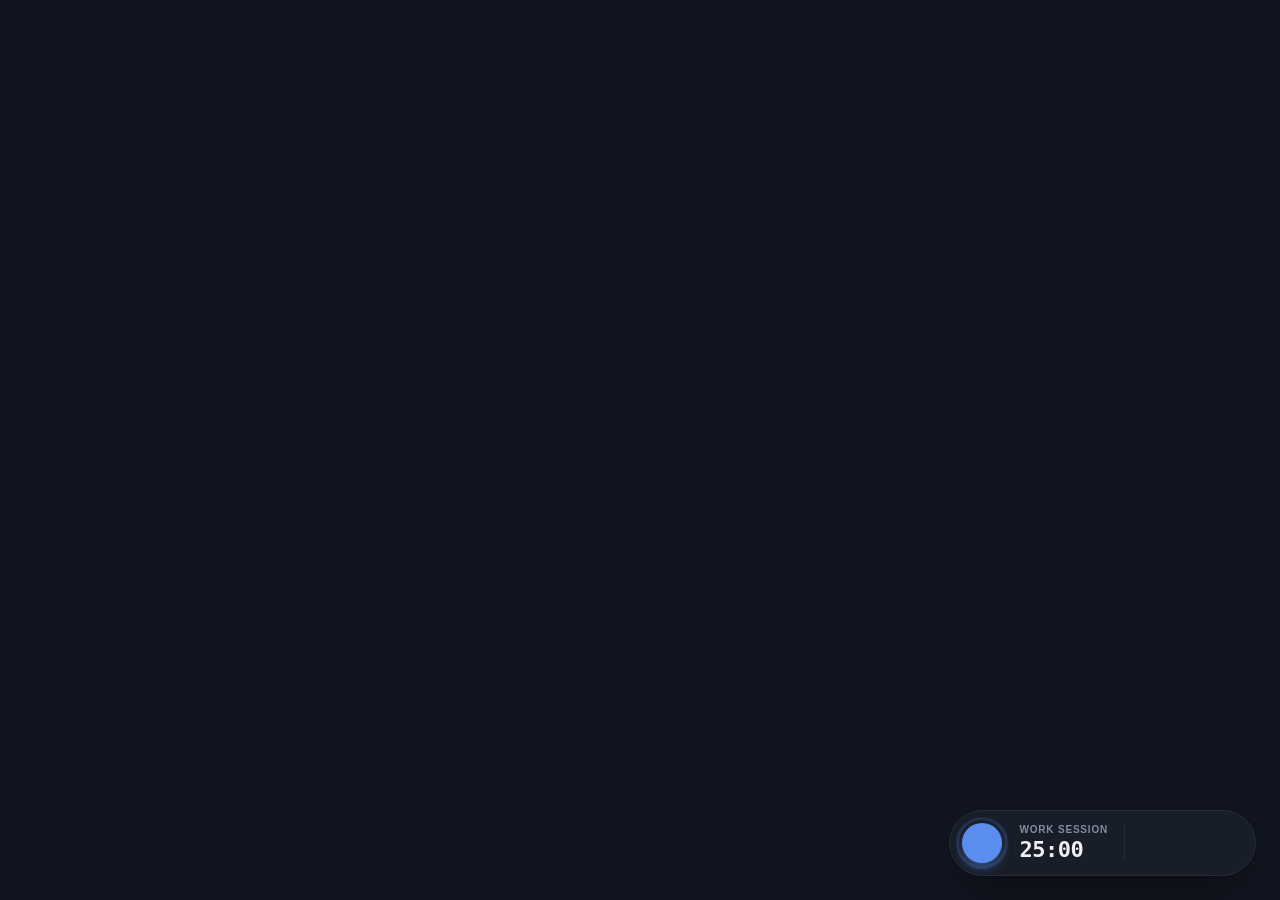
<file: index.html>
<!DOCTYPE html>
<html lang="en">

<head>
  <meta charset="UTF-8" />
  <title>Dreamer</title>
  <meta name="description" content="Make your dreams come true" />
  <link rel="icon" href="/assets/dreamer-DzqmVHhp.ico" />
  <link rel="apple-touch-icon" href="/assets/dreamer-BzXW0STx.png" sizes="180x180" />
  <meta name="viewport" content="width=device-width,initial-scale=1" />
  <link rel="mask-icon" href="/assets/dreamer-DzqmVHhp.ico" color="#0b7dc2">
  <!-- Light page colour until the app sets the real one for the active theme (useSystemChromeTheme). -->
  <meta name="theme-color" content="#f4f6fb">
  <link
    href="https://fonts.googleapis.com/css2?family=Poppins:ital,wght@0,100;0,200;0,300;0,400;0,500;0,600;0,700;0,800;0,900;1,100;1,200;1,300;1,400;1,500;1,600;1,700;1,800;1,900&display=swap"
    rel="stylesheet" />
  <meta name="viewport" content="width=device-width, initial-scale=1.0" />
  <style>
    #app-initial-loader {
      position: fixed;
      inset: 0;
      display: flex;
      align-items: center;
      justify-content: center;
      background: #fff;
      z-index: 9999;
    }

    #app-initial-loader svg {
      width: 40px;
      height: 40px;
      animation: app-initial-loader-spin 0.8s linear infinite;
    }

    @keyframes app-initial-loader-spin {
      to {
        transform: rotate(360deg);
      }
    }
  </style>
  <script>
    // Single Page Apps for GitHub Pages / Static Hosting
    // MIT License - https://github.com/rafgraph/spa-github-pages
    // This script checks to see if a redirect is present in the query string,
    // converts it back into the correct url and adds it to the
    // browser's history using window.history.replaceState(...),
    // which won't cause the browser to attempt to load the new url.
    // When the single page app is loaded further down in this file,
    // the correct url will be waiting in the browser's history for
    // the single page app to route accordingly.
    (function(l) {
      if (l.search[1] === '/' ) {
        var decoded = l.search.slice(1).split('&').map(function(s) { 
          return s.replace(/~and~/g, '&')
        }).join('?');
        window.history.replaceState(null, null,
            l.pathname.slice(0, -1) + decoded + l.hash
        );
      }
    }(window.location))
  </script>
  <script type="module" crossorigin src="/assets/index-9BIIBP47.js"></script>
  <link rel="stylesheet" crossorigin href="/assets/index-DjjZh7gj.css">
<link rel="manifest" href="/manifest.webmanifest"></head>

<body>
  <div id="app">
    <div id="app-initial-loader">
      <svg viewBox="0 0 50 50" xmlns="http://www.w3.org/2000/svg">
        <circle cx="25" cy="25" r="20" fill="none" stroke="#e5eef5" stroke-width="5" />
        <circle cx="25" cy="25" r="20" fill="none" stroke="#0b7dc2" stroke-width="5" stroke-linecap="round"
          stroke-dasharray="90 125" />
      </svg>
    </div>
  </div>
</body>

</html>
</file>
<file: assets/index-DjjZh7gj.css>
._container_1cbc4_2{align-items:center;position:sticky;background:var(--card-background);border-bottom:1px solid var(--division-color);display:flex;height:50px;justify-content:space-between;margin-bottom:10px;z-index:99;top:0;transition:background-color .2s ease,border-color .2s ease}._transparent_1cbc4_16{background:transparent;border-bottom-color:transparent}._left_1cbc4_21{align-items:center;color:var(--header-logo-text);cursor:pointer;display:flex;margin-left:12px;z-index:1}._right_1cbc4_30{display:flex;align-items:center;margin-right:12px}._side_1cbc4_36{flex:1;min-width:0}._right_1cbc4_30._side_1cbc4_36{justify-content:flex-end}._rightIcon_1cbc4_45{cursor:pointer;z-index:1;margin-left:8px;fill:var(--icon-color-inactive-invert)}._backIcon_1cbc4_52{margin-right:8px}._navItem_1cbc4_56{align-items:center;border-radius:8px;cursor:pointer;display:flex;flex:1;justify-content:center;margin:4px;min-width:0;padding:4px 0}._navIcon_1cbc4_68{cursor:pointer;fill:var(--icon-color-inactive-invert)}._activeNavIcon_1cbc4_73{color:var(--icon-primary)!important;fill:var(--icon-primary)!important}._activeIndicator_1cbc4_78{background:var(--icon-primary);bottom:-1px;height:2px;left:0;position:absolute;transition:transform .2s ease,opacity .2s ease}._icon_1vtik_1{fill:var(--icon-color);color:var(--icon-color)}._default_pdmgw_1{font-weight:500;color:var(--text-color)}._primary_pdmgw_6{color:var(--text-title-primary-color)}._noMargin_pdmgw_10{margin:0}._default_11sgl_1{font-size:14px;color:var(--text-color)}._description_11sgl_6{font-size:12px;font-weight:300;line-height:18px}._noMargin_11sgl_12{margin:0}._underline_11sgl_16{text-decoration:underline}._bold_11sgl_20{font-weight:600}.notistack-SnackbarContainer{z-index:13000!important}.notistack-MuiContent{background:var(--card-background)!important;color:var(--text-color)!important;box-shadow:0 8px 25px var(--card-shadow)!important;border-radius:10px!important;font-size:14px!important;padding:12px 16px!important}.notistack-MuiContent-error{border-left:4px solid #eb5757!important}@keyframes toast-success-pop{0%{transform:scale(.8);opacity:0}60%{transform:scale(1.03);opacity:1}to{transform:scale(1)}}.notistack-MuiContent-success{border-left:4px solid #27ae60!important;animation:toast-success-pop .32s cubic-bezier(.34,1.56,.64,1)}.notistack-MuiContent-info{border-left:4px solid var(--icon-primary)!important}.notistack-MuiContent-warning{border-left:4px solid #feb000!important}._drawerRow_r9dxx_234{width:100%;display:flex;align-items:center;gap:16px;padding:16px 20px;background:none;border:0;cursor:pointer;transition:all .2s ease;color:var(--text-color);text-align:left}._drawerRow_r9dxx_234:hover{background:var(--surface-secondary)}._drawerRow_r9dxx_234._collapsed_r9dxx_250{flex-direction:column;gap:4px;padding:8px 4px;align-items:center;text-align:center}._iconBox_r9dxx_258{display:flex;align-items:center;justify-content:center;width:40px;height:40px;border-radius:8px;color:var(--icon-color-inactive);flex-shrink:0}._collapsed_r9dxx_250 ._iconBox_r9dxx_258{width:48px;height:48px}._avatar_r9dxx_273{display:inline-flex;align-items:center;justify-content:center;flex-shrink:0;border-radius:50%;overflow:hidden;color:#fff;font-weight:600;line-height:1;cursor:pointer}._photo_r9dxx_286{width:100%;height:100%;object-fit:cover}._label_r9dxx_292{flex:1;font-size:14px;font-weight:500;color:var(--text-color);margin:0;overflow:hidden;text-overflow:ellipsis;white-space:nowrap}._container_71539_1{border-top-color:var(--division-color);width:100%}._container_10lbz_234{align-items:center;background:var(--background);display:flex;flex-direction:column;min-height:100vh}._body_10lbz_242{display:flex;flex:1;flex-direction:column;width:100%}@media (max-width: 768px){._body_10lbz_242{max-width:600px}}._container_xaxbq_2{padding:12px;display:flex;flex-direction:column;min-width:350px;min-height:180px;background:var(--card-background, #fff);box-shadow:0 8px 25px var(--card-shadow, rgba(0, 0, 0, .06));border-radius:10px}@media (max-width: 768px){._container_xaxbq_2{max-width:600px}}._title_xaxbq_18{text-align:center;margin-top:16px}._overlay_xaxbq_23{align-items:center;background:var(--modal-overlay-background, rgba(0, 0, 0, .5));position:fixed;display:flex;height:100%;justify-content:center;min-height:fill-available;min-height:-webkit-fill-available;width:100%;z-index:10000;left:0;top:0}._container_v24r5_2{background:var(--card-background);min-height:200px;border-top-left-radius:20px;border-top-right-radius:20px;width:100%;box-shadow:0 8px 25px var(--card-shadow);border:1px solid var(--modal-from-bottom-border);z-index:10000;max-width:600px}._overlay_v24r5_14{background:var(--modal-overlay-background);position:fixed;width:100%;z-index:10000;left:0;top:0;display:flex;justify-content:center;align-items:flex-end}._sheet_v24r5_26{z-index:10000;position:fixed;left:2vw;width:96vw;border-radius:12px 12px 0 0;background:var(--card-background);touch-action:none;bottom:0;overflow:hidden}._overlayVisible_v24r5_38{height:100%;min-height:fill-available;min-height:-webkit-fill-available}._default_qnmlp_1{background:var(--button-default-background);border:0;border-radius:12px;color:var(--text-color-invert);font-size:.875rem;font-weight:500;padding:10px 24px;cursor:pointer;box-shadow:0 2px 8px var(--card-shadow);transition:transform .15s ease,box-shadow .15s ease}._default_qnmlp_1:hover:not(:disabled){transform:translateY(-1px);box-shadow:0 6px 16px var(--card-shadow)}._default_qnmlp_1:active:not(:disabled){transform:translateY(0);box-shadow:0 2px 6px var(--card-shadow)}._ghost_qnmlp_22{background:transparent;border:1px solid var(--button-ghost-border);color:var(--button-ghost-color);padding:0 4px;border-radius:10px;box-shadow:none}._ghost_qnmlp_22:hover:not(:disabled){box-shadow:0 4px 10px var(--card-shadow)}._ghost_qnmlp_22:active:not(:disabled){box-shadow:none}._sm_qnmlp_37{font-size:.8125rem;padding:8px 18px;border-radius:10px}._lg_qnmlp_43{font-size:1rem;padding:14px 32px;border-radius:14px}._md_qnmlp_49{font-size:.875rem;padding:10px 24px;border-radius:12px}._dash_qnmlp_55{border:1px dashed var(--button-dash);background:transparent;color:var(--text-color);box-shadow:none}._dash_qnmlp_55:hover:not(:disabled){box-shadow:none}._outline_qnmlp_65{border:1px solid var(--card-border);background:transparent;color:var(--text-color);box-shadow:none}._outline_qnmlp_65:hover:not(:disabled){background:var(--surface-secondary);box-shadow:none}._outline_qnmlp_65:active:not(:disabled){box-shadow:none}._plain_qnmlp_79{border:0;background:var(--button-action-background);color:var(--button-action-color);box-shadow:none}._plain_qnmlp_79:hover:not(:disabled){box-shadow:none}._plain_qnmlp_79:active:not(:disabled){box-shadow:none}._block_qnmlp_92{width:100%;box-sizing:border-box}._disabled_qnmlp_97{opacity:.3;cursor:not-allowed}._overlay_oetnw_2{align-items:center;background:var(--modal-overlay-background);position:fixed;display:flex;height:100%;justify-content:center;min-height:fill-available;min-height:-webkit-fill-available;width:100%;z-index:10000;left:0;top:0}._container_oetnw_17{padding:0;display:flex;flex-direction:column;width:min(92vw,420px);min-height:180px;background:var(--card-background);box-shadow:0 8px 25px var(--card-shadow);border-radius:10px;overflow:hidden}._header_oetnw_29{display:flex;align-items:center;gap:8px;padding:16px;background:#feb0001a}._badge_oetnw_37{display:flex;align-items:center;justify-content:center;width:30px;height:30px;border-radius:9px;flex-shrink:0;background:var(--modal-logo-warning);box-shadow:0 2px 8px #feb00066}._icon_oetnw_49{width:18px;height:18px;fill:var(--icon-color-revert)}._body_oetnw_55{flex:1;padding:16px;color:var(--text-color)}._footer_oetnw_61{display:flex;gap:16px;padding:0 16px 16px}._primaryButton_oetnw_67{background:var(--modal-button-primary);color:#fff;flex:1}._secondaryButton_oetnw_73{flex:1;background:transparent;color:var(--modal-button-secondary);border:2px solid var(--modal-button-secondary)}._tertiaryButton_oetnw_80{flex:1;background:transparent;color:var(--modal-button-primary);border:2px solid var(--modal-button-primary)}._modalShell_1x7oo_2{padding:0!important;width:100%;max-width:480px;max-height:80vh;overflow:hidden}._mobileSheet_1x7oo_10{display:flex;flex-direction:column;max-height:85vh}._header_1x7oo_16{display:flex;align-items:center;justify-content:space-between;padding:16px;background:#0b7dc214}._headerTitle_1x7oo_24{display:flex;align-items:center;gap:8px}._badge_1x7oo_30{display:flex;align-items:center;justify-content:center;width:30px;height:30px;border-radius:9px;flex-shrink:0;background:var(--icon-primary);box-shadow:0 2px 8px #0b7dc266}._backButton_1x7oo_42{display:flex;align-items:center;justify-content:center;width:30px;height:30px;border:0;background:transparent;border-radius:8px;cursor:pointer;color:var(--text-color);flex-shrink:0}._backButton_1x7oo_42:hover{background-color:var(--surface-secondary)}._closeIcon_1x7oo_59{cursor:pointer;padding:4px;border-radius:50%;transition:background-color .2s ease;color:var(--text-description-color)}._closeIcon_1x7oo_59:hover{background-color:var(--surface-secondary)}._body_1x7oo_70{flex:1;padding:16px;overflow-y:auto;display:flex;flex-direction:column;gap:12px}._footer_1x7oo_79{display:flex;justify-content:flex-end;gap:8px;padding:16px}._modal_kfo26_2{-webkit-backdrop-filter:blur(28px) saturate(180%);backdrop-filter:blur(28px) saturate(180%);background:color-mix(in srgb,var(--card-background) 84%,transparent);border:1px solid color-mix(in srgb,var(--text-color) 12%,transparent);border-radius:22px;box-shadow:0 24px 60px #00000040,inset 0 1px #ffffff59;max-width:80vw;width:80vw}*:has(>._modal_kfo26_2){-webkit-backdrop-filter:blur(8px);backdrop-filter:blur(8px);background:#00000073}*:has(>._mobileDialog_kfo26_17){-webkit-backdrop-filter:blur(28px) saturate(180%);backdrop-filter:blur(28px) saturate(180%);background:color-mix(in srgb,var(--card-background) 84%,transparent);border:1px solid color-mix(in srgb,var(--text-color) 12%,transparent);border-bottom:0;border-radius:22px 22px 0 0;box-shadow:inset 0 1px #ffffff59}._dialog_kfo26_26{display:flex;flex-direction:column;max-height:70vh}._mobileDialog_kfo26_17{max-height:85vh;padding:12px}._tabs_kfo26_37{border-bottom:1px solid color-mix(in srgb,var(--text-color) 12%,transparent);display:flex;margin-top:8px}._tab_kfo26_37{align-items:center;background:none;border:0;color:var(--text-description-color);cursor:pointer;display:flex;flex:1;font-size:14px;font-weight:500;gap:6px;justify-content:center;padding:10px 0;position:relative;transition:color .15s ease}._tab_kfo26_37:after{background:var(--almanac-accent);border-radius:2px 2px 0 0;bottom:-1px;content:"";height:2px;left:20%;opacity:0;position:absolute;right:20%;transition:opacity .15s ease}._tab_kfo26_37:hover{color:var(--text-color)}._tabActive_kfo26_75{color:var(--almanac-accent);font-weight:600}._tabActive_kfo26_75:after{opacity:1}._clearButton_kfo26_83{background:none;border:0;color:var(--text-description-color);cursor:pointer;display:flex;padding:0}._inputRow_kfo26_92{align-items:center;background:color-mix(in srgb,var(--card-background) 45%,transparent);border:1px solid color-mix(in srgb,var(--text-color) 12%,transparent);border-radius:16px;box-shadow:inset 0 1px #ffffff59;display:flex;gap:8px;padding:12px;transition:border-color .15s ease,box-shadow .15s ease}._inputRow_kfo26_92:focus-within{border-color:color-mix(in srgb,var(--almanac-accent) 50%,transparent);box-shadow:0 0 0 3px color-mix(in srgb,var(--almanac-accent) 15%,transparent),inset 0 1px #ffffff59}._inputIcon_kfo26_108{color:var(--text-description-color);flex-shrink:0}._input_kfo26_92{background:transparent;border:0;color:var(--text-color);flex:1;font-size:17px;outline:none}._input_kfo26_92::placeholder{color:var(--text-description-color)}._results_kfo26_125{display:flex;flex-direction:column;gap:2px;min-height:120px;overflow-y:auto;padding-top:8px}._emptyState_kfo26_134{align-items:center;color:var(--text-description-color);display:flex;flex-direction:column;font-size:14px;gap:8px;padding:16px 8px;text-align:center}._resultRow_kfo26_145{align-items:center;background:none;border:0;border-radius:12px;cursor:pointer;display:flex;gap:12px;padding:10px 8px;text-align:left;transition:background-color .15s ease;width:100%}._resultRow_kfo26_145._activeResultRow_kfo26_158{background:color-mix(in srgb,var(--card-background) 85%,transparent);box-shadow:inset 0 0 0 1px color-mix(in srgb,var(--almanac-accent) 40%,transparent),0 4px 14px #00000014}._badge_kfo26_163{align-items:center;border-radius:50%;display:flex;flex-shrink:0;height:36px;justify-content:center;overflow:hidden;width:36px}._info_kfo26_174{display:flex;flex:1;flex-direction:column;gap:2px;min-width:0}._titleLine_kfo26_182{align-items:center;display:flex;gap:6px;min-width:0}._resultTitle_kfo26_189{color:var(--text-color);font-size:15px;font-weight:600;overflow:hidden;text-overflow:ellipsis;white-space:nowrap}._metaIcon_kfo26_198{color:var(--text-description-color);flex-shrink:0}._subtitleLine_kfo26_203{align-items:center;color:var(--text-description-color);display:flex;font-size:13px;gap:4px}._preview_kfo26_211{color:var(--text-description-color);font-size:13px;overflow:hidden;text-overflow:ellipsis;white-space:nowrap}._tags_kfo26_219{display:flex;flex-shrink:0;gap:4px}._tag_kfo26_219{background:color-mix(in srgb,var(--text-color) 7%,transparent);border:1px solid color-mix(in srgb,var(--text-color) 12%,transparent);border-radius:999px;color:var(--text-description-color);font-size:11px;padding:2px 8px}._date_kfo26_234{color:var(--text-description-color);flex-shrink:0;font-size:12px}._footer_kfo26_240{border-top:1px solid color-mix(in srgb,var(--text-color) 12%,transparent);margin-top:8px}._createButton_kfo26_245{align-items:center;background:var(--almanac-accent);border:0;border-radius:999px;color:#fff;cursor:pointer;display:flex;font-size:14px;font-weight:600;gap:6px;box-shadow:0 6px 18px color-mix(in srgb,var(--almanac-accent) 35%,transparent),inset 0 1px #ffffff59;max-width:100%;padding:8px 16px}._shortcutsHint_1ozj9_2{align-items:center;color:var(--text-description-color);display:flex;flex-wrap:wrap;font-size:12px;gap:12px;justify-content:center;padding:8px 4px 0}._shortcutItem_1ozj9_13{align-items:center;display:inline-flex;gap:4px}._kbd_1ozj9_19{align-items:center;background:var(--surface-secondary);border:1px solid var(--almanac-card-border);border-radius:4px;color:var(--text-description-color);display:inline-flex;font-family:inherit;font-size:11px;height:18px;justify-content:center;line-height:1;min-width:18px;padding:0 4px}._drawerRow_882ol_234{width:100%;display:flex;align-items:center;gap:16px;padding:16px 20px;background:none;border:0;cursor:pointer;transition:all .2s ease;color:var(--text-color);text-align:left}._drawerRow_882ol_234:hover{background:var(--surface-secondary)}._drawerRow_882ol_234._collapsed_882ol_250{flex-direction:column;gap:4px;padding:8px 4px;align-items:center;text-align:center}._iconBox_882ol_258{display:flex;align-items:center;justify-content:center;width:40px;height:40px;border-radius:8px;color:var(--icon-color-inactive);flex-shrink:0}._collapsed_882ol_250 ._iconBox_882ol_258{width:48px;height:48px}._label_882ol_273{flex:1;font-size:14px;font-weight:500;color:var(--text-color);margin:0;overflow:hidden;text-overflow:ellipsis;white-space:nowrap}._leftDrawer_1fw34_234{--drawer-background: var(--almanac-surface);--division-color: var(--almanac-divider);--icon-primary: var(--almanac-accent);--text-title-primary-color: var(--almanac-ink);--text-description-color: var(--almanac-muted);--surface-secondary: var(--almanac-pill-bg);--text-color: var(--almanac-ink);--card-selected-background: var(--almanac-badge-bg);--card-shadow: var(--almanac-shadow);background:var(--drawer-background);box-shadow:0 4px 12px var(--card-shadow);display:flex;flex-direction:column;position:sticky;z-index:10;top:0;align-self:flex-start;height:100vh;overflow-x:hidden;overflow-y:auto;width:280px;transition:width .3s ease}._leftDrawer_1fw34_234._minimized_1fw34_258{width:72px}._drawerHeader_1fw34_262{padding:20px 20px 16px;border-bottom:1px solid var(--division-color);background:var(--drawer-background);display:flex;align-items:center;justify-content:space-between;position:relative}._minimized_1fw34_258 ._drawerHeader_1fw34_262{padding:12px 8px;justify-content:center}._appBrand_1fw34_276{display:flex;align-items:center;gap:12px;width:100%}._minimized_1fw34_258 ._appBrand_1fw34_276{justify-content:center}._appIcon_1fw34_286{color:var(--icon-primary)}._brandText_1fw34_290{display:flex;align-items:center;gap:8px;min-width:0}._brandIcon_1fw34_297{flex-shrink:0;color:var(--icon-primary)}._appTitle_1fw34_302{margin:0;color:var(--text-title-primary-color);font-family:var(--almanac-font-serif);font-size:18px;font-weight:700}._toggleButton_1fw34_310{background:none;border:0;cursor:pointer;padding:8px;border-radius:6px;color:var(--text-description-color);transition:all .2s ease;display:flex;align-items:center;justify-content:center;flex-shrink:0}._toggleButton_1fw34_310:hover{background:var(--surface-secondary);color:var(--text-color)}._toggleIcon_1fw34_328{transition:transform .3s ease}._themeToggleButton_1fw34_332{background:none;border:0;cursor:pointer;padding:8px;border-radius:6px;color:var(--text-description-color);transition:all .2s ease;display:flex;align-items:center;justify-content:center;flex-shrink:0}._themeToggleButton_1fw34_332:hover{background:var(--surface-secondary);color:var(--text-color)}._minimized_1fw34_258 ._themeToggleButton_1fw34_332{display:none}._themeIcon_1fw34_353{transition:all .2s ease;width:20px;height:20px}._navigationMenu_1fw34_359{flex:1;padding:12px;display:flex;flex-direction:column;gap:4px}._drawerFooter_1fw34_367{border-top:1px solid var(--division-color);padding:8px 0}._navigationItem_1fw34_372{width:100%;display:flex;align-items:center;gap:14px;padding:12px 14px;border-radius:12px;background:none;border:0;cursor:pointer;transition:all .15s ease;color:var(--text-color);text-align:left}._navigationItem_1fw34_372:hover{background:var(--surface-secondary)}._navigationItem_1fw34_372:active{background:var(--card-selected-background)}._navigationItem_1fw34_372._activeNavigationItem_1fw34_392{background:var(--icon-primary);color:#fff}._navigationItem_1fw34_372._minimizedNavigationItem_1fw34_396{flex-direction:column;gap:4px;padding:10px 4px;align-items:center;text-align:center}._navigationItem_1fw34_372._activeNavigationItem_1fw34_392 ._navigationLabel_1fw34_404,._navigationItem_1fw34_372._activeNavigationItem_1fw34_392 ._navigationDescription_1fw34_405{color:#fff}._navigationItem_1fw34_372._activeNavigationItem_1fw34_392 ._navigationDescription_1fw34_405{opacity:.75}._navigationIcon_1fw34_413{display:flex;align-items:center;justify-content:center;border-radius:8px;color:var(--icon-color-inactive);transition:all .2s ease;flex-shrink:0}._navigationItem_1fw34_372:hover ._navigationIcon_1fw34_413{color:var(--icon-primary)}._activeNavigationIcon_1fw34_427{color:#fff!important}._navigationContent_1fw34_431{flex:1;display:flex;flex-direction:column;gap:4px}._navigationLabel_1fw34_404{font-size:16px;font-weight:600;color:var(--text-color);margin:0}._navigationDescription_1fw34_405{font-size:14px;color:var(--text-description-color);margin:0;line-height:1.4}._minimizedLabel_1fw34_452{font-size:10px;font-weight:500;color:var(--text-color);margin:0;text-align:center;line-height:1.2;max-width:60px;overflow:hidden;text-overflow:ellipsis;white-space:nowrap}._desktopContainer_t42hb_1{display:flex;min-height:100vh}._desktopBody_t42hb_6{flex:1;min-width:0}._group_1eopl_2{display:flex;flex-direction:column;gap:8px}._groupTitle_1eopl_8{margin:0 4px;color:var(--text-description-color);font-size:12px;font-weight:600;letter-spacing:.06em;text-transform:uppercase}._card_1eopl_17{overflow:hidden;border:1px solid var(--card-border);border-radius:16px;background:var(--card-background)}._row_1eopl_24+._row_1eopl_24{border-top:1px solid var(--division-color)}._rowMain_1eopl_28{box-sizing:border-box;display:flex;align-items:center;gap:12px;width:100%;padding:14px 16px;border:0;background:transparent;color:var(--text-color);font-family:inherit;text-align:left}._clickable_1eopl_42{cursor:pointer}._clickable_1eopl_42:hover,._clickable_1eopl_42:active{background:var(--card-selected-background)}._rowIcon_1eopl_49{display:flex;flex-shrink:0;align-items:center;justify-content:center;width:36px;height:36px;border-radius:10px;background:var(--card-selected-background);color:var(--icon-color)}._rowText_1eopl_61{display:flex;flex:1;flex-direction:column;gap:2px;min-width:0}._rowTitle_1eopl_69{font-size:15px;font-weight:600}._rowDescription_1eopl_74{color:var(--text-description-color);font-size:13px;line-height:1.35}._danger_1eopl_80{color:#d64545}._rowIcon_1eopl_49._danger_1eopl_80{background:#d645451f}._rowIcon_1eopl_49._danger_1eopl_80 svg{color:inherit;fill:currentcolor}._chevron_1eopl_92{flex-shrink:0;color:var(--text-description-color)}._rowExtra_1eopl_97{padding:0 16px 14px 64px}._segmented_1eopl_101{display:flex;gap:2px;padding:3px;border-radius:10px;background:var(--card-selected-background)}._segment_1eopl_101{display:inline-flex;flex:1;align-items:center;justify-content:center;gap:6px;padding:7px 8px;border:0;border-radius:8px;background:transparent;color:var(--text-description-color);font-family:inherit;font-size:13px;font-weight:600;cursor:pointer;transition:background .15s,color .15s}._segmentActive_1eopl_127{background:var(--card-background);box-shadow:0 1px 3px var(--card-shadow);color:var(--radio-color)}._minutes_10bnt_1{display:inline-flex;flex-shrink:0;align-items:center;overflow:hidden;border:1px solid var(--input-border);border-radius:10px;background:var(--input-background)}._minutes_10bnt_1:focus-within{border-color:var(--input-border-focus)}._input_10bnt_14{width:52px;padding:7px 0 7px 10px;border:0;background:transparent;color:var(--text-color);font-family:inherit;font-size:14px;font-weight:600;text-align:right}._input_10bnt_14:focus{outline:none}._unit_10bnt_29{padding:0 10px 0 6px;color:var(--text-description-color);font-size:13px}._card_ddtf7_2{display:flex;flex-direction:column;gap:16px;padding:16px;border:1px solid var(--card-border);border-radius:20px;background:var(--card-background);box-shadow:0 4px 16px var(--card-shadow)}._identity_ddtf7_13{display:flex;align-items:center;gap:12px}._avatar_ddtf7_19{flex-shrink:0;width:56px;height:56px;border-radius:50%;object-fit:cover}._avatarFallback_ddtf7_27{display:flex;align-items:center;justify-content:center;background:var(--card-selected-background);color:var(--text-color);font-size:22px;font-weight:700}._text_ddtf7_37{display:flex;flex:1;flex-direction:column;align-items:flex-start;gap:2px;min-width:0}._name_ddtf7_46{max-width:100%;overflow:hidden;color:var(--text-color);font-size:18px;font-weight:700;text-overflow:ellipsis;white-space:nowrap}._subtitle_ddtf7_56{color:var(--text-description-color);font-size:13px;line-height:1.35}._plan_ddtf7_62{display:inline-flex;align-items:center;gap:4px;margin-top:6px;padding:3px 10px;border-radius:100px;background:var(--card-selected-background);color:var(--text-description-color);font-size:12px;font-weight:600}._planPro_ddtf7_75{background:#e8aa2829;color:#b07a00}._googleButton_ddtf7_80{box-sizing:border-box;display:flex;align-items:center;justify-content:center;gap:8px;width:100%;padding:12px;border:1px solid var(--card-border);border-radius:12px;background:var(--background);color:var(--text-color);font-family:inherit;font-size:15px;font-weight:600;cursor:pointer}._googleButton_ddtf7_80:active{background:var(--card-selected-background)}._container_worif_2{display:flex;flex-direction:column;flex:1;min-height:100vh;background:var(--background)}._body_worif_10{display:flex;flex:1;flex-direction:column;gap:22px;padding:16px 16px 22px}._version_worif_18{align-self:center;margin-top:auto;padding:8px;border:0;background:transparent;color:var(--text-description-color);font-family:inherit;font-size:12px;cursor:pointer}._desktopContainer_4lde1_2{display:flex;position:relative;height:100vh;background:var(--background)}._desktopBody_4lde1_9{flex:1;height:100vh;overflow-y:auto}._content_4lde1_15{max-width:960px;margin:0 auto;padding:40px 32px 56px}._pageHeader_4lde1_21{margin-bottom:32px}._pageTitle_4lde1_25{margin:0;color:var(--text-title-primary-color);font-size:28px;font-weight:700}._pageSubtitle_4lde1_32{margin:6px 0 0;color:var(--text-description-color);font-size:14px}._layout_4lde1_38{display:grid;grid-template-columns:300px minmax(0,1fr);gap:32px;align-items:start}@media (max-width: 960px){._layout_4lde1_38{grid-template-columns:minmax(0,1fr)}}._sidebar_4lde1_50{display:flex;position:sticky;top:24px;flex-direction:column;gap:16px}@media (max-width: 960px){._sidebar_4lde1_50{position:static}}._main_4lde1_63{display:flex;flex-direction:column;gap:22px}._version_4lde1_69{align-self:center;padding:4px 8px;border:0;background:transparent;color:var(--text-description-color);font-family:inherit;font-size:12px;cursor:pointer}._version_4lde1_69:hover{color:var(--text-color)}._content_1szdj_2{padding:0 12px 12px}._weeklyRowCard_1szdj_6{border:1px solid var(--card-border);border-radius:18px;box-shadow:0 6px 20px var(--card-shadow);margin-bottom:12px}._body_1szdj_13{padding:8px}._subTasksLabel_1szdj_17{display:block;margin:16px 8px 8px;font-size:11px;font-weight:700;letter-spacing:.06em;text-transform:uppercase;color:var(--text-description-color)}._button_aap0f_1{border-radius:0}._firstButton_aap0f_5{border-radius:5px 0 0 5px;border-width:1px 0 1px 1px}._lastButton_aap0f_10{border-radius:0 5px 5px 0}._middleButton_aap0f_14{border-width:1px 0 1px 1px}._active_aap0f_18{border-color:var(--radio-color);border-width:1px;color:var(--radio-color)}._leftActiveBorder_aap0f_24{border-width:1px 0px 1px 0px}._rightActiveBorder_aap0f_28{border-width:1px 0 1px 0px}._rightActiveAndLastBorder_aap0f_32{border-width:1px 1px 1px 0px}._scopePicker_14g7r_2{display:flex;margin-top:12px}._container_js8ww_1{background:var(--card-background);box-sizing:border-box;border-radius:12px;box-shadow:0 8px 25px var(--card-shadow);padding:12px;display:flex;flex-direction:column;position:relative;min-width:0}._container_1xfn3_1{position:relative;display:inline-flex;flex-shrink:0;width:20px;height:20px;cursor:pointer}._container_1xfn3_1 ._check_1xfn3_9{width:13px;height:13px}._container_1xfn3_1._lg_1xfn3_13{width:24px;height:24px}._container_1xfn3_1._lg_1xfn3_13 ._check_1xfn3_9{width:16px;height:16px}._container_1xfn3_1._disabled_1xfn3_21{cursor:not-allowed}._container_1xfn3_1._disabled_1xfn3_21 ._box_1xfn3_24{opacity:.5}._container_1xfn3_1._round_1xfn3_27 ._box_1xfn3_24{border-radius:50%}._input_1xfn3_31{position:absolute;top:0;right:0;bottom:0;left:0;margin:0;opacity:0;cursor:pointer}._input_1xfn3_31:disabled{cursor:not-allowed}._box_1xfn3_24{position:absolute;top:0;right:0;bottom:0;left:0;display:flex;align-items:center;justify-content:center;border-radius:6px;border:1.5px solid var(--input-border);background:var(--input-background);transition:background-color .15s ease,border-color .15s ease,transform .1s ease;pointer-events:none}._check_1xfn3_9{color:var(--text-color-invert);opacity:0;transform:scale(.5);transition:opacity .12s ease,transform .12s ease}._input_1xfn3_31:checked+._box_1xfn3_24{background:var(--checkbox-accent-color);border-color:var(--checkbox-accent-color)}._input_1xfn3_31:checked+._box_1xfn3_24 ._check_1xfn3_9{opacity:1;transform:scale(1)}._input_1xfn3_31:hover:not(:disabled)+._box_1xfn3_24{border-color:var(--checkbox-accent-color)}._input_1xfn3_31:focus-visible+._box_1xfn3_24{outline:2px solid var(--checkbox-accent-color);outline-offset:2px}._input_1xfn3_31:active:not(:disabled)+._box_1xfn3_24{transform:scale(.9)}._container_1sq6y_2{display:flex;align-items:center;padding:0;background:var(--card-background)}._titleRow_1sq6y_9{display:flex;align-items:center;justify-content:space-between;width:100%;padding:4px 0;cursor:pointer}._titleContainer_1sq6y_18{display:flex;align-items:center;gap:4px}._menuContainer_1sq6y_24{display:flex;align-items:center}._avatar_1sq6y_29{display:flex;flex-shrink:0;align-items:center;justify-content:center;width:32px;height:32px;border-radius:50%;overflow:hidden}._titleGroup_1sq6y_40{display:flex;flex-direction:column}._collapseIcon_1sq6y_45{cursor:pointer;transition:color .2s ease;color:var(--text-description-color)}._collapseIcon_1sq6y_45:hover{color:var(--text-color)}._iconGroup_1sq6y_54{display:flex}._cardContainer_17k5r_2{margin:0 0 8px}._cardCollapsed_17k5r_6{cursor:pointer}._addGroupDisabledDescription_17k5r_10{display:block;padding:8px;font-size:13px;color:var(--text-description-color)}._doneIndicator_17k5r_17{display:flex;align-items:center;justify-content:center;flex-shrink:0;width:20px;height:20px;border-radius:50%;border:2px solid var(--card-border)}._doneIndicatorDone_17k5r_28{border-color:var(--almanac-accent);background:var(--almanac-accent)}._noteSubmitRow_17k5r_33{display:flex;align-items:stretch;gap:22px}._noteColumn_17k5r_39{position:relative;flex:6;min-width:0;min-height:450px;max-height:500px;border-right:1px solid var(--card-border)}._noteColumnScroll_17k5r_48{position:absolute;top:8px;right:0;bottom:0;left:0;width:100%;overflow-y:auto;scrollbar-width:thin;scrollbar-color:transparent transparent}._noteColumnScroll_17k5r_48:hover,._noteColumnScroll_17k5r_48:focus-within{scrollbar-color:var(--card-border) transparent}._noteColumnScroll_17k5r_48::-webkit-scrollbar{width:6px}._noteColumnScroll_17k5r_48::-webkit-scrollbar-thumb{background:transparent;border-radius:999px}._noteColumnScroll_17k5r_48:hover::-webkit-scrollbar-thumb,._noteColumnScroll_17k5r_48:focus-within::-webkit-scrollbar-thumb{background:var(--card-border)}._noteScroll_17k5r_70{max-height:350px;overflow-y:auto}._submitColumn_17k5r_75{flex:4;min-width:0}._cardNotScheduled_17k5r_80{opacity:.6}._notScheduledBadge_17k5r_84{display:block;font-size:11px;font-weight:400;color:var(--text-description-color);background:var(--surface-secondary);border-radius:999px;padding:2px 8px;width:fit-content;white-space:nowrap;margin-bottom:4px}._scheduledBadge_17k5r_97{display:block;font-size:11px;font-weight:400;color:var(--text-description-color);background:none;white-space:nowrap;margin-bottom:4px}._hrContainer_17k5r_107{margin-bottom:8px!important;margin-top:0!important}._hr_17k5r_107{height:2px!important}._container_93zjc_2{border-radius:8px;color:var(--text-color);background:var(--input-background);border:0}._container_93zjc_2:focus{outline:none;border-color:var(--input-border-focus)}._container_93zjc_2::placeholder{color:var(--text-placeholder-color);opacity:1}._dash_93zjc_17{border:1px dashed var(--input-border)}._solid_93zjc_21{border:1px solid var(--input-border)}._inputWrapper_93zjc_25{position:relative;display:inline-block}._input_93zjc_25{width:100%;border-radius:8px;color:var(--text-color);background:var(--input-background);border:0;box-sizing:border-box;padding:8px 2.2em 8px 8px}._input_93zjc_25:focus{outline:none;border-color:var(--input-border-focus)}._input_93zjc_25::placeholder{color:var(--text-placeholder-color);opacity:1}._input_93zjc_25._hasSuffix_93zjc_49{padding-right:3.5em}._dashBorder_93zjc_53{border:1.5px dashed var(--input-border)}._solidBorder_93zjc_57{border:1.5px solid var(--input-border)}._placeholder_93zjc_61{position:absolute;left:12px;top:50%;transform:translateY(-50%);color:var(--text-placeholder-color);opacity:.7;pointer-events:auto;font-size:.75rem;cursor:text;-webkit-user-select:none;user-select:none;transition:opacity .2s;z-index:2;display:flex;align-items:center}._right_93zjc_78{position:absolute;right:10px;top:50%;transform:translateY(-50%);z-index:3;display:flex;align-items:center;justify-content:center}._left_93zjc_89{position:absolute;left:10px;top:50%;transform:translateY(-50%);z-index:3;display:flex;align-items:center;justify-content:center}._clearIcon_93zjc_100{background:none;border:0;padding:0;margin:0;cursor:pointer;height:1.5em;width:1.5em;opacity:.7;transition:opacity .2s}._clearIcon_93zjc_100:hover{opacity:1}._clearIcon_93zjc_100 svg{display:block}._suffix_93zjc_118{position:absolute;right:10px;top:50%;transform:translateY(-50%);color:var(--text-description-color);font-size:.75rem;pointer-events:none;z-index:2;display:flex;align-items:center;padding-right:4px}._colorClassName_93zjc_132{width:20px;height:20px}._container_1kknq_2{align-items:center;display:flex;padding:8px;justify-content:space-between;min-width:0}._noPaddingHorizontal_1kknq_10{padding-left:0;padding-right:0}._body_1kknq_15{display:flex;flex:1;min-width:0;flex-direction:column;margin-left:8px;margin-right:8px}._left_1kknq_24{display:flex;align-items:center;flex:1;min-width:0}._right_1kknq_31{display:flex;flex-shrink:0}._input_1b6zc_2{background:var(--input-background);color:var(--text-color);border:1px dashed var(--input-border);border-radius:8px;padding:4px 12px;font-size:1rem}._emptyFieldsState_k0b72_2{display:flex;flex-direction:column;gap:8px;padding:12px 0}._emptyFieldsMessage_k0b72_9{font-size:14px;font-weight:600;color:var(--text-color)}._availableFieldsList_k0b72_15{display:flex;flex-wrap:wrap;gap:4px}._availableFieldChip_k0b72_21{display:inline-flex;align-items:center;gap:6px;padding:4px 8px;border:1px solid var(--card-border);border-radius:999px;background:var(--surface-secondary);color:var(--text-color);font-size:13px;cursor:pointer}._availableFieldChip_k0b72_21:hover{border-color:var(--almanac-accent, var(--icon-primary))}._addNewFieldLink_k0b72_37{align-self:flex-start;display:inline-flex;align-items:center;gap:6px;padding:4px 0;border:0;background:none;color:var(--almanac-accent, var(--icon-primary));font-size:13px;font-weight:600;cursor:pointer}._addNewFieldLink_k0b72_37:hover{text-decoration:underline}._unit_k0b72_54{width:50px;margin-left:8px}._textLikeField_k0b72_59{margin-bottom:12px}._textLikeInputRow_k0b72_63{margin-top:8px}._textLikeInput_k0b72_63{width:100%;padding:0;text-align:start}._nativeDateInput_k0b72_73{border:1px dashed var(--input-border);border-radius:8px;background:var(--input-background);color:var(--text-color)}._noteField_k0b72_80,._selectField_k0b72_84{margin-bottom:12px}._optionList_k0b72_88{display:flex;flex-direction:column;gap:4px;margin-top:8px}._optionRow_k0b72_95{display:flex;align-items:center;gap:8px;cursor:pointer}._optionRadio_k0b72_102{accent-color:var(--radio-color);width:16px;height:16px;cursor:pointer}._titleInput_k0b72_109{width:100%;margin:4px 0 8px;font-weight:600}._checkInHeading_k0b72_115{display:flex;align-items:center;gap:8px;padding-bottom:12px;margin-bottom:12px;border-bottom:1px solid var(--card-border)}._checkInHeadingIcon_k0b72_124{display:flex;align-items:center;justify-content:center;flex-shrink:0;width:28px;height:28px;border-radius:50%;background:var(--almanac-success, #2fb344)}._checkInHeadingSubtitle_k0b72_135{font-size:12px;color:var(--text-description-color)}._footerCenter_k0b72_140{display:flex;align-items:center;justify-content:flex-end;margin-top:8px;margin-bottom:8px}._stepperPill_k0b72_148{display:flex;align-items:center;justify-content:space-between;gap:8px;padding:6px;border:1px solid var(--card-border);border-radius:999px;background:var(--card-background)}._stepperBtn_k0b72_159{display:flex;align-items:center;justify-content:center;align-self:stretch;flex-shrink:0;width:67px;padding:0;border:1px solid var(--card-border);border-radius:43px;background:transparent;color:var(--almanac-accent, var(--icon-primary));font-size:40px;line-height:1;cursor:pointer}._stepperBtn_k0b72_159:hover{color:var(--text-color);border-color:var(--card-border-hover)}._stepperValue_k0b72_180{display:flex;flex-direction:column;align-items:center;flex:1;min-width:0}._stepperInput_k0b72_188{width:100%;padding:0;border:0;background:transparent;color:var(--text-color);font-size:24px;font-weight:700;text-align:center;-webkit-appearance:textfield;-moz-appearance:textfield;appearance:textfield}._stepperInput_k0b72_188::-webkit-outer-spin-button,._stepperInput_k0b72_188::-webkit-inner-spin-button{-webkit-appearance:none;-moz-appearance:none;appearance:none;margin:0}._stepperInput_k0b72_188:focus{outline:none}._stepperUnit_k0b72_207{font-size:12px;color:var(--text-description-color)}._durationRow_k0b72_212{display:flex;align-items:center;gap:8px}._durationRowCompact_k0b72_218{gap:4px}._durationHmsGroup_k0b72_222{display:flex;align-items:center;gap:4px;flex:1;min-width:0;padding:10px 8px;border:1px solid var(--card-border);border-radius:999px;background:var(--card-background)}._durationPart_k0b72_234{display:flex;flex-direction:column;align-items:center;flex:1;min-width:0}._durationPartInput_k0b72_242{width:100%;padding:0;border:0;background:transparent;color:var(--text-color);font-size:20px;font-weight:700;text-align:center;-webkit-appearance:textfield;-moz-appearance:textfield;appearance:textfield}._durationPartInput_k0b72_242::-webkit-outer-spin-button,._durationPartInput_k0b72_242::-webkit-inner-spin-button{-webkit-appearance:none;-moz-appearance:none;appearance:none;margin:0}._durationPartInput_k0b72_242:focus{outline:none}._durationPartLabel_k0b72_261{font-size:11px;color:var(--text-description-color)}._durationStopwatchReadout_k0b72_266{flex:1;min-width:0;padding:10px 8px;border:1px solid var(--card-border);border-radius:999px;background:var(--card-background);text-align:center;font-size:22px;font-weight:700;font-variant-numeric:tabular-nums;color:var(--almanac-accent, var(--icon-primary))}._stopwatchBtn_k0b72_280{display:flex;align-items:center;justify-content:center;flex-shrink:0;width:48px;height:48px;padding:0;border:1px solid var(--card-border);border-radius:999px;background:transparent;color:var(--almanac-accent, var(--icon-primary));cursor:pointer;transition:background .15s ease,border-color .15s ease;--icon-color: var(--almanac-accent, var(--icon-primary))}._stopwatchBtn_k0b72_280:hover{--icon-color: #fff;color:#fff;background:var(--almanac-accent, var(--icon-primary));border-color:transparent}._stopwatchBtnActive_k0b72_303{color:#fff;background:#eb5757;border-color:transparent;--icon-color: #fff}._stopwatchBtnActive_k0b72_303:hover{--icon-color: #fff;color:#fff;background:#eb5757}._mediaField_k0b72_315{margin-bottom:12px}._submitButtonContent_k0b72_319{display:inline-flex;align-items:center;justify-content:center;gap:8px}._submitButton_k0b72_319{padding:14px 24px;border-radius:100px;background:var(--almanac-accent);color:#fff;font-size:15px;font-weight:600;box-shadow:0 6px 16px var(--almanac-accent-soft)}._mediaUploadControl_k0b72_336{margin-top:8px}._mediaDropzone_k0b72_340{display:flex;align-items:center;justify-content:center;gap:8px;padding:16px;border:1px dashed var(--input-border);border-radius:8px;color:var(--text-description-color);cursor:pointer;transition:all .2s ease}._mediaDropzone_k0b72_340:hover{border-color:var(--card-border-hover);color:var(--text-color)}._mediaDropzoneActive_k0b72_357{border-color:var(--card-border-hover);background:var(--card-selected-background);color:var(--text-color)}._mediaCaptureButton_k0b72_363{display:flex;align-items:center;justify-content:center;gap:8px;width:100%;padding:8px 12px;border:1px dashed var(--input-border);border-radius:8px;background:var(--input-background);color:var(--text-color);cursor:pointer}._mediaCaptureButton_k0b72_363:disabled{opacity:.6;cursor:default}._mediaError_k0b72_381{display:block;margin-top:4px;color:var(--error-color, #e5484d)}._mediaProgressTrack_k0b72_387{width:100%;height:4px;margin-top:4px;border-radius:999px;background:var(--card-border);overflow:hidden}._mediaProgressFill_k0b72_396{height:100%;border-radius:999px;background:var(--almanac-accent, var(--icon-primary));transition:width .15s ease}._mediaLogPanel_k0b72_403{display:flex;flex-direction:column;gap:2px;margin-top:4px;padding:4px 8px;border-radius:6px;background:var(--surface-secondary)}._mediaLogLine_k0b72_413{font-family:monospace;font-size:11px;color:var(--text-description-color);white-space:nowrap;overflow:hidden;text-overflow:ellipsis}._mediaPreview_k0b72_422{position:relative;display:inline-block;margin-top:8px;cursor:pointer}._mediaPreviewImg_k0b72_429,._mediaPreviewVideo_k0b72_430{pointer-events:none}._mediaPreviewImg_k0b72_429{max-width:200px;max-height:200px;border-radius:8px;object-fit:cover}._mediaPreviewVideo_k0b72_430{max-width:240px;max-height:240px;border-radius:8px}._mediaPlayIcon_k0b72_447{position:absolute;top:50%;left:50%;transform:translate(-50%,-50%);color:#fff;filter:drop-shadow(0 1px 3px rgba(0,0,0,.6));pointer-events:none}._mediaPreviewModal_k0b72_457{padding:0;min-width:0;min-height:0;background:transparent;box-shadow:none}._mediaPreviewModalImg_k0b72_465,._mediaPreviewModalVideo_k0b72_466{display:block;max-width:90vw;max-height:90vh;border-radius:8px}._mediaFilled_k0b72_473{margin-top:8px}._mediaFilled_k0b72_473 ._mediaPreview_k0b72_422{display:block;width:100%;margin-top:0}._mediaFilled_k0b72_473 ._mediaPreviewImg_k0b72_429,._mediaFilled_k0b72_473 ._mediaPreviewVideo_k0b72_430{width:100%;max-width:none;max-height:320px}._mediaActionsRow_k0b72_488{display:flex;gap:8px;margin-top:8px}._mediaChangeButton_k0b72_494,._mediaDeleteButton_k0b72_495{display:flex;flex:1;align-items:center;justify-content:center;gap:6px;padding:8px 12px;border:1px solid var(--card-border);border-radius:10px;background:var(--surface-secondary);color:var(--text-color);font-size:13px;font-weight:600;cursor:pointer}._mediaChangeButton_k0b72_494:hover:not(:disabled),._mediaDeleteButton_k0b72_495:hover:not(:disabled){border-color:var(--card-border-hover)}._mediaChangeButton_k0b72_494:disabled,._mediaDeleteButton_k0b72_495:disabled{opacity:.6;cursor:default}._mediaDeleteButton_k0b72_495{border-color:var(--error-color, #e5484d);background:transparent;color:var(--error-color, #e5484d)}._emptyFieldsDivider_k0b72_526{height:1px;background:var(--division-color)}._editableField_k0b72_531:hover ._fieldTitleEdit_k0b72_531,._editableField_k0b72_531 ._fieldTitleEdit_k0b72_531:focus-visible{opacity:1}._fieldTitle_k0b72_531{display:inline-flex;align-items:center;gap:4px}._fieldTitleEdit_k0b72_531{display:flex;align-items:center;justify-content:center;padding:2px;border:0;border-radius:6px;background:transparent;color:var(--text-description-color);cursor:pointer;opacity:0;transition:opacity .15s ease}._fieldTitleEdit_k0b72_531:hover{color:var(--almanac-accent, var(--icon-primary));background:var(--card-background)}._customizedTag_k0b72_560{padding:0 6px;border-radius:999px;background:var(--almanac-accent-soft, var(--surface-secondary));color:var(--almanac-accent, var(--icon-primary));font-size:11px;font-weight:600;line-height:18px}._poolField_ei7t4_2{margin-bottom:12px}._card_ei7t4_6{display:flex;flex-direction:column;align-items:flex-start;gap:4px;margin-top:8px;padding:12px;border-radius:14px;background:var(--almanac-pill-bg)}._badge_ei7t4_17{padding:2px 8px;border-radius:999px;background:var(--almanac-card);color:var(--almanac-ink);font-size:11px;font-weight:600}._badgeDaily_ei7t4_26{padding:2px 8px;border-radius:999px;background:var(--almanac-accent-soft);color:var(--almanac-accent)}._itemLink_ei7t4_33,._itemTitle_ei7t4_34{color:var(--almanac-ink);font-size:16px;font-weight:700;text-decoration:none}._itemLink_ei7t4_33{display:inline-flex;align-items:center;gap:4px}._itemLink_ei7t4_33:hover{color:var(--almanac-accent)}._muted_ei7t4_50{color:var(--almanac-muted)}._card_1e2d4_2{margin-top:12px;padding:12px;border-radius:20px;background:var(--almanac-pill-bg)}._header_1e2d4_9{display:flex;align-items:center;gap:8px;margin-bottom:8px;color:var(--almanac-accent)}._title_1e2d4_17{margin:0;color:var(--almanac-ink);font-size:15px;font-weight:700}._row_1e2d4_24{display:grid;grid-template-columns:1fr 1fr;padding:12px 0;border-radius:14px;background:var(--almanac-card)}._row_1e2d4_24+._row_1e2d4_24{margin-top:8px}._cell_1e2d4_35{min-width:0;padding:0 12px}._cell_1e2d4_35+._cell_1e2d4_35{border-left:1px solid var(--almanac-card-border)}._label_1e2d4_43{display:block;margin:0 0 6px;overflow:hidden;color:var(--almanac-muted);font-size:13px;text-overflow:ellipsis;white-space:nowrap}._valueLine_1e2d4_53{display:flex;align-items:center;gap:6px;color:var(--almanac-ink)}._value_1e2d4_53{font-size:22px;font-weight:700;font-variant-numeric:tabular-nums;line-height:1.2}._unit_1e2d4_67{color:var(--almanac-muted);font-size:13px}._muted_1e2d4_72{color:var(--almanac-muted)}._up_1e2d4_76{color:#219653}._down_1e2d4_80{color:#eb5757}._container_19khu_2{display:flex;flex-direction:column;gap:16px}._formCard_19khu_8{display:flex;flex-direction:column}._formRow_19khu_13{padding:12px 0;border-bottom:1px solid var(--division-color)}._formRowLast_19khu_18{border-bottom:0}._rowIconBadge_19khu_22{display:flex;align-items:center;justify-content:center;width:36px;height:36px;flex-shrink:0;border-radius:9px;background:var(--card-group-background);color:var(--text-description-color)}._itemMeta_19khu_34{align-items:flex-start}._rowInput_19khu_38{display:block;width:100%;margin-top:4px}._boundsRow_19khu_44{display:flex;gap:8px;margin-top:4px}._boundsRow_19khu_44 ._rowInput_19khu_38{margin-top:0}._typeSelectContainer_19khu_53{min-width:140px}._typeSelectElement_19khu_57{min-height:32px}._typeSelectInput_19khu_61{padding:6px 8px 6px 10px}._optionsEditor_19khu_65{margin-top:4px;display:flex;flex-direction:column;gap:8px}._optionChips_19khu_72{display:flex;flex-wrap:wrap;gap:4px}._optionChip_19khu_72{display:flex;align-items:center;gap:4px;padding:4px 4px 4px 8px;border-radius:999px;background:var(--card-group-background);font-size:.8125rem;color:var(--text-color)}._optionChipRemove_19khu_89{display:flex;align-items:center;justify-content:center;width:16px;height:16px;border:0;border-radius:50%;background:transparent;color:var(--text-description-color);cursor:pointer}._optionChipRemove_19khu_89:hover{background:var(--card-selected-background);color:var(--text-color)}._optionAddRow_19khu_106{display:flex;align-items:center;gap:4px}._optionAddButton_19khu_112{display:flex;align-items:center;justify-content:center;flex-shrink:0;border:0;background:transparent;color:var(--radio-color);cursor:pointer}._optionAddButton_19khu_112:disabled{color:var(--text-description-color);cursor:not-allowed;opacity:.5}._addFieldButtonContainer_19khu_128{display:flex;flex-direction:column;gap:8px}._cancelButton_19khu_134{margin-bottom:4px}._color_11daa_2{width:24px;height:24px;cursor:pointer}._selected_11daa_8{border:2px solid var(--card-border);box-sizing:border-box;border-radius:3px}._container_11daa_14{display:flex;padding:0 12px;display:inline-flex;flex-wrap:wrap;gap:8px;flex:1}._iconSearchInput_6kfmg_2{border-radius:100px;box-sizing:border-box;flex:1;margin-right:8px}._twoLineInput_6kfmg_9{border-radius:100px;box-sizing:border-box;flex:1}._searchInput_6kfmg_15{border-radius:20px;min-width:214px}._inputContainer_6kfmg_20{display:flex;align-items:center}._container_6kfmg_25{display:flex;flex-direction:column}._footer_6kfmg_30{display:flex;justify-content:flex-end}._rightContainer_6kfmg_35{display:flex;align-items:center}._colorView_6kfmg_40{width:24px;height:24px}._searchButton_6kfmg_45{margin-right:6px;border-radius:6px;padding:2px 6px;display:flex;align-items:center}._divider_6kfmg_53{height:20px;margin:0 4px;width:1px;background-color:var(--button-ghost-border)}._colorPicker_6kfmg_60{margin-top:8px}._searchIcon_6kfmg_64{margin-right:4px;width:16px;height:16px;color:var(--text-placeholder-color)}._selectWrapper_1hzd5_1{position:relative}._selectLabel_1hzd5_5{display:block}._selectElement_1hzd5_9{position:relative;display:flex;align-items:center;border:1px solid var(--input-border);border-radius:8px;background:var(--input-background);cursor:pointer;-webkit-user-select:none;user-select:none;transition:border-color .15s ease}._selectElement_1hzd5_9:focus,._selectElement_1hzd5_9:focus-visible{outline:none;border-color:var(--input-border-focus)}._selectElement_1hzd5_9:hover{border-color:var(--card-border-hover)}._selectElement_1hzd5_9._open_1hzd5_27{border-color:var(--card-border-open)}._selectElement_1hzd5_9._disabled_1hzd5_30{cursor:not-allowed;opacity:.5}._selectElement_1hzd5_9._disabled_1hzd5_30:hover{border-color:var(--input-border)}._selectedValue_1hzd5_38{display:flex;align-items:center;min-height:20px;padding:8px 4px 8px 12px;flex:1;min-width:0;white-space:nowrap;overflow:hidden;text-overflow:ellipsis;color:var(--text-color);font-size:14px}._chevron_1hzd5_52{flex-shrink:0;margin-right:8px;color:var(--text-description-color);transition:transform .15s ease}._chevronOpen_1hzd5_59{transform:rotate(180deg)}._optionsList_1hzd5_63{position:fixed;width:max-content;max-width:260px;margin-top:4px;max-height:300px;overflow-y:auto;background-color:var(--card-background);border:1px solid var(--card-border);border-radius:8px;box-shadow:0 4px 16px #0000001f;z-index:999999;padding:4px}._optionsList_1hzd5_63._optionsListAbove_1hzd5_77{margin-top:0;margin-bottom:4px}._option_1hzd5_63{display:flex;align-items:center;justify-content:space-between;gap:8px;padding:8px 10px;border-radius:6px;cursor:pointer;font-size:14px;color:var(--text-color)}._option_1hzd5_63:hover{background-color:var(--card-selected-background)}._option_1hzd5_63+._option_1hzd5_63{margin-top:2px}._optionLabel_1hzd5_100{overflow:hidden;text-overflow:ellipsis;white-space:nowrap}._optionSelected_1hzd5_106{color:var(--radio-color);font-weight:600}._optionCheck_1hzd5_111{flex-shrink:0;color:var(--radio-color)}._shuffleButton_1s1te_2{display:inline-flex;align-items:center;gap:4px;padding:4px 8px;border:1px solid var(--division-color);border-radius:999px;background:var(--background);color:var(--text-color);font-size:12px;cursor:pointer}._shuffleButton_1s1te_2:disabled{opacity:.5;cursor:default}._itemList_1s1te_19{display:flex;flex-direction:column;gap:4px;max-height:320px;margin:8px 0 0;padding:0;overflow-y:auto;list-style:none}._item_1s1te_19{display:flex;align-items:center;gap:8px;padding:4px 8px;border-radius:8px;background:var(--card-group-background)}._itemIndex_1s1te_39{flex-shrink:0;min-width:18px;color:var(--text-description-color);font-size:12px;text-align:right}._itemBody_1s1te_47{display:flex;flex:1;flex-direction:column;min-width:0}._itemTitle_1s1te_54{overflow:hidden;color:var(--text-color);font-size:13px;text-overflow:ellipsis;white-space:nowrap}._itemLink_1s1te_62{display:inline-flex;align-items:center;gap:4px;overflow:hidden;color:var(--radio-color);font-size:12px;text-decoration:none;text-overflow:ellipsis;white-space:nowrap}._itemLink_1s1te_62:hover{text-decoration:underline}._itemRemove_1s1te_77{display:flex;flex-shrink:0;align-items:center;justify-content:center;width:24px;height:24px;border:0;border-radius:50%;background:transparent;color:var(--text-description-color);cursor:pointer}._itemRemove_1s1te_77:hover{color:var(--text-color)}._addBox_1s1te_94{display:flex;align-items:flex-start;gap:4px;margin-top:8px}._addInput_1s1te_101{box-sizing:border-box;flex:1;min-width:0;padding:4px 8px;border:1px dashed var(--division-color);border-radius:8px;background:var(--background);color:var(--text-color);font-family:inherit;font-size:13px;line-height:1.5;resize:vertical}._addButton_1s1te_116{display:flex;flex-shrink:0;align-items:center;justify-content:center;padding:4px 0;border:0;background:transparent;color:var(--radio-color);cursor:pointer}._addButton_1s1te_116:disabled{color:var(--text-description-color);cursor:not-allowed}._bar_yrucs_2{display:flex;flex-wrap:wrap;align-items:center;gap:8px;margin-bottom:8px}._trigger_yrucs_10,._generate_yrucs_11{display:inline-flex;align-items:center;gap:6px;padding:6px 14px;border:0;border-radius:999px;background:linear-gradient(135deg,#6366f1,#a855f7,#ec4899);color:#fff;font-family:inherit;font-size:13px;cursor:pointer}._trigger_yrucs_10:disabled,._generate_yrucs_11:disabled{cursor:default;opacity:.6}._applied_yrucs_30{display:inline-flex;align-items:center;gap:4px;font-size:12px;color:var(--text-description-color)}._undo_yrucs_38,._cancel_yrucs_39{padding:0;border:0;background:none;color:#a855f7;font-family:inherit;font-size:13px;cursor:pointer}._cancel_yrucs_39{padding:6px 12px;color:var(--text-description-color)}._box_yrucs_54{display:flex;flex-direction:column;gap:8px;margin-bottom:8px;padding:12px;border-radius:10px;background:linear-gradient(135deg,#6366f114,#ec489914)}._input_yrucs_64{box-sizing:border-box;width:100%;resize:vertical;padding:8px 12px;border:1px solid var(--division-color);border-radius:10px;background:var(--background);color:var(--text-color);font-family:inherit;font-size:14px}._input_yrucs_64:focus{outline:none;border-color:#a855f7}._error_yrucs_81{font-size:13px;color:var(--error-color, #e5484d)}._actions_yrucs_86{display:flex;justify-content:flex-end;gap:8px}._container_1rsp8_2{position:relative}._tabRow_1rsp8_6{display:flex;gap:6px;margin-bottom:4px}._tabPill_1rsp8_12{display:flex;align-items:center;gap:4px;border:1px solid var(--input-border);background:var(--input-background);padding:4px 12px;border-radius:999px;font-size:12px;font-weight:600;color:var(--text-color);cursor:pointer;transition:background .15s ease,color .15s ease,border-color .15s ease}._tabPill_1rsp8_12[data-active=true]{background:#2a78d6;border-color:#2a78d6;color:#fff}._tabPillHint_1rsp8_32{font-size:10px;font-weight:700;text-transform:uppercase;opacity:.7}._toolbar_1rsp8_39{display:flex;justify-content:flex-end;gap:4px;margin-bottom:4px}._buttonGroup_1rsp8_46{display:inline-flex}._buttonGroup_1rsp8_46 ._editButton_1rsp8_49{justify-content:center;min-width:76px;border:1px solid var(--card-border);border-radius:0}._buttonGroup_1rsp8_46 ._editButton_1rsp8_49:first-child{border-top-left-radius:8px;border-bottom-left-radius:8px}._buttonGroup_1rsp8_46 ._editButton_1rsp8_49:last-child{margin-left:-1px;border-top-right-radius:8px;border-bottom-right-radius:8px}._editorSkeleton_1rsp8_65{display:flex;flex-direction:column;gap:8px;padding-top:4px}._editButton_1rsp8_49{display:flex;align-items:center;gap:4px;padding:4px 8px}._titleInput_1rsp8_79{width:100%;margin-bottom:8px;font-weight:600}._iconSuccess_1rsp8_85{position:absolute;right:-20px;bottom:-30px}._emptyContainer_1rsp8_91{display:flex;align-items:center;justify-content:center;padding:16px;flex-direction:column;text-align:center}._iconEmpty_1rsp8_100{color:var(--icon-color-inactive-invert)}._itemEmptyContainer_1rsp8_104{position:absolute;opacity:.4}._editHoverButtonWrap_1rsp8_109{position:sticky;top:8px;z-index:2;display:flex;justify-content:flex-end;height:0;opacity:0;transition:opacity .15s ease;pointer-events:none}._container_1rsp8_2:hover ._editHoverButtonWrap_1rsp8_109{opacity:1;pointer-events:auto}._editHoverButton_1rsp8_109{display:inline-flex;align-items:center;gap:4px;padding:12px 16px;font-size:15px;border-radius:10px;background:color-mix(in srgb,var(--card-background, #fff) 85%,transparent);-webkit-backdrop-filter:blur(3px);backdrop-filter:blur(3px);box-shadow:0 4px 14px var(--card-shadow)}._editModal_1rsp8_137{width:min(900px,90vw);height:min(720px,85vh);padding:0;transition:width .15s ease,height .15s ease}._editModalMaximized_1rsp8_144{width:96vw;height:92vh}._editModalBody_1rsp8_149{display:flex;flex-direction:column;height:100%;min-height:0}._editModalHeader_1rsp8_156{display:flex;align-items:center;justify-content:space-between;flex-shrink:0;padding:12px 16px;border-bottom:1px solid var(--card-border)}._editModalHeaderActions_1rsp8_165{display:flex;align-items:center;gap:4px}._editModalEditor_1rsp8_171{flex:1;min-height:0;overflow-y:auto;padding:16px}._skeleton_1w494_1{display:inline-block;vertical-align:middle;flex-shrink:0;border-radius:6px;background:linear-gradient(90deg,color-mix(in srgb,var(--text-color) 12%,transparent) 25%,color-mix(in srgb,var(--text-color) 24%,transparent) 37%,color-mix(in srgb,var(--text-color) 12%,transparent) 63%);background-size:400% 100%;animation:_shimmer_1w494_1 1.4s ease infinite}._onPage_1w494_11{background:linear-gradient(90deg,color-mix(in srgb,var(--text-color) 18%,transparent) 25%,color-mix(in srgb,var(--text-color) 32%,transparent) 37%,color-mix(in srgb,var(--text-color) 18%,transparent) 63%);background-size:400% 100%}@keyframes _shimmer_1w494_1{0%{background-position:100% 50%}to{background-position:0 50%}}._container_16hcx_2{display:flex;flex-direction:column;gap:12px}._empty_16hcx_8{color:var(--almanac-muted)}._chips_16hcx_12{display:flex;flex-wrap:wrap;gap:4px}._chip_16hcx_12{padding:4px 8px;border:1px solid var(--almanac-card-border);border-radius:999px;background:var(--almanac-card);color:var(--almanac-ink);font-size:12px;cursor:pointer}._chipActive_16hcx_28{border-color:var(--almanac-accent);background:var(--almanac-accent-soft);color:var(--almanac-accent)}._list_16hcx_34{display:flex;flex-direction:column;margin:0;padding:0;list-style:none}._row_16hcx_42{display:flex;flex-wrap:wrap;align-items:center;justify-content:space-between;gap:4px 12px;padding:8px 0;border-bottom:1px solid var(--almanac-divider)}._row_16hcx_42:last-child{border-bottom:0}._title_16hcx_55{min-width:0;color:var(--almanac-ink);font-weight:600;text-decoration:none;overflow-wrap:anywhere}._meta_16hcx_63{display:flex;gap:8px;color:var(--almanac-muted);font-size:12px}._rating_16hcx_70{color:var(--almanac-accent);font-weight:600}._section_1aw19_2{border-top:1px solid var(--almanac-divider)}._sectionNoBorder_1aw19_6{border-top:0}._header_1aw19_10{display:flex;align-items:center;gap:4px;width:100%;padding:8px 0;border:0;background:transparent;cursor:pointer;color:var(--text-description-color);text-align:left}._chevron_1aw19_23{flex-shrink:0;margin-left:auto;transition:transform .2s ease}._chevronOpen_1aw19_29{transform:rotate(180deg)}._icon_1aw19_33{flex-shrink:0}._label_1aw19_37{font-size:13px;font-weight:600;color:var(--text-color)}._summary_1aw19_43{flex-shrink:0;font-size:12px;color:var(--text-description-color)}._body_1aw19_49{padding-bottom:8px}._container_xkvrk_2{margin-bottom:12px}._inputRow_xkvrk_6{display:flex}._inputWrapper_xkvrk_10{color:var(--text-color);width:100%}._rightActions_xkvrk_15{display:flex;align-items:center;gap:6px}._aiButton_xkvrk_21{display:flex;align-items:center;gap:6px;flex-shrink:0;height:32px;padding:0 8px;border:1px dashed var(--almanac-accent, var(--button-dash));border-radius:8px;background:var(--card-background);color:var(--almanac-accent, var(--icon-primary));font-size:.75rem;font-weight:600;white-space:nowrap;cursor:pointer}._aiButton_xkvrk_21:hover:not(:disabled){background:var(--surface-secondary)}._aiButton_xkvrk_21:disabled{opacity:.4;cursor:not-allowed}._aiButtonIcon_xkvrk_45{display:flex;align-items:center;justify-content:center;flex-shrink:0;width:32px;height:32px;border:1px dashed var(--almanac-accent, var(--button-dash));border-radius:8px;background:var(--card-background);color:var(--almanac-accent, var(--icon-primary));cursor:pointer}._aiButtonIcon_xkvrk_45:hover:not(:disabled){background:var(--surface-secondary)}._aiButtonIcon_xkvrk_45:disabled{opacity:.4;cursor:not-allowed}._submitButton_xkvrk_66{display:flex;align-items:center;flex-shrink:0;height:32px;padding:0 12px;border:0;border-radius:8px;background:var(--almanac-accent, var(--button-default-background));color:#fff;font-size:.75rem;font-weight:600;white-space:nowrap;cursor:pointer}._submitButton_xkvrk_66:hover:not(:disabled){filter:brightness(1.06)}._submitButton_xkvrk_66:disabled{opacity:.4;cursor:not-allowed}._input_xkvrk_6{height:64px;padding-left:2.6em;font-size:.875rem;border-radius:12px!important}._inputWithAiButton_xkvrk_96{padding-right:11em}._inputWithActions_xkvrk_100{padding-right:6.5em}._placeholder_xkvrk_104{left:2.6em;font-size:.875rem}._addIcon_xkvrk_109{color:var(--almanac-accent, var(--icon-primary))}._section_2pl48_2{display:flex;flex-direction:column;gap:4px;padding-top:12px}._heading_2pl48_9{display:flex;align-items:center;gap:8px;font-size:.8125rem;font-weight:600;color:var(--text-description-color)}._count_2pl48_18{padding:0 8px;border-radius:10px;background:var(--card-group-background)}._row_2pl48_24{display:flex;align-items:center;gap:8px;padding:8px 12px;border-radius:8px;cursor:pointer}._row_2pl48_24:hover{background:var(--card-group-background)}._indicator_2pl48_36{display:flex;align-items:center;justify-content:center;width:18px;height:18px;flex-shrink:0;border:2px solid var(--card-border);border-radius:50%}._indicatorDone_2pl48_47{border-color:var(--almanac-accent);background:var(--almanac-accent)}._title_2pl48_52{flex:1;min-width:0;overflow:hidden;white-space:nowrap;text-overflow:ellipsis}._meta_2pl48_60{font-size:.75rem;color:var(--text-description-color)}._chevron_2pl48_65{color:var(--text-description-color)}._trigger_2vy34_2{display:flex;align-items:center;justify-content:center;padding:4px;border:0;background:transparent;border-radius:6px;cursor:pointer;color:var(--text-description-color)}._trigger_2vy34_2:hover{background-color:var(--surface-secondary)}._overlay_2vy34_17{position:fixed;top:0;right:0;bottom:0;left:0;border:0;background:transparent;z-index:10500;cursor:default}._menu_2vy34_26{position:fixed;z-index:10501;min-width:180px;padding:4px;background:var(--card-background);border:1px solid var(--card-border, var(--division-color));border-radius:10px;box-shadow:0 4px 16px var(--card-shadow, rgba(0, 0, 0, .15));display:flex;flex-direction:column;gap:2px}._menuItem_2vy34_40{display:flex;align-items:center;gap:8px;padding:8px;border:0;background:transparent;border-radius:6px;font-size:.875rem;color:var(--text-color);text-align:left;cursor:pointer}._menuItem_2vy34_40:hover{background-color:var(--surface-secondary)}._menuItem_2vy34_40:disabled{opacity:.5;cursor:default}._menuItem_2vy34_40:disabled:hover{background-color:transparent}._menuItemDanger_2vy34_64{color:var(--error-color, #e5484d)}._container_1595i_2{display:flex;flex-direction:column;gap:12px}._infoBox_1595i_8{display:flex;align-items:flex-start;gap:8px;padding:8px 12px;border-radius:10px;background:var(--almanac-accent-soft, var(--surface-secondary));color:var(--text-color);font-size:.8125rem;line-height:1.4;--icon-color: var(--almanac-accent, var(--icon-primary))}._formCard_1595i_21{display:flex;flex-direction:column}._formRow_1595i_26{padding:12px 0;border-bottom:1px solid var(--division-color)}._formRowLast_1595i_31{border-bottom:0}._rowIconBadge_1595i_35{display:flex;align-items:center;justify-content:center;width:32px;height:32px;flex-shrink:0;border-radius:8px;background:var(--card-group-background);color:var(--text-description-color)}._rowInput_1595i_47{display:block;width:100%;margin-top:4px}._boundsRow_1595i_53{display:flex;gap:8px;margin-top:4px}._boundsRow_1595i_53 ._rowInput_1595i_47{margin-top:0}._actions_1595i_62{display:flex;gap:8px}._rowCaption_1595i_67{display:flex;flex-wrap:wrap;align-items:center;gap:4px;margin-top:4px;font-size:.75rem;color:var(--text-description-color)}._rowCaptionChanged_1595i_77{color:var(--almanac-accent, var(--icon-primary))}._rowCaptionValue_1595i_81{display:inline-flex;align-items:center;font-weight:600;color:var(--text-color)}._rowReset_1595i_88{display:inline-flex;align-items:center;gap:2px;margin-left:auto;padding:2px 4px;border:0;border-radius:6px;background:transparent;color:var(--text-description-color);font-size:.75rem;cursor:pointer}._rowReset_1595i_88:hover{color:var(--text-color);background:var(--surface-secondary)}._headerDoneButton_14cp5_2{display:flex;align-items:center;gap:6px;padding:8px 16px;border:0;border-radius:10px;font-size:14px;font-weight:600;color:#fff;background:var(--icon-primary);box-shadow:0 2px 8px #0b7dc259;transition:transform .15s ease,box-shadow .15s ease,filter .15s ease}._headerDoneButton_14cp5_2:hover:not(:disabled){transform:translateY(-1px);box-shadow:0 4px 12px #0b7dc273;filter:brightness(1.06)}._collapseSetting_14cp5_22{display:flex;align-items:center;gap:8px;padding:8px;border-radius:6px;transition:background-color .2s ease}._collapseSetting_14cp5_22:hover{background-color:var(--card-group-background)}._removeIconButton_14cp5_34{width:100%;margin-top:8px;color:var(--danger-color)}._addFieldButton_14cp5_40{flex-shrink:0;font-size:12px;padding:4px 8px;display:flex;align-items:center;gap:4px}._fieldsSection_14cp5_49{display:flex;flex-direction:column;gap:8px}._fieldsSection_14cp5_49:not(:last-child){margin-bottom:12px}._sectionHeader_14cp5_58{display:flex;align-items:center;justify-content:space-between;gap:8px}._sectionLabel_14cp5_65{font-size:12px;font-weight:600;color:var(--text-description-color);text-transform:uppercase;letter-spacing:.02em}._fieldsList_14cp5_73{max-height:360px;overflow-y:auto;border:1px solid var(--division-color);border-radius:8px;background:var(--background)}._fieldRowLeft_14cp5_81{display:flex;align-items:center;gap:4px}._dragHandle_14cp5_87{display:flex;align-items:center;justify-content:center;padding:4px;border:0;background:transparent;border-radius:6px;cursor:grab;touch-action:none;color:var(--text-description-color);flex-shrink:0}._dragHandle_14cp5_87:hover{background-color:var(--surface-secondary)}._dragHandle_14cp5_87:active{cursor:grabbing}._fieldItem_14cp5_107{padding:12px;transition:background-color .2s ease;cursor:pointer}._fieldItem_14cp5_107:hover{background:var(--surface-secondary)}._fieldIconBadge_14cp5_116{display:flex;align-items:center;justify-content:center;width:40px;height:40px;flex-shrink:0;border-radius:10px;background:var(--card-group-background);color:var(--text-description-color)}._fieldRowActions_14cp5_128{display:flex;align-items:center;gap:4px;cursor:default}._emptyState_14cp5_135{display:flex;flex-direction:column;align-items:center;justify-content:center;padding:22px;text-align:center}._emptyIcon_14cp5_144{color:var(--text-description-color);margin-bottom:8px}._emptyText_14cp5_149{color:var(--text-description-color);font-size:14px}._completionHint_14cp5_154{display:block;margin-top:4px;font-size:12px;color:var(--text-description-color)}._requiredToggle_14cp5_161{padding:2px 4px;border:1px solid var(--division-color);border-radius:999px;background:transparent;font-size:11px;color:var(--text-description-color);cursor:pointer;flex-shrink:0}._requiredToggleOn_14cp5_172{border-color:var(--checkbox-accent-color);background-color:var(--checkbox-accent-color);color:#fff}._fieldEditButton_14cp5_178{display:flex;align-items:center;justify-content:center;padding:4px;border:0;background:transparent;border-radius:6px;cursor:pointer;color:var(--text-description-color);flex-shrink:0}._fieldEditButton_14cp5_178:hover{background-color:var(--surface-secondary)}._fieldTab_14cp5_194{display:flex;flex-direction:column;gap:12px}._infoBox_14cp5_200{display:flex;align-items:flex-start;gap:8px;padding:8px 12px;border-radius:10px;background:var(--almanac-accent-soft, var(--surface-secondary));color:var(--text-color);font-size:13px;line-height:1.4;--icon-color: var(--almanac-accent, var(--icon-primary))}._fieldSummary_14cp5_213{display:flex;align-items:center;gap:8px;padding:12px 0}._fieldSummaryUnit_14cp5_220{color:var(--text-description-color)}._customizeTabs_14cp5_224{display:flex;margin-bottom:12px;padding:4px;border:1px solid var(--card-border);border-radius:999px;background:var(--card-background)}._customizeTab_14cp5_224{display:flex;flex:1;align-items:center;justify-content:center;gap:4px;padding:4px 12px;border:0;border-radius:999px;background:transparent;color:var(--text-color);font-family:inherit;font-size:14px;font-weight:600;cursor:pointer}._customizeTab_14cp5_224[data-active=true]{background:var(--almanac-accent, #2f6feb);color:#fff}._fieldTitleRow_14cp5_254{display:inline-flex;align-items:center;gap:4px}._customizedTag_14cp5_260{padding:0 6px;border-radius:999px;background:var(--almanac-accent-soft, var(--surface-secondary));color:var(--almanac-accent, var(--icon-primary));font-size:11px;font-weight:600;line-height:18px}._fieldRowWrap_14cp5_270{border-bottom:1px solid var(--division-color)}._fieldRowWrap_14cp5_270:last-child{border-bottom:0}._rowDescription_14cp5_277{display:flex;flex-wrap:wrap;align-items:center;gap:4px 4px}._typeTag_14cp5_284{padding:0 6px;border-radius:6px;background:var(--card-group-background);color:var(--text-color);font-size:11px;font-weight:600;line-height:18px;white-space:nowrap}._rowDescriptionText_14cp5_295{min-width:0;overflow:hidden;text-overflow:ellipsis;white-space:nowrap}._previewOn_14cp5_302{color:var(--almanac-accent, var(--icon-primary));--icon-color: var(--almanac-accent, var(--icon-primary))}._preview_14cp5_302{display:flex;flex-direction:column;gap:4px;padding:0 12px 12px;cursor:default}._previewLabel_14cp5_315{font-size:11px;font-weight:600;color:var(--text-description-color);text-transform:uppercase;letter-spacing:.02em}._previewMock_14cp5_323{display:flex;align-items:center;gap:4px;padding:8px 12px;border:1px dashed var(--input-border);border-radius:8px;color:var(--text-description-color);font-size:13px}._previewMockTall_14cp5_334{align-items:flex-start;min-height:72px}._previewDropzone_14cp5_339{justify-content:center;padding:12px}._previewOptions_14cp5_344{display:flex;flex-direction:column;gap:4px}._previewOption_14cp5_344{display:flex;align-items:center;gap:8px;font-size:13px}._previewOptionMark_14cp5_357{width:16px;height:16px;flex-shrink:0;border:1px solid var(--input-border);border-radius:4px}._previewOptionRadio_14cp5_365{border-radius:50%}._container_mglpn_2{display:flex;flex-direction:column;gap:8px}._modeToggle_mglpn_8{display:inline-flex;width:fit-content}._avatarUpload_mglpn_13{display:flex;align-items:center;gap:8px}._avatarUploadButton_mglpn_19{width:56px;height:56px;flex-shrink:0;border:1px dashed var(--input-border);border-radius:50%;cursor:pointer;transition:all .2s ease}._avatarUploadButton_mglpn_19:disabled{opacity:.6;cursor:default}._avatarUploadButton_mglpn_19:hover{border-color:var(--card-border-hover)}._avatarUploadButtonDragging_mglpn_36{border-color:var(--card-border-hover);background:var(--card-selected-background)}._avatarUploadCircle_mglpn_41{width:100%;height:100%;display:flex;align-items:center;justify-content:center;border-radius:50%;overflow:hidden}._avatarUploadImg_mglpn_51{width:100%;height:100%;object-fit:cover}._avatarUploadPlaceholder_mglpn_57{color:var(--text-placeholder-color)}._avatarUploadLabel_mglpn_61{color:var(--text-description-color)}._avatarUploadError_mglpn_65{color:var(--error-color, #e5484d)}._options_b2gc0_2{display:flex;flex-direction:column;gap:4px}._option_b2gc0_2{padding:8px 12px;border:1px solid var(--division-color);border-radius:8px;cursor:pointer}._optionSelected_b2gc0_15{border-color:var(--almanac-accent)}._cardContainer_7n87o_2{margin:0}._settingRow_7n87o_6{border-radius:8px;transition:background-color .2s ease}._settingRowCursor_7n87o_11{cursor:pointer}._settingRowHover_7n87o_15:hover{background-color:var(--surface-secondary)}._dangerRow_7n87o_19 p{color:#ff4d4f}._trigger_1j2dn_2{display:flex;align-items:center;justify-content:center;padding:0;border:0;background:none;color:inherit;cursor:pointer}._list_1j2dn_13{border:1px solid var(--division-color);border-radius:8px;background:var(--background)}._row_1j2dn_19{padding:12px;border-bottom:1px solid var(--division-color);cursor:pointer}._row_1j2dn_19:last-child{border-bottom:0}._iconBadge_1j2dn_28{display:flex;align-items:center;justify-content:center;width:40px;height:40px;flex-shrink:0;border-radius:10px;background:var(--card-group-background);color:var(--text-description-color)}._container_ngn4e_1{display:flex;justify-content:center;align-items:center;margin:8px -12px}._hr_ngn4e_11{width:100%;height:6px;background-color:var(--hr-color)}._card_t6ow8_2{display:flex;flex-direction:column;gap:8px;margin-bottom:12px}._header_t6ow8_9{display:flex;align-items:center;justify-content:space-between}._title_t6ow8_15{font-size:.875rem;font-weight:600}._addButton_t6ow8_20{display:inline-flex;align-items:center;gap:4px;margin-bottom:12px}._container_138bt_2{display:flex;flex-direction:column;gap:8px}._header_138bt_8{display:flex;align-items:center;justify-content:space-between;gap:8px}._headerLeft_138bt_15,._navArrows_138bt_21{display:flex;align-items:center;gap:8px}._navIcon_138bt_27{cursor:pointer;color:var(--almanac-muted)}._navIcon_138bt_27:hover{color:var(--almanac-ink)}._monthLabel_138bt_35{margin:0;font-family:var(--almanac-font-serif);font-weight:600;font-size:15px;color:var(--almanac-ink)}._todayButton_138bt_43{background:var(--almanac-accent-soft);color:var(--almanac-accent);border:0;padding:4px 12px;border-radius:100px;font-size:12px;font-weight:600;line-height:1.4;cursor:pointer;transition:background .15s ease}._todayButton_138bt_43:hover{background:var(--almanac-accent);color:var(--almanac-pill-active-ink)}._weekdays_138bt_60{display:grid;grid-template-columns:repeat(7,1fr)}._weekday_138bt_60{margin:0;text-align:center;font-size:10px;font-weight:600;letter-spacing:.04em;color:var(--almanac-muted)}._grid_138bt_74{display:grid;grid-template-columns:repeat(7,1fr);gap:2px}._dayCell_138bt_80{position:relative;display:flex;align-items:center;justify-content:center;aspect-ratio:1;border:0;background:transparent;border-radius:6px;cursor:pointer;padding:0}._dayCell_138bt_80:hover{background:var(--almanac-pill-bg)}._dayCell_138bt_80[data-outside]{opacity:.35}._dayCell_138bt_80[data-today]{box-shadow:inset 0 0 0 1px var(--almanac-accent)}._dayCell_138bt_80[data-selected] ._dayNumber_138bt_101{background:var(--almanac-accent);color:#fff;font-weight:700}._dayNumber_138bt_101{position:relative;display:flex;align-items:center;justify-content:center;width:22px;height:22px;border-radius:50%;font-size:12px;color:var(--almanac-ink-soft)}._statusDot_138bt_119{position:absolute;top:-1px;right:-1px;width:7px;height:7px;border-radius:50%;background:var(--almanac-muted);opacity:.5;box-shadow:0 0 0 2px var(--almanac-card)}._statusDot_138bt_119[data-level=done]{background:var(--almanac-status-done);opacity:1}._container_b43rf_2{position:relative}._trigger_b43rf_6{display:inline-flex;align-items:center;gap:8px;padding:8px 12px;border:1px solid var(--card-border);border-radius:999px;background:var(--card-background);color:var(--text-color);font-family:inherit;cursor:pointer}._label_b43rf_19{font-size:14px;font-weight:600}._titleRow_b43rf_24{display:flex;align-items:center;gap:8px}._chevronButton_b43rf_30{display:inline-flex;align-items:center;justify-content:center;width:32px;height:32px;flex-shrink:0;padding:0;border:1px solid var(--card-border);border-radius:50%;background:var(--card-background);color:var(--text-color);cursor:pointer;transition:background .15s ease}._chevronButton_b43rf_30:hover,._chevronButton_b43rf_30[aria-expanded=true]{background:var(--almanac-accent-soft);color:var(--almanac-accent)}._chevronOpen_b43rf_50{transform:rotate(180deg);transition:transform .15s ease}._panel_b43rf_55{position:absolute;top:calc(100% + 4px);left:0;z-index:10;width:320px;max-width:calc(100vw - 22px);padding:12px;border:1px solid var(--card-border);border-radius:16px;background:var(--card-background);box-shadow:0 8px 24px var(--card-shadow)}._row_jfmrl_2{display:flex;align-items:center;justify-content:space-between;gap:8px;margin-bottom:12px}._dayChip_jfmrl_10{flex-shrink:0;padding:4px 12px;border-radius:999px;background:color-mix(in srgb,var(--almanac-accent, #2f6feb) 12%,transparent);color:var(--almanac-accent, #2f6feb);font-size:14px;font-weight:600}._container_i7vqh_2{position:relative;display:inline-block}._trigger_i7vqh_7{display:inline-flex;align-items:center;gap:8px;padding:8px 12px;border:1px solid var(--card-border);border-radius:999px;background:var(--card-background);color:var(--text-color);font-family:inherit;cursor:pointer}._trigger_i7vqh_7[data-active=true]{border-color:var(--almanac-accent, #2f6feb);color:var(--almanac-accent, #2f6feb)}._label_i7vqh_24{font-size:14px;font-weight:600;white-space:nowrap}._chevronOpen_i7vqh_30{transform:rotate(180deg)}._panel_i7vqh_34{position:absolute;top:calc(100% + 4px);left:0;z-index:10;display:flex;flex-direction:column;min-width:100%;padding:4px;border:1px solid var(--card-border);border-radius:16px;background:var(--card-background);box-shadow:0 8px 24px var(--card-shadow)}._option_i7vqh_49{padding:8px 12px;border:0;border-radius:12px;background:transparent;color:var(--text-color);font-family:inherit;font-size:14px;text-align:left;white-space:nowrap;cursor:pointer}._option_i7vqh_49:hover{background:var(--surface-secondary)}._option_i7vqh_49[data-active=true]{color:var(--almanac-accent, #2f6feb);font-weight:600}._checkOption_i7vqh_69{display:flex;align-items:center;gap:8px}._clearOption_i7vqh_75{margin-top:4px;border-top:1px solid var(--card-border);border-radius:0 0 12px 12px;color:var(--text-color-secondary)}._attachmentThumb_57wi3_1{position:relative;display:flex;align-items:center;justify-content:center;width:160px;height:160px;border-radius:12px;overflow:hidden;background:var(--input-background);cursor:pointer}._attachmentThumbImg_57wi3_14,._attachmentThumbVideo_57wi3_15{width:100%;height:100%;object-fit:cover;pointer-events:none}._attachmentPlayIcon_57wi3_22{position:absolute;top:50%;left:50%;transform:translate(-50%,-50%);color:#fff;filter:drop-shadow(0 1px 3px rgba(0,0,0,.6));pointer-events:none}._mediaPreviewModal_57wi3_32._mediaPreviewModal_57wi3_32{padding:0;min-width:0;min-height:0;max-width:none;background:transparent;box-shadow:none}._mediaPreviewModalImg_57wi3_41,._mediaPreviewModalVideo_57wi3_42{display:block;width:min(94vw,960px);height:auto;max-height:85vh;max-height:85dvh;object-fit:contain;border-radius:8px}._logFeed_16p47_2{display:flex;flex-direction:column;max-height:440px;overflow-y:auto;padding:12px;border-radius:14px;scroll-behavior:smooth;scrollbar-width:thin;scrollbar-color:transparent transparent}._logFeed_16p47_2:hover,._logFeed_16p47_2:focus-within{scrollbar-color:var(--card-border) transparent}._logFeed_16p47_2::-webkit-scrollbar{width:6px}._logFeed_16p47_2::-webkit-scrollbar-thumb{background:transparent;border-radius:999px}._logFeed_16p47_2:hover::-webkit-scrollbar-thumb,._logFeed_16p47_2:focus-within::-webkit-scrollbar-thumb{background:var(--card-border)}._emptyText_16p47_27{text-align:center;color:var(--text-description-color);padding:12px 0}._divider_16p47_33{display:block;margin-top:12px;text-align:center;font-size:.6875rem;color:var(--text-color-secondary, var(--text-color));opacity:.7}._divider_16p47_33:first-child{margin-top:0}._row_16p47_46{display:flex;align-items:flex-start;gap:8px;max-width:78%;margin-top:12px}._row_16p47_46:first-child{margin-top:0}._row_16p47_46[data-grouped=true]{margin-top:6px}._row_16p47_46[data-mine=true]{align-self:flex-end}._row_16p47_46[data-variant=list]{display:block;max-width:100%}._avatarSlot_16p47_67{flex-shrink:0;width:26px}._bubbleCol_16p47_72{display:flex;flex-direction:column;gap:3px;min-width:0}._row_16p47_46[data-mine=true] ._bubbleCol_16p47_72{align-items:flex-end}._author_16p47_83{font-weight:600;font-size:.6875rem;color:var(--text-color-secondary, var(--text-color));padding:0 4px}._logBubble_16p47_90{background:var(--button-action-background);border:1px solid var(--card-border);border-radius:4px 16px 16px;padding:8px 12px;max-width:100%;box-shadow:0 1px 2px var(--card-shadow);transition:border-color .15s ease}._logBubble_16p47_90[data-clickable=true]{cursor:pointer}._logBubble_16p47_90[data-clickable=true]:hover{border-color:var(--card-border-hover)}._logBubble_16p47_90[data-mine=true]{background:linear-gradient(135deg,var(--icon-primary),color-mix(in srgb,var(--icon-primary) 82%,#000));border-color:transparent;color:#fff;border-radius:16px 4px 16px 16px;box-shadow:0 2px 8px color-mix(in srgb,var(--icon-primary) 35%,transparent)}._logBubbleGroup_16p47_113{display:block;font-size:.625rem;font-weight:700;letter-spacing:.02em;text-transform:uppercase;opacity:.7;margin-bottom:3px}._logFieldList_16p47_123{display:flex;flex-direction:column;gap:5px}._logFieldMedia_16p47_129{display:flex;flex-direction:column;gap:4px}._logFieldRow_16p47_135{display:flex;align-items:center;gap:5px;font-size:.8125rem;line-height:1.4;color:var(--text-color)}._logField_16p47_123{display:flex;flex-direction:column;gap:1px;font-size:.8125rem;line-height:1.4;color:var(--text-color)}._logFieldTitleRow_16p47_153{display:flex;align-items:center;gap:5px}._logFieldValueRow_16p47_159{display:flex;align-items:baseline;gap:5px;padding-left:19px}._logFieldConnector_16p47_166{flex-shrink:0;opacity:.45;font-size:.6875rem}._logFieldValue_16p47_159{font-weight:600}._logSubTask_16p47_176{opacity:.75;font-weight:400}._bubbleWrapper_16p47_181{position:relative}@media (max-width: 768px){._bubbleWrapper_16p47_181{display:grid;grid-template-columns:auto auto;align-items:flex-start;gap:4px}._bubbleWrapper_16p47_181 ._logMessageActions_16p47_191{grid-column:1/-1;justify-self:start}}@media (max-width: 768px){._row_16p47_46[data-mine=true] ._bubbleWrapper_16p47_181 ._logBubble_16p47_90{grid-column:2;grid-row:1}._row_16p47_46[data-mine=true] ._bubbleWrapper_16p47_181 ._logActionMenu_16p47_202{grid-column:1;grid-row:1}._row_16p47_46[data-mine=true] ._bubbleWrapper_16p47_181 ._logMessageActions_16p47_191{justify-self:end}}._logMessageActions_16p47_191{display:flex;align-items:center;gap:2px;background:var(--input-background);border-radius:999px;padding:2px;box-shadow:0 2px 10px var(--card-shadow),0 0 0 1px var(--card-border)}@media (min-width: 769px){._logMessageActions_16p47_191{position:absolute;bottom:-16px;right:-6px;z-index:2;opacity:0;transform:translateY(4px);pointer-events:none;transition:opacity .15s ease,transform .15s ease}._row_16p47_46:hover ._logMessageActions_16p47_191,._logMessageActions_16p47_191:focus-within,._logMessageActions_16p47_191[data-has-reaction=true]{opacity:1;transform:translateY(0);pointer-events:auto}}@media (max-width: 768px){._logMessageActions_16p47_191{background:none;box-shadow:none;padding:0;gap:4px;flex-shrink:0}}._logActionMenu_16p47_202{display:none}@media (max-width: 768px){._logActionMenu_16p47_202{display:flex}}@media (min-width: 769px){._row_16p47_46[data-mine=true] ._logMessageActions_16p47_191{right:auto;left:-6px}}._logActionButton_16p47_263{display:flex;align-items:center;gap:4px;border:0;background:transparent;color:var(--text-color-secondary, var(--text-color));border-radius:999px;padding:4px 9px;font-size:.6875rem;font-weight:500;cursor:pointer;transition:background-color .12s ease}@media (max-width: 768px){._logActionButton_16p47_263{min-width:32px;justify-content:center;padding:4px 8px;background:var(--input-background);box-shadow:0 0 0 1px var(--card-border)}}._logActionButton_16p47_263:hover{background:var(--almanac-divider)}._logActionButton_16p47_263[data-active=true]{color:#c23a63;background:#c23a631f}._logActionButton_16p47_263[data-active=true]:hover{background:#c23a632e}@media (max-width: 768px){._logActionButtonDesktopOnly_16p47_298{display:none}}@media (min-width: 769px){._logActionButtonHoverOnly_16p47_304{display:none}._row_16p47_46:hover ._logActionButtonHoverOnly_16p47_304,._logMessageActions_16p47_191:focus-within ._logActionButtonHoverOnly_16p47_304{display:flex}}._iconDelete_ed3uf_2{margin-left:8px;color:var(--error-color, #e5484d)}._body_qiikt_2{min-width:320px}._fieldRow_qiikt_6{padding-bottom:12px;border-bottom:1px solid var(--card-border)}._fieldRow_qiikt_6:last-child{padding-bottom:0;border-bottom:0}._emptyText_qiikt_15{display:block;padding:12px 0;text-align:center;color:var(--text-description-color)}._headerActionsRow_qiikt_22{display:flex;align-items:center;gap:8px}._headerSaveButton_qiikt_28{display:flex;align-items:center;gap:6px;padding:8px 16px;border:0;border-radius:10px;font-size:14px;font-weight:600;color:#fff;background:var(--icon-primary);box-shadow:0 2px 8px #0b7dc259;transition:transform .15s ease,box-shadow .15s ease,filter .15s ease}._headerSaveButton_qiikt_28:hover:not(:disabled){transform:translateY(-1px);box-shadow:0 4px 12px #0b7dc273;filter:brightness(1.06)}._stateContainer_iha1h_1{display:flex;align-items:center;justify-content:center}._refetchSpinner_iha1h_7{display:flex;justify-content:center;padding-bottom:4px}._doneLabel_iha1h_13{color:var(--checkbox-accent-color);font-weight:600}._grid_1wrvn_2{display:grid;grid-template-columns:repeat(auto-fill,minmax(96px,1fr));gap:8px;padding:12px}._item_1wrvn_9{display:flex;flex-direction:column;gap:4px}._date_1wrvn_15{color:var(--text-description-color);font-size:.6875rem}._emptyText_1wrvn_20{display:block;padding:12px;color:var(--text-description-color);text-align:center}._container_2yyh8_2{overflow:hidden;display:grid;flex:1;grid-template-areas:"value icon" "title icon";grid-template-columns:minmax(0,1fr) auto;column-gap:8px;align-items:center;padding:12px 16px}@media (max-width: 768px){._container_2yyh8_2{grid-template-areas:"value icon" "title title"}}._value_2yyh8_18{grid-area:value}._title_2yyh8_22{grid-area:title;align-self:start}._icon_2yyh8_27{display:flex;grid-area:icon}@media (max-width: 768px){._icon_2yyh8_27{align-self:start}}._background_2yyh8_37{top:-44px;width:160px;height:160px;right:-104px;opacity:.12;border-radius:12px;position:absolute;transform:rotate(40deg)}@media (max-width: 768px){._background_2yyh8_37{display:none}}._unit_2yyh8_53{font-size:13px;font-weight:500;opacity:.7}._caption_2yyh8_59{display:block;font-size:11px;color:var(--text-description-color)}._rangeSelect_1xl3w_2{margin-bottom:12px}._cardGrid_1xl3w_6{display:grid;grid-template-columns:repeat(2,1fr);gap:12px;margin-bottom:12px}._calendarPanel_1plny_2,._desktopPanel_1plny_9{display:flex;flex-direction:column;gap:12px;margin-bottom:8px}._toolbar_1plny_16{display:flex;flex-wrap:wrap;align-items:center;gap:8px}._columns_1plny_23{display:grid;grid-template-columns:minmax(0,3fr) minmax(0,2fr);gap:12px;align-items:start}._column_1plny_23{display:flex;flex-direction:column;gap:12px;min-width:0}._tabs_1dul8_2{display:flex;margin:12px 0;padding:4px;border:1px solid var(--card-border);border-radius:999px;background:var(--card-background)}._tab_1dul8_2{display:flex;flex:1;align-items:center;justify-content:center;gap:8px;padding:8px 12px;border:0;border-radius:999px;background:transparent;color:var(--text-color);font-family:inherit;font-size:14px;font-weight:600;cursor:pointer}._tab_1dul8_2[data-active=true]{background:var(--almanac-accent, #2f6feb);color:#fff}._inputWrapper_1u7g2_2{display:flex;flex-direction:column;min-width:250px;gap:8px;position:relative}._tagsContainer_1u7g2_10{display:flex;flex-wrap:wrap;gap:4px;align-items:center;max-width:200px}._input_1u7g2_2{border-radius:100px}._tag_1u7g2_10{display:flex;align-items:center;gap:4px;padding:2px 6px;background:var(--card-selected-background);border-radius:12px;font-size:11px;line-height:1;white-space:nowrap;max-width:120px;flex-shrink:0}._tagText_1u7g2_36{color:var(--text-color);font-size:11px;line-height:1;overflow:hidden;text-overflow:ellipsis;white-space:nowrap}._removeButton_1u7g2_45{display:flex;align-items:center;justify-content:center;background:none;border:0;padding:0;cursor:pointer;color:var(--text-color);border-radius:50%;width:14px;height:14px;flex-shrink:0}._removeButton_1u7g2_45:hover{background:var(--surface-secondary)}._dropdownArrow_1u7g2_63{color:var(--text-placeholder-color);width:20px;height:20px;margin-left:4px;flex-shrink:0;transition:transform .2s ease}._dropdownArrow_1u7g2_63._open_1u7g2_71{transform:rotate(180deg)}._selector_1u7g2_75{position:absolute;top:100%;left:0;right:0;background:var(--card-background);border:1px solid var(--button-ghost-border);border-radius:8px;box-shadow:0 4px 12px var(--card-shadow, rgba(0, 0, 0, .1));z-index:9999;max-height:200px;overflow-y:auto;margin-top:4px;width:100%}._selectorItem_1u7g2_91{padding:8px 12px;cursor:pointer;border-bottom:1px solid var(--button-ghost-border);background:var(--card-background);transition:background-color .2s ease}._selectorItem_1u7g2_91:hover{background:var(--card-selected-background)}._selectorItem_1u7g2_91:last-child{border-bottom:0}._selectorItem_1u7g2_91:first-child{border-top-left-radius:8px;border-top-right-radius:8px}._selectorItem_1u7g2_91:last-child{border-bottom-left-radius:8px;border-bottom-right-radius:8px}._searchIcon_1u7g2_113{margin-right:4px;width:16px;height:16px;color:var(--text-placeholder-color)}._container_32ncs_1{width:45px;height:24px;background-color:var(--toggle-background);display:flex;align-items:center;justify-content:flex-start;border-radius:50px;padding:2px 6px;cursor:pointer;-webkit-tap-highlight-color:transparent}._checkedContainer_32ncs_14{background-color:var(--toggle-checked-color)}._handle_32ncs_18{width:20px;height:20px;background-color:var(--toggle-handle);border-radius:10px}._container_1b7tt_2{margin-bottom:12px}._scheduleControls_1b7tt_6{display:flex;align-items:center;gap:8px}._configIconButton_1b7tt_12{width:32px;height:32px;border-radius:6px;border:0;background:transparent;color:var(--text-description-color, #666);display:flex;align-items:center;justify-content:center;cursor:pointer;transition:all .2s ease}._configIconButton_1b7tt_12:hover{background:var(--surface-secondary, rgba(0, 0, 0, .05));color:var(--button-action-color, #007aff);transform:scale(1.05)}._configIconButton_1b7tt_12:active{transform:scale(.95)}._configButton_1b7tt_34{padding:8px 12px;font-size:14px;font-weight:500;min-width:70px;border-radius:8px;border:1px solid var(--card-border, rgba(0, 0, 0, .1));background:var(--card-background, #fff);color:var(--button-action-color, #007aff);transition:all .2s ease}._configButton_1b7tt_34:hover{background:var(--button-action-color, #007aff);color:#fff;border-color:var(--button-action-color, #007aff);transform:translateY(-1px);box-shadow:0 2px 8px #007aff4d}._configButton_1b7tt_34:active{transform:translateY(0);box-shadow:0 1px 4px #007aff33}._modalContainer_1b7tt_57{background:var(--card-background);border-radius:16px 16px 0 0;height:auto;max-height:90vh;overflow-y:auto;overscroll-behavior:contain;box-shadow:0 -8px 32px #0000001a;position:relative;display:flex;flex-direction:column;padding-bottom:env(safe-area-inset-bottom)}[style*="calc(-100vh"]{bottom:0!important;height:auto!important;max-height:90vh!important}._desktopModalContainer_1b7tt_77{background:var(--card-background);border-radius:16px;height:auto;max-height:90vh;overflow-y:auto;position:relative;display:flex;flex-direction:column;min-width:500px;max-width:600px}._modalHandle_1b7tt_90{width:40px;height:4px;background:var(--card-border, rgba(0, 0, 0, .2));border-radius:2px;margin:8px auto 4px;flex-shrink:0}._modalHeader_1b7tt_99{display:flex;justify-content:center;align-items:center;padding:12px 16px 8px;background:var(--card-background);border-radius:16px 16px 0 0;position:sticky;top:0;z-index:10;border-bottom:1px solid var(--card-border, rgba(0, 0, 0, .08));position:relative;flex-shrink:0;min-height:50px}._desktopModalContainer_1b7tt_77 ._modalHeader_1b7tt_99{border-radius:16px 16px 0 0;padding:12px 16px 8px;min-height:50px}._modalTitle_1b7tt_121{margin:0;font-size:18px;font-weight:600;color:var(--text-color);text-align:center}._saveHeaderButton_1b7tt_129{min-width:70px;padding:8px 12px;font-size:16px;font-weight:600;color:#fff;background:var(--button-action-color, #007aff);border:0;border-radius:8px;position:absolute;right:16px;top:50%;transform:translateY(-50%);z-index:11}._saveHeaderButton_1b7tt_129:hover{background:var(--button-action-color, #005bb5)}@media (min-width: 769px){._saveHeaderButton_1b7tt_129{position:absolute;right:16px;top:50%;transform:translateY(-50%)}}._modalContent_1b7tt_156{padding:0 16px 22px;flex:1;overflow-y:visible}._desktopModalContainer_1b7tt_77 ._modalContent_1b7tt_156{padding:0 16px 16px}._sectionContainer_1b7tt_166{margin-bottom:22px}._sectionContainer_1b7tt_166:last-child{margin-bottom:0}._desktopModalContainer_1b7tt_77 ._sectionContainer_1b7tt_166{margin-bottom:16px}._weeklyHobbyContainer_1b7tt_177{display:flex;overflow:hidden;padding:8px 0 0;margin-top:8px}._groupScheduleWrapper_1b7tt_184{margin-top:8px;padding-top:8px}._groupScheduleList_1b7tt_189{display:flex;flex-direction:column;gap:16px}._groupScheduleRow_1b7tt_195{display:flex;flex-direction:column;gap:4px;padding-bottom:12px;border-bottom:1px solid var(--division-color)}._groupScheduleRow_1b7tt_195:last-child{padding-bottom:0;border-bottom:0}._groupScheduleItemLabel_1b7tt_207{font-size:13px;font-weight:600;color:var(--text-color, #222)}._groupScheduleTimeInput_1b7tt_213{width:140px;margin-top:4px}._groupScheduleDays_1b7tt_218{display:inline-flex;flex-wrap:wrap;gap:4px}._dayPill_1b7tt_224{font-size:12px;color:var(--text-description-color)}._dayPillActive_1b7tt_229{color:var(--text-color, #222);font-weight:700}._dateInput_1b7tt_234{padding:4px 12px;font-size:1rem}@media (max-width: 768px){._dateInput_1b7tt_234{width:120px}}._timeSelector_1b7tt_244{display:flex;align-items:center;gap:8px}._timeLabel_1b7tt_250{display:flex;flex-direction:column;font-size:13px;color:var(--text-description-color, #666);font-weight:500}._select_1b7tt_258{margin-top:2px;padding:4px 8px;font-size:16px;border:1px solid var(--card-border, #ccc);border-radius:4px;background:var(--card-background, #fff);color:var(--text-color, #222)}._select_1b7tt_258:focus{outline:none;border-color:var(--button-action-color)}._colon_1b7tt_272{font-size:18px;font-weight:700;margin:16px 4px 0;color:var(--text-color, #222)}._recurrencePicker_1b7tt_280{display:flex;flex-direction:column;gap:8px;margin-top:8px}._recurrenceFrequencySelect_1b7tt_287{max-width:200px}._recurrenceInterval_1b7tt_291{display:flex;align-items:center;gap:4px;font-size:13px;color:var(--text-description-color, #666)}._recurrenceIntervalInput_1b7tt_299{width:64px}._recurrenceEnds_1b7tt_303{display:flex;flex-direction:column;gap:4px;padding-top:4px}._recurrenceEndsLabel_1b7tt_310{font-size:13px;font-weight:600;color:var(--text-color, #222)}._simpleOverlay_1b7tt_316{position:fixed;top:0;left:0;right:0;bottom:0;background:#0006;z-index:9998}._simpleBottomSheet_1b7tt_326{position:fixed;bottom:-100vh;left:0;right:0;background:var(--card-background);border-radius:16px 16px 0 0;z-index:9999;transition:bottom .3s ease-out;max-height:90vh;overflow-y:auto;overscroll-behavior:contain;box-shadow:0 -8px 32px #0000001a}._simpleBottomSheet_1b7tt_326._visible_1b7tt_340{bottom:0}._container_sb3l2_2{display:flex;display:inline-flex;flex-wrap:wrap;gap:8px;flex:1}._button_sb3l2_10{padding:4px 12px;border-radius:999px;align-items:center;display:flex;flex:1}._icon_sb3l2_18{width:16px;height:16px;margin-right:4px}._activeIcon_sb3l2_24{fill:var(--icon-primary)}._activeButton_sb3l2_28{fill:var(--icon-primary);color:var(--button-multi-select-text-color);border-color:var(--button-multi-select-border-color);font-weight:700}._menu_cue2g_2{height:25px;margin-bottom:20px}._input_cue2g_7{border:0;box-sizing:border-box;background:transparent;font-size:1.25rem;min-height:38px;resize:none;width:100%;color:var(--text-color);border-bottom:3px dashed var(--create-task-dashed-border);margin-bottom:12px}._input_cue2g_7::placeholder{color:var(--text-placeholder-color)}._input_cue2g_7:focus{outline:none;border-bottom:3px dashed var(--create-task-dashed-border-focus)}._shortDescriptionInput_cue2g_27{border:0;box-sizing:border-box;background:transparent;font-size:.875rem;min-height:24px;resize:none;width:100%;color:var(--text-secondary-color, var(--text-color));margin-bottom:12px}._shortDescriptionInput_cue2g_27::placeholder{color:var(--text-placeholder-color)}._shortDescriptionInput_cue2g_27:focus{outline:none}._container_cue2g_45{padding:16px 8px 90px}._tabContainer_cue2g_52{margin-bottom:12px}._tabNavigation_cue2g_56{display:flex;background:var(--card-background);border-radius:8px;padding:4px;margin:0 12px;position:relative;overflow:hidden;border:1px solid var(--tab-border);gap:8px}._tabButton_cue2g_68{flex:1;padding:12px 16px;border:0;background:transparent;color:var(--text-color);font-size:14px;font-weight:500;cursor:pointer;border-radius:6px;transition:all .3s ease;position:relative;z-index:2}._tabButton_cue2g_68:hover{background:#0000000d}._tabButton_cue2g_68._activeTab_cue2g_85{background:var(--tab-active-background);color:var(--text-color-invert);box-shadow:0 2px 4px #0003}._tabContent_cue2g_91{position:relative;flex:1}._tabPanel_cue2g_96{width:100%;height:100%}._invitationContainer_cue2g_101{padding-bottom:90px}._invitationCard_cue2g_105{margin:0 12px}._invitationContent_cue2g_109{padding:16px}._inputGroup_cue2g_113{margin-bottom:16px}._inputLabel_cue2g_117{display:block;margin-bottom:8px;color:var(--text-color);font-family:var(--almanac-font-serif, inherit);font-size:16px;font-weight:500}._invitationInput_cue2g_126{width:100%;padding:12px;border:2px solid var(--card-border);border-radius:8px;font-size:16px;color:var(--text-color);background:var(--card-background);transition:border-color .3s ease;box-sizing:border-box}._invitationInput_cue2g_126:focus{outline:none;border-color:var(--button-action-color)}._invitationInput_cue2g_126::placeholder{color:var(--text-placeholder-color)}._submitButton_cue2g_145{padding:10px 20px;color:#fff;flex:1;border-radius:5px;font-size:16px;font-weight:700;cursor:pointer;background:linear-gradient(to right,#3b8fd6,#00b7d6);box-shadow:0 4px 8px #0003;transition:background .3s ease}._submitButton_cue2g_145:hover{background:linear-gradient(to right,#00b7d6,#3b8fd6)}._submitButton_cue2g_145:disabled{background:#ccc;cursor:not-allowed;box-shadow:none}._submitButtonContent_cue2g_166{display:inline-flex;align-items:center;justify-content:center;gap:6px}._deleteButton_cue2g_173{padding:10px 20px;border:0;color:#fff;flex:1;border-radius:5px;font-size:16px;font-weight:700;cursor:pointer;background:linear-gradient(to right,#ff5858,#d60000);box-shadow:0 4px 8px #0003;transition:background .3s ease;margin-right:12px}._footer_cue2g_188{position:fixed;left:0;width:100%;padding:12px;box-sizing:border-box;justify-content:center;bottom:0;background:var(--card-background)}._footerCenter_cue2g_199{display:flex;width:100%}._timeSelector_cue2g_204{display:flex;align-items:center;padding:12px 0}._timeLabel_cue2g_210{margin-right:12px;color:var(--text-color);font-size:16px}._timeInput_cue2g_216{padding:8px;border:1px solid var(--card-border);border-radius:4px;font-size:16px;color:var(--text-color);background:var(--card-background)}._timeInput_cue2g_216:focus{outline:none;border-color:var(--button-action-color)}._rootContainer_cue2g_229{--background: var(--almanac-bg);--surface-primary: var(--almanac-surface);--surface-secondary: var(--almanac-surface);--card-background: var(--almanac-card);--card-border: var(--almanac-card-border);--card-border-hover: var(--almanac-accent);--card-shadow: var(--almanac-shadow);--card-selected-background: var(--almanac-badge-bg);--text-color: var(--almanac-ink);--text-color-invert: var(--almanac-surface);--text-title-primary-color: var(--almanac-ink);--text-description-color: var(--almanac-muted);--text-placeholder-color: var(--almanac-muted);--text-link: var(--almanac-accent);--division-color: var(--almanac-divider);--hr-color: var(--almanac-divider);--button-action-background: var(--almanac-accent-soft);--button-action-color: var(--almanac-accent);--button-default-background: var(--almanac-ink);--button-dash: var(--almanac-card-border);--button-ghost-border: var(--almanac-card-border);--button-ghost-color: var(--almanac-ink-soft);--icon-primary: var(--almanac-accent);--icon-color: var(--almanac-ink);--icon-color-inactive-invert: var(--almanac-muted);--checkbox-accent-color: var(--almanac-accent);--heatmap-level-0: var(--almanac-heatmap-0);--heatmap-level-1: var(--almanac-heatmap-1);--heatmap-level-2: var(--almanac-heatmap-2);--heatmap-level-3: var(--almanac-heatmap-3);--input-background: var(--almanac-card);--input-border: var(--almanac-card-border);--input-border-focus: var(--almanac-accent);height:100vh;display:flex;flex-direction:column;background:var(--almanac-bg)}._content_180go_2{padding-bottom:8px;display:flex;flex-direction:column}._displayRow_180go_8{display:flex;align-items:center;gap:8px}._editIcon_180go_14{cursor:pointer;transition:color .2s ease}._dateInput_180go_19{padding:4px 12px;font-size:16px}._shortDescriptionTextarea_180go_24{width:100%;box-sizing:border-box;min-height:80px;resize:vertical;padding:8px 12px;font-size:14px;font-family:inherit;color:var(--text-color);background:var(--card-background);border:1px solid var(--border-color, #d9d9d9);border-radius:8px}._shortDescriptionTextarea_180go_24::placeholder{color:var(--text-placeholder-color)}._shortDescriptionTextarea_180go_24:focus{outline:none;border-color:var(--primary-color, #607d8b)}._endDateRow_180go_45{display:flex;align-items:center;gap:8px}._durationSummary_180go_51{display:block;opacity:.7;padding:0 12px}._headerActionsRow_180go_57{display:flex;align-items:center;gap:8px}._headerSaveButton_180go_63{display:flex;align-items:center;gap:6px;padding:8px 16px;border:0;border-radius:10px;font-size:14px;font-weight:600;color:#fff;background:var(--icon-primary);box-shadow:0 2px 8px #0b7dc259;transition:transform .15s ease,box-shadow .15s ease,filter .15s ease}._headerSaveButton_180go_63:hover:not(:disabled){transform:translateY(-1px);box-shadow:0 4px 12px #0b7dc273;filter:brightness(1.06)}._noBodyPadding_180go_83{padding:0!important}._myReminderDateFields_180go_87,._scheduleDateFields_180go_91{padding:16px 16px 0}._archivedGroupRow_180go_95{display:flex;align-items:center;justify-content:space-between;gap:8px;padding:8px 0;border-bottom:1px solid var(--division-color)}._archivedGroupRow_180go_95:last-child{border-bottom:0}._archivedGroupTitle_180go_107{font-size:14px;color:var(--text-color)}._personalBadge_180go_112{color:var(--icon-primary)}._resetReminderRow_180go_116{padding:8px 16px 16px;display:flex;justify-content:center}._scopePicker_180go_122{display:flex;margin-top:12px}._chooser_wfjyf_2{display:flex;flex-direction:column;gap:12px;padding:16px}._chooserTitle_wfjyf_9{color:var(--text-color)}._cardRow_wfjyf_13{display:flex;gap:12px;flex-wrap:wrap}._card_wfjyf_13{flex:1 1 160px;display:flex;flex-direction:column;align-items:flex-start;gap:4px;padding:12px;border:1px solid var(--division-color);border-radius:10px;background:transparent;cursor:pointer;text-align:left;transition:border-color .15s ease,transform .15s ease}._card_wfjyf_13:hover{border-color:var(--icon-primary);transform:translateY(-1px)}._cardIcon_wfjyf_38{fill:var(--icon-primary)}._cardTitle_wfjyf_42{font-weight:600;color:var(--text-color)}._cardDescription_wfjyf_47{opacity:.7;font-size:13px}._switcherRow_wfjyf_52{padding:16px 16px 0;display:flex;justify-content:center}._urlText_unm51_2{display:block;width:100%;overflow:hidden;text-overflow:ellipsis;white-space:nowrap;font-family:monospace;font-size:.75rem}._editIcon_unm51_12{cursor:pointer;transition:color .2s ease}._rightIcons_unm51_17{display:flex;align-items:center;gap:4px}._buttonSpinner_unm51_23{margin-right:4px;vertical-align:middle}._modalShell_unm51_28{padding:0!important;width:100%;max-width:400px;max-height:80vh;overflow:hidden}._mobileSheet_unm51_36{display:flex;flex-direction:column;max-height:85vh}._header_unm51_42{display:flex;align-items:center;justify-content:space-between;padding:16px;background:linear-gradient(135deg,#0ea5e91a,#0b7dc21a)}._headerTitle_unm51_50{display:flex;align-items:center;gap:8px}._badge_unm51_56{display:flex;align-items:center;justify-content:center;width:30px;height:30px;border-radius:9px;flex-shrink:0;background:linear-gradient(135deg,#0ea5e9,#2563eb,#0b7dc2);box-shadow:0 2px 8px #2563eb66}._body_unm51_68{display:flex;flex-direction:column;gap:4px;padding:16px;min-width:320px;overflow-y:auto}._footer_unm51_77{display:flex;justify-content:flex-end;gap:8px;padding:16px}._secondaryButton_unm51_84{padding:8px 16px}._gradientButton_unm51_88{display:flex;align-items:center;gap:6px;padding:8px 16px;border:0;color:#fff;background:linear-gradient(135deg,#0ea5e9,#2563eb,#0b7dc2);box-shadow:0 3px 10px #2563eb59;transition:transform .15s ease,box-shadow .15s ease,filter .15s ease}._gradientButton_unm51_88:hover:not(:disabled){transform:translateY(-1px);box-shadow:0 5px 16px #2563eb73;filter:brightness(1.06)}._closeIcon_unm51_105{cursor:pointer;padding:4px;border-radius:50%;transition:background-color .2s ease;color:var(--text-description-color)}._closeIcon_unm51_105:hover{background-color:var(--surface-secondary)}._card_m3p77_2{margin:8px 0;display:flex;flex-direction:column;gap:8px}._header_m3p77_9{display:flex;align-items:center;gap:4px;flex-wrap:wrap}._title_m3p77_16{font-weight:700;font-size:.875rem}._headerRight_m3p77_21{display:flex;align-items:center;gap:4px;margin-left:auto}._pill_m3p77_28{font-size:.6875rem;font-weight:600;color:var(--text-color-secondary, var(--text-color));background:var(--input-background);padding:2px 10px;border-radius:999px}._rankList_m3p77_37{display:flex;flex-direction:column;gap:2px;margin:0;padding:0;list-style:none}._rankRow_m3p77_46{display:flex;align-items:center;gap:4px;padding:4px;border-radius:8px}._rankRow_m3p77_46[data-you=true]{background:#2a78d614}._rankIndex_m3p77_57{width:20px;flex-shrink:0;font-size:.8125rem;text-align:center}._rankName_m3p77_64{flex:1;min-width:0;font-size:.8125rem;white-space:nowrap;overflow:hidden;text-overflow:ellipsis}._rankCount_m3p77_73{font-weight:700;font-size:.8125rem;color:#188a63;flex-shrink:0}._emptyText_m3p77_80{font-size:.75rem;color:var(--text-color-secondary, var(--text-color))}._viewLink_m3p77_85{display:block;text-align:center;padding:4px;font-size:.75rem;font-weight:600;color:var(--icon-primary);border-radius:8px;border:1px dashed var(--icon-primary)}._header_11191_2{display:flex;align-items:center;justify-content:space-between;padding:12px 12px 0}._body_11191_9{max-height:350px;overflow-y:auto;padding:8px 12px 12px}._container_iqaeq_2{display:flex;flex-direction:column;gap:12px}._header_iqaeq_8{display:flex;align-items:center;gap:8px}._headerTitle_iqaeq_14{flex:1;font-size:15px;font-weight:600;color:var(--text-color)}._backButton_iqaeq_21,._deleteButton_iqaeq_22{display:flex;align-items:center;justify-content:center;padding:4px;border:0;background:transparent;border-radius:6px;cursor:pointer;color:var(--text-description-color);flex-shrink:0}._backButton_iqaeq_21:hover,._deleteButton_iqaeq_22:hover{background-color:var(--surface-secondary)}._deleteButton_iqaeq_22{color:var(--error-color, #e5484d)}._modalShell_16iw1_2{padding:0!important;width:100%;max-width:560px;max-height:80vh;overflow:hidden}._mobileSheet_16iw1_10{display:flex;flex-direction:column;max-height:85vh}._header_16iw1_16{display:flex;align-items:center;justify-content:space-between;padding:16px;background:linear-gradient(135deg,#6366f114,#ec489914)}._headerTitle_16iw1_24{display:flex;align-items:center;gap:8px}._badge_16iw1_30{display:flex;align-items:center;justify-content:center;width:30px;height:30px;border-radius:9px;flex-shrink:0;background:linear-gradient(135deg,#6366f1,#a855f7,#ec4899);box-shadow:0 2px 8px #a855f766}._closeIcon_16iw1_42{cursor:pointer;padding:4px;border-radius:50%;transition:background-color .2s ease;color:var(--text-description-color)}._closeIcon_16iw1_42:hover{background-color:var(--surface-secondary)}._body_16iw1_53{flex:1;padding:16px;overflow-y:auto;display:flex;flex-direction:column;gap:12px}._description_16iw1_62{font-size:13px;color:var(--text-description-color)}._promptInput_16iw1_67{box-sizing:border-box;width:100%;resize:vertical;min-height:90px;padding:8px 12px;border-radius:10px;border:1px solid var(--division-color);background:var(--background);color:var(--text-color);font-size:14px;font-family:inherit;transition:border-color .2s ease,box-shadow .2s ease}._promptInput_16iw1_67:focus{outline:none;border-color:#a855f7;box-shadow:0 0 0 3px #a855f726}._errorText_16iw1_87{color:var(--error-color, #e5484d);font-size:13px}._loadingRow_16iw1_92{display:flex;align-items:center;gap:8px}._loadingText_16iw1_98{font-size:13px;color:var(--text-description-color);animation:_loadingTextIn_16iw1_1 .35s ease}@keyframes _loadingTextIn_16iw1_1{0%{opacity:0;transform:translateY(4px)}to{opacity:1;transform:translateY(0)}}@media (prefers-reduced-motion: reduce){._loadingText_16iw1_98{animation:none}}._upsellBadge_16iw1_119{align-self:center;display:flex;align-items:center;justify-content:center;width:64px;height:64px;border-radius:18px;background:linear-gradient(135deg,#6366f1,#a855f7,#ec4899);box-shadow:0 6px 18px #a855f766}._upsellText_16iw1_131{font-size:14px;color:var(--text-description-color);text-align:center}._review_16iw1_137{display:flex;flex-direction:column;gap:12px}._avatarPreview_16iw1_143{display:flex;align-items:center;gap:8px;flex-wrap:wrap}._avatarIcon_16iw1_150{width:40px;height:40px;border-radius:10px;display:flex;align-items:center;justify-content:center;flex-shrink:0}._avatarTitle_16iw1_160{font-size:15px;font-weight:600;color:var(--text-color);flex:1}._avatarToggle_16iw1_167{display:flex;align-items:center;gap:4px;width:100%}._avatarToggleLabel_16iw1_174{font-size:12px;color:var(--text-description-color)}._groupCard_16iw1_179{border:1px solid var(--division-color);border-radius:10px;padding:12px;display:flex;flex-direction:column;gap:4px}._groupHeader_16iw1_188{display:flex;align-items:center;gap:8px}._groupTitle_16iw1_194{font-size:14px;font-weight:600;color:var(--text-color);flex:1}._groupTitleInput_16iw1_201{flex:1;font-size:14px;font-weight:600}._groupRenameButton_16iw1_207{display:flex;align-items:center;justify-content:center;padding:4px;border:0;background:transparent;border-radius:6px;cursor:pointer;color:var(--text-description-color);flex-shrink:0}._groupRenameButton_16iw1_207:hover{background-color:var(--surface-secondary)}._groupSchedule_16iw1_223{font-size:12px;color:var(--text-description-color)}._groupNote_16iw1_228{font-size:12px;color:var(--text-description-color);padding-left:26px}._fieldsList_16iw1_234{display:flex;flex-wrap:wrap;gap:4px;padding-left:26px}._fieldItem_16iw1_241{display:flex;align-items:center;gap:4px;padding:4px 8px;border-radius:999px;background:var(--surface-secondary)}._fieldIcon_16iw1_250{color:var(--text-description-color)}._fieldLabel_16iw1_254{font-size:12px;color:var(--text-color)}._fieldActionButton_16iw1_259{display:flex;align-items:center;justify-content:center;padding:2px;border:0;background:transparent;border-radius:4px;cursor:pointer;color:var(--text-description-color);flex-shrink:0}._fieldActionButton_16iw1_259:hover{background-color:var(--card-selected-background)}._reviseSection_16iw1_275{display:flex;flex-direction:column;gap:4px;padding-top:8px;border-top:1px solid var(--division-color)}._reviseButton_16iw1_283{align-self:flex-start;padding:4px 12px}._footer_16iw1_288{display:flex;justify-content:flex-end;gap:8px;padding:16px}._secondaryButton_16iw1_295{padding:8px 16px}._gradientButton_16iw1_299{display:flex;align-items:center;gap:6px;padding:8px 16px;border:0;color:#fff;background:linear-gradient(135deg,#6366f1,#a855f7,#ec4899);box-shadow:0 3px 10px #a855f759;transition:transform .15s ease,box-shadow .15s ease,filter .15s ease}._gradientButton_16iw1_299:hover:not(:disabled){transform:translateY(-1px);box-shadow:0 5px 16px #a855f773;filter:brightness(1.06)}._guide_fakgu_2{border:1px solid var(--division-color);border-radius:10px}._toggle_fakgu_7{display:flex;align-items:center;gap:8px;width:100%;padding:8px 12px;border:0;background:none;color:var(--text-color);font-family:inherit;font-size:13px;cursor:pointer}._toggleText_fakgu_21{flex:1;text-align:left}._count_fakgu_26{min-width:18px;padding:0 6px;border-radius:9px;background:#a855f7;color:#fff;font-size:11px;line-height:18px;text-align:center}._body_fakgu_37{display:flex;flex-direction:column;gap:12px;padding:0 12px 12px}._row_fakgu_44{display:flex;flex-direction:column;gap:4px}._label_fakgu_50{font-size:12px;color:var(--text-description-color)}._chips_fakgu_55{display:flex;flex-wrap:wrap;gap:4px}._chip_fakgu_55{padding:4px 12px;border:1px solid var(--division-color);border-radius:999px;background:var(--background);color:var(--text-color);font-family:inherit;font-size:13px;cursor:pointer;transition:border-color .2s ease,background-color .2s ease}._chip_fakgu_55:disabled{cursor:default;opacity:.6}._chipActive_fakgu_77{border-color:#a855f7;background:#a855f71f;color:#a855f7}._input_fakgu_83{box-sizing:border-box;width:100%;padding:8px 12px;border:1px solid var(--division-color);border-radius:10px;background:var(--background);color:var(--text-color);font-family:inherit;font-size:14px}._input_fakgu_83:focus{outline:none;border-color:#a855f7}._actions_dyof8_2{display:flex;gap:8px;margin-left:auto}._fill_dyof8_8{margin-left:0;margin-top:12px}._fill_dyof8_8 ._button_dyof8_12{flex:1;min-width:0}._button_dyof8_12{display:flex;align-items:center;gap:8px;padding:8px 12px;border:0;border-radius:999px;background:color-mix(in srgb,currentcolor 12%,transparent);font-family:inherit;font-size:14px;font-weight:600;text-decoration:none;white-space:nowrap;cursor:pointer}._label_dyof8_33{flex:1;text-align:left}._share_dyof8_38{color:var(--almanac-accent, var(--icon-primary))}._group_dyof8_42{color:var(--almanac-accent-secondary)}._card_v0ji2_2{margin:0;padding:16px;border:1px solid var(--card-border);border-radius:18px;box-shadow:0 6px 20px var(--almanac-shadow, var(--card-shadow))}._titleRow_v0ji2_10{display:flex;align-items:center;gap:12px}._avatar_v0ji2_16{display:flex;align-items:center;justify-content:center;flex-shrink:0;width:44px;height:44px;border-radius:50%;overflow:hidden}._titleCol_v0ji2_27{flex:1;min-width:0;display:flex;flex-direction:column}._titleDisplay_v0ji2_34{display:flex;align-items:center;gap:4px}@media (max-width: 768px){._titleDisplay_v0ji2_34{flex-wrap:wrap;row-gap:4px}}._titleInput_v0ji2_46{width:100%;padding:4px 8px;border:1px solid var(--almanac-accent, var(--input-border-focus));border-radius:8px;background:var(--input-background);color:var(--text-color);font-size:20px;font-weight:700}._editTitleButton_v0ji2_57{flex-shrink:0;padding:4px!important}._subTaskNames_v0ji2_62{position:relative;margin-top:4px;font-size:13px;line-height:18px}._subTaskNamesText_v0ji2_69{font-size:inherit;line-height:inherit;color:var(--text-description-color)}._subTaskNamesClamp_v0ji2_75{display:-webkit-box;overflow:hidden;-webkit-box-orient:vertical;-webkit-line-clamp:2}._subTaskNamesToggle_v0ji2_82{display:block;margin-top:2px;line-height:18px;border:0;background:none;padding:0;font-size:12px;font-weight:600;color:var(--almanac-accent, var(--icon-primary));cursor:pointer}._subTaskNamesToggle_v0ji2_82:hover{text-decoration:underline}._subTaskNamesToggleInline_v0ji2_98{position:absolute;right:0;bottom:0;margin-top:0;padding-left:28px;background:linear-gradient(to right,transparent,var(--card-background, #fff) 40%)}._statRow_v0ji2_107{display:grid;grid-template-columns:repeat(4,minmax(0,1fr));gap:8px;margin-top:16px}@media (max-width: 768px){._statRow_v0ji2_107{grid-template-columns:repeat(2,minmax(0,1fr))}}._stat_v0ji2_107{display:flex;align-items:center;gap:8px;min-width:0;padding:8px 12px;border:1px solid var(--card-border);border-radius:12px}._statIcon_v0ji2_129{flex-shrink:0;color:var(--almanac-accent, var(--icon-primary))}._statLabel_v0ji2_134{display:block;font-size:11px;color:var(--text-description-color)}._statValue_v0ji2_140{display:block;font-size:13px;font-weight:600;color:var(--text-color);white-space:nowrap;overflow:hidden;text-overflow:ellipsis}._progressStatBody_v0ji2_150{flex:1;min-width:0}._progressStatHeader_v0ji2_155{display:flex;align-items:baseline;justify-content:space-between;gap:4px}._progressTrack_v0ji2_162{margin-top:4px;height:4px;border-radius:100px;background:var(--almanac-divider, var(--division-color));overflow:hidden}._progressFill_v0ji2_170{height:100%;border-radius:100px;background:var(--almanac-accent, var(--icon-primary));transition:width .3s ease}@media (max-width: 768px){._stat_v0ji2_107{padding:4px 0;border:0;border-radius:0}._stat_v0ji2_107+._stat_v0ji2_107{padding-left:12px;border-left:1px solid var(--card-border)}}._statButton_v0ji2_188{font:inherit;text-align:left;background:none;cursor:pointer;transition:border-color .15s ease}._statButton_v0ji2_188:hover{border-color:var(--card-border-hover)}._desktopContainer_akd4l_2{display:flex;min-height:100vh;background:var(--almanac-bg)}._desktopBody_akd4l_8{--background: var(--almanac-bg);--surface-primary: var(--almanac-surface);--surface-secondary: var(--almanac-surface);--card-background: var(--almanac-card);--card-border: var(--almanac-card-border);--card-border-hover: var(--almanac-accent);--card-shadow: var(--almanac-shadow);--card-selected-background: var(--almanac-badge-bg);--text-color: var(--almanac-ink);--text-color-invert: var(--almanac-surface);--text-title-primary-color: var(--almanac-ink);--text-description-color: var(--almanac-muted);--text-placeholder-color: var(--almanac-muted);--text-link: var(--almanac-accent);--division-color: var(--almanac-divider);--hr-color: var(--almanac-divider);--button-action-background: var(--almanac-accent-soft);--button-action-color: var(--almanac-accent);--button-default-background: var(--almanac-ink);--button-dash: var(--almanac-card-border);--button-ghost-border: var(--almanac-card-border);--button-ghost-color: var(--almanac-ink-soft);--icon-primary: var(--almanac-accent);--icon-color: var(--almanac-ink);--icon-color-inactive-invert: var(--almanac-muted);--checkbox-accent-color: var(--almanac-accent);--heatmap-level-0: var(--almanac-heatmap-0);--heatmap-level-1: var(--almanac-heatmap-1);--heatmap-level-2: var(--almanac-heatmap-2);--heatmap-level-3: var(--almanac-heatmap-3);--input-background: var(--almanac-card);--input-border: var(--almanac-card-border);--input-border-focus: var(--almanac-accent);background:var(--almanac-bg);flex:1;padding:0 22px 190px}._content_akd4l_47{max-width:1400px;margin:0 auto}._subTasksLabel_akd4l_52{display:block;margin:16px 8px 8px;font-size:11px;font-weight:700;letter-spacing:.06em;text-transform:uppercase;color:var(--text-description-color)}._header_akd4l_62{display:flex;padding:12px}._backLink_akd4l_67{display:inline-flex;align-items:center;gap:4px;padding:0;border:0;background:transparent;color:var(--text-color-secondary, var(--text-color));font-size:13px;font-weight:600;cursor:pointer}._backLink_akd4l_67:hover{color:var(--text-color)}._mainContent_akd4l_83{display:grid;grid-template-columns:minmax(0,1fr);gap:22px;align-items:start}._leftColumn_akd4l_90{display:flex;flex-direction:column;gap:12px}._main_akd4l_83{display:flex;flex-direction:column}._fieldsLoading_akd4l_101{display:flex;align-items:center;justify-content:center;padding:60px 0;color:var(--icon-color-inactive-invert)}._fieldsCard_akd4l_109{border:1px solid var(--card-border);border-radius:12px;background:var(--card-background);box-shadow:0 2px 8px var(--card-shadow);transition:all .2s ease}._fieldsCard_akd4l_109:hover{border-color:var(--card-border-hover);box-shadow:0 4px 16px var(--card-shadow)}._fieldsHeader_akd4l_121{padding:24px 24px 16px;border-bottom:1px solid var(--card-border)}._fieldsTitle_akd4l_126{margin:0 0 8px;color:var(--text-title-primary-color);font-family:var(--almanac-font-serif);font-size:20px;font-weight:600}._fieldsDescription_akd4l_134{margin:0;color:var(--text-description-color);font-size:14px;line-height:1.5}._deletedBanner_akd4l_141{display:flex;align-items:center;gap:8px;padding:12px 16px;margin-bottom:16px;border-radius:8px;border:1px solid var(--modal-logo-warning, #f5a623);background:color-mix(in srgb,var(--modal-logo-warning, #f5a623) 12%,transparent);color:var(--text-primary-color);font-size:14px}._breadcrumb_1y2nn_2{display:flex;flex-wrap:wrap;align-items:center;gap:4px;font-size:.8125rem;color:var(--text-description-color)}._crumb_1y2nn_11{max-width:160px;overflow:hidden;color:inherit;text-decoration:none;white-space:nowrap;text-overflow:ellipsis}._crumb_1y2nn_11:hover{color:var(--text-color);text-decoration:underline}._separator_1y2nn_24{opacity:.6}._content_15i1k_2{display:flex;flex-direction:column;gap:12px;padding:12px}._loading_15i1k_9{display:flex;justify-content:center;padding:60px 0}._headerCard_15i1k_15{display:flex;flex-direction:column;align-items:center;gap:8px;padding:16px;text-align:center;border:1px solid var(--card-border);border-radius:18px;box-shadow:0 6px 20px var(--almanac-shadow, var(--card-shadow))}._avatar_15i1k_27{display:flex;align-items:center;justify-content:center;width:64px;height:64px;border-radius:50%}._scheduledBadge_15i1k_36{padding:2px 12px;border-radius:999px;background:var(--almanac-success-background, rgba(47, 179, 68, .14));color:var(--almanac-success, #2fb344);font-size:12px;font-weight:600}._notScheduledBadge_15i1k_45{padding:2px 12px;border-radius:999px;background:var(--surface-secondary);color:var(--text-description-color);font-size:12px;font-weight:600}._bodyCard_15i1k_54{padding:16px;border:1px solid var(--card-border);border-radius:18px;box-shadow:0 6px 20px var(--almanac-shadow, var(--card-shadow))}._pageContainer_1w6dg_1{--background: var(--almanac-bg);--surface-primary: var(--almanac-surface);--surface-secondary: var(--almanac-surface);--card-background: var(--almanac-card);--card-border: var(--almanac-card-border);--card-border-hover: var(--almanac-accent);--card-shadow: var(--almanac-shadow);--card-selected-background: var(--almanac-badge-bg);--text-color: var(--almanac-ink);--text-color-invert: var(--almanac-surface);--text-title-primary-color: var(--almanac-ink);--text-description-color: var(--almanac-muted);--text-placeholder-color: var(--almanac-muted);--text-link: var(--almanac-accent);--division-color: var(--almanac-divider);--hr-color: var(--almanac-divider);--button-action-background: var(--almanac-accent-soft);--button-action-color: var(--almanac-accent);--button-default-background: var(--almanac-ink);--button-dash: var(--almanac-card-border);--button-ghost-border: var(--almanac-card-border);--button-ghost-color: var(--almanac-ink-soft);--icon-primary: var(--almanac-accent);--icon-color: var(--almanac-ink);--icon-color-inactive-invert: var(--almanac-muted);--checkbox-accent-color: var(--almanac-accent);--heatmap-level-0: var(--almanac-heatmap-0);--heatmap-level-1: var(--almanac-heatmap-1);--heatmap-level-2: var(--almanac-heatmap-2);--heatmap-level-3: var(--almanac-heatmap-3);--input-background: var(--almanac-card);--input-border: var(--almanac-card-border);--input-border-focus: var(--almanac-accent);background:var(--almanac-bg);min-height:100vh;padding-bottom:20px}._card_1w6dg_40{display:flex;margin-bottom:20px}._checklistItem_1w6dg_45{display:flex;align-items:center}._taskContainer_1w6dg_50{border-bottom:1px solid var(--card-border);padding:8px 0}._checklistBody_1w6dg_55{flex:1;margin-left:6px}._text_1w6dg_60{font-size:1rem;margin-right:6px}._checkbox_1w6dg_65{height:24px;width:24px}._label_1w6dg_70{font-family:var(--almanac-font-serif, inherit);font-size:1.25rem;min-height:36px;color:var(--text-color);margin-block:0;margin-bottom:6px;text-align:center}._enabled_1w6dg_80{color:var(--almanac-accent, #008000);font-weight:500}._footer_1w6dg_85{margin-left:40px}._editIcon_1w6dg_89{margin-right:8px;cursor:pointer;color:var(--text-color);opacity:.7;transition:opacity .2s ease}._editIcon_1w6dg_89:hover{opacity:1}._deleteIcon_1w6dg_100{margin-right:8px;cursor:pointer;color:var(--text-color);opacity:.7;transition:opacity .2s ease}._deleteIcon_1w6dg_100:hover{opacity:1;color:#ff4d4f}._container_fe1o7_1{margin-bottom:12px;margin-left:12px;margin-right:12px}._header_fe1o7_7{display:flex;align-items:center;justify-content:space-between}._blurContainer_1atup_2{min-height:100vh;min-height:fill-available;min-height:-webkit-fill-available;min-width:100vw;background:var(--drawer-blur-background);position:fixed;visibility:hidden;top:0;left:0;display:flex;justify-content:center;align-items:center;z-index:1000}._visible_1atup_18{visibility:visible}._container_1atup_22{background:var(--drawer-background);min-height:100vh;min-height:fill-available;min-height:-webkit-fill-available;min-width:100vw;overflow:hidden;transform:translateY(100%);position:fixed;top:0;left:0;z-index:1000;transition:transform .1s ease-out;display:flex;flex-direction:column}@media (min-width: 768px){._container_1atup_22{left:unset;min-width:0;width:100%}}._sidebar_8haez_2{display:flex;flex-direction:column;gap:1px;padding:8px;flex:1;min-height:0;overflow-y:auto}._sectionLabel_8haez_12{padding:12px 8px 4px;font-size:.6875rem;font-weight:600;letter-spacing:.04em;text-transform:uppercase;color:var(--text-description-color)}._sectionHeader_8haez_21{display:flex;align-items:center;justify-content:space-between;padding:12px 4px 4px 8px}._sectionHeader_8haez_21 ._sectionLabel_8haez_12{padding:0}._addButton_8haez_31{display:flex;align-items:center;justify-content:center;flex-shrink:0;width:30px;height:30px;border:0;border-radius:7px;background:transparent;color:var(--radio-color);cursor:pointer}._addButton_8haez_31:hover{background:var(--card-selected-background)}._row_8haez_48{display:flex;align-items:center;gap:8px;width:100%;padding:7px 8px;border:0;background:transparent;border-radius:7px;cursor:pointer;font:inherit;text-align:left;color:var(--text-color);transition:background-color .1s ease}._row_8haez_48:hover{background:var(--card-selected-background)}._otherRow_8haez_67{margin-top:8px}._rowActive_8haez_71{background:var(--button-action-background);color:var(--button-action-color)}._rowActive_8haez_71:hover{background:var(--button-action-background)}._rowActive_8haez_71 ._iconBadge_8haez_78{color:inherit}._rowActive_8haez_71 ._count_8haez_81{color:inherit;opacity:.8}._iconBadge_8haez_78{display:flex;align-items:center;justify-content:center;flex-shrink:0;width:22px;height:22px;color:var(--text-description-color)}._allNotesBadge_8haez_96{color:var(--radio-color)}._label_8haez_100{flex:1;min-width:0;overflow:hidden;text-overflow:ellipsis;white-space:nowrap;font-size:.875rem}._count_8haez_81{flex-shrink:0;font-size:.8125rem;color:var(--text-description-color)}._filledDot_8haez_115{flex-shrink:0;width:6px;height:6px;border-radius:50%;background:currentColor;opacity:.5}._skeleton_1vm9k_1{display:inline-block;flex-shrink:0;border-radius:6px;background:linear-gradient(90deg,var(--input-background) 25%,var(--surface-secondary) 37%,var(--input-background) 63%);background-size:400% 100%;animation:_shimmer_1vm9k_1 1.4s ease infinite}@keyframes _shimmer_1vm9k_1{0%{background-position:100% 50%}to{background-position:0 50%}}._list_17gsk_2{display:flex;flex-direction:column;height:100%;min-width:0}._header_17gsk_9{display:flex;align-items:center;justify-content:space-between;gap:8px;padding:12px;flex-shrink:0}._headerTitle_17gsk_18{flex:1;min-width:0;overflow:hidden;text-overflow:ellipsis;white-space:nowrap}._folderPicker_17gsk_26{display:inline-flex;align-items:center;gap:6px;max-width:100%;padding:6px 12px 6px 10px;border:1px solid var(--card-border);border-radius:100px;background:var(--card-background);color:var(--text-color);font-family:inherit;font-size:15px;font-weight:600;cursor:pointer}._folderPicker_17gsk_26 svg{flex-shrink:0;color:var(--text-description-color)}._folderPickerLabel_17gsk_46{overflow:hidden;text-overflow:ellipsis;white-space:nowrap}._newButton_17gsk_52,._sidebarToggle_17gsk_53{display:flex;align-items:center;justify-content:center;flex-shrink:0;width:30px;height:30px;border:0;border-radius:7px;background:transparent;color:var(--radio-color);cursor:pointer}._newButton_17gsk_52:hover:not(:disabled),._sidebarToggle_17gsk_53:hover:not(:disabled){background:var(--card-selected-background)}._newButton_17gsk_52:disabled,._sidebarToggle_17gsk_53:disabled{color:var(--text-description-color);cursor:not-allowed;opacity:.5}._sidebarToggle_17gsk_53{color:var(--text-description-color)}._sidebarToggle_17gsk_53:hover{color:var(--text-color)}._searchRow_17gsk_84{display:flex;align-items:center;gap:6px;margin:0 12px 8px;padding:6px 8px;border-radius:8px;background:var(--input-background);flex-shrink:0}._searchIcon_17gsk_95{flex-shrink:0;color:var(--text-description-color)}._searchInput_17gsk_100{flex:1;min-width:0;border:0;background:transparent;color:var(--text-color);font:inherit;font-size:.8125rem}._searchInput_17gsk_100:focus{outline:none}._searchInput_17gsk_100::placeholder{color:var(--text-description-color)}._searchClear_17gsk_116{display:flex;align-items:center;justify-content:center;flex-shrink:0;width:24px;height:24px;border:0;border-radius:50%;background:var(--card-selected-background);color:var(--text-description-color);cursor:pointer}._searchClear_17gsk_116:hover{color:var(--text-color)}._rows_17gsk_133{flex:1;overflow-y:auto;padding:0 4px 8px}._row_17gsk_133{display:flex;flex-direction:column;gap:3px;width:100%;padding:8px;border:0;border-radius:8px;background:transparent;cursor:pointer;font:inherit;text-align:left;color:var(--text-color)}._row_17gsk_133:hover{background:var(--card-selected-background)}._rowActive_17gsk_157{background:var(--button-action-background);color:var(--button-action-color)}._rowActive_17gsk_157:hover{background:var(--button-action-background)}._rowActive_17gsk_157 ._rowDate_17gsk_164,._rowActive_17gsk_157 ._rowPreview_17gsk_165,._rowActive_17gsk_157 ._rowFieldIcon_17gsk_166{color:inherit;opacity:.85}._rowTop_17gsk_171{display:flex;align-items:baseline;justify-content:space-between;gap:8px}._rowTitle_17gsk_178{min-width:0;overflow:hidden;text-overflow:ellipsis;white-space:nowrap;font-size:.875rem;font-weight:600}._rowDate_17gsk_164{flex-shrink:0;font-size:.75rem;color:var(--text-description-color)}._rowBottom_17gsk_193{display:flex;align-items:center;gap:4px;min-width:0}._rowFieldIcon_17gsk_166{flex-shrink:0;color:var(--text-description-color)}._rowPreview_17gsk_165{min-width:0;overflow:hidden;text-overflow:ellipsis;white-space:nowrap;font-size:.8125rem;color:var(--text-description-color)}._dateGroup_17gsk_214{display:flex;flex-direction:column}._dateGroupLabel_17gsk_219{padding:12px 8px 4px;font-size:.6875rem;font-weight:600;letter-spacing:.04em;text-transform:uppercase;color:var(--text-description-color)}._empty_17gsk_228{display:flex;align-items:center;justify-content:center;padding:22px 12px}._emptyText_17gsk_235{color:var(--text-description-color)}._cluster_17gsk_239{display:flex;flex-direction:column;margin-top:2px}._clusterHeader_17gsk_245{display:flex;align-items:center;gap:4px;width:100%;padding:6px 8px;border:0;border-radius:7px;background:var(--surface-secondary);cursor:pointer;font:inherit;text-align:left;color:var(--text-color)}._clusterHeader_17gsk_245:hover{background:var(--card-selected-background)}._clusterHeaderActive_17gsk_263{background:var(--button-action-background);color:var(--button-action-color)}._clusterHeaderActive_17gsk_263:hover{background:var(--button-action-background)}._clusterHeaderActive_17gsk_263 ._clusterIcon_17gsk_270,._clusterHeaderActive_17gsk_263 ._clusterCount_17gsk_271{color:inherit;opacity:.85}._clusterIcon_17gsk_270{flex-shrink:0;color:var(--text-description-color)}._clusterTitle_17gsk_281{flex:1;min-width:0;overflow:hidden;text-overflow:ellipsis;white-space:nowrap;font-size:.78125rem;font-weight:700;text-transform:uppercase;letter-spacing:.02em}._clusterCount_17gsk_271{flex-shrink:0;min-width:16px;padding:1px 5px;border-radius:999px;background:var(--input-background);font-size:.6875rem;text-align:center;color:var(--text-description-color)}._clusterChildren_17gsk_304{display:flex;flex-direction:column;gap:1px;margin-left:17px;padding-left:8px;border-left:1px solid var(--card-border)}._rowIndented_17gsk_313 ._rowTitle_17gsk_178{font-weight:500}._pane_v9k1f_2{display:flex;flex-direction:column;height:100%;min-width:0}._paneCentered_v9k1f_9{align-items:center;justify-content:center;gap:8px;padding:22px}._emptyIcon_v9k1f_16{color:var(--text-description-color);opacity:.4}._emptyText_v9k1f_21{color:var(--text-description-color);font-size:.9375rem}._paneHeader_v9k1f_26{display:flex;align-items:center;justify-content:center;position:relative;padding:12px 16px 8px;flex-shrink:0}._paneMeta_v9k1f_35{font-size:.75rem;color:var(--text-description-color);text-align:center}._sourceLink_v9k1f_41{display:inline;padding:0;border:0;background:transparent;font:inherit;color:var(--radio-color);cursor:pointer}._sourceLink_v9k1f_41:hover{text-decoration:underline}._deleteButton_v9k1f_54{position:absolute;right:12px;top:50%;transform:translateY(-50%);display:flex;align-items:center;justify-content:center;width:28px;height:28px;border:0;border-radius:7px;background:transparent;color:var(--text-description-color);cursor:pointer}._deleteButton_v9k1f_54:hover{background:var(--card-selected-background);color:var(--text-color)}._folderRow_v9k1f_75{display:flex;justify-content:center;padding-bottom:8px;flex-shrink:0}._folderSelect_v9k1f_82{width:auto}._folderTrigger_v9k1f_86{display:flex;align-items:center;gap:4px;font-size:.75rem;color:var(--text-description-color)}._editorBody_v9k1f_94{flex:1;min-height:0;overflow-y:auto;padding:0 22px 22px}._titleInput_v9k1f_101{display:block;width:100%}._titleInputField_v9k1f_106{padding:0;font-family:var(--almanac-font-serif, inherit);font-size:1.5rem;font-weight:700;border:0;background:transparent}._editorContent_v9k1f_115{margin-top:8px}._editorLoading_v9k1f_119{display:flex;align-items:center;justify-content:center;padding:22px 0;color:var(--text-description-color)}._editorSkeleton_v9k1f_127{display:flex;flex-direction:column;gap:8px;padding-top:4px}._menuHeader_v9k1f_134{display:flex;align-items:center;gap:8px;padding:16px 22px 8px;flex-shrink:0}._menuList_v9k1f_142{flex:1;min-height:0;overflow-y:auto;padding:0 12px 22px;display:flex;flex-direction:column;gap:2px}._menuItem_v9k1f_152{display:flex;flex-direction:column;gap:3px;width:100%;padding:8px 12px;border:0;border-radius:8px;background:transparent;cursor:pointer;font:inherit;text-align:left;color:var(--text-color)}._menuItem_v9k1f_152:hover{background:var(--card-selected-background)}._menuItemTop_v9k1f_170{display:flex;align-items:baseline;justify-content:space-between;gap:8px}._menuItemTitle_v9k1f_177{min-width:0;overflow:hidden;text-overflow:ellipsis;white-space:nowrap;font-size:.875rem;font-weight:600}._menuItemDate_v9k1f_186{flex-shrink:0;font-size:.75rem;color:var(--text-description-color)}._menuItemPreview_v9k1f_192{min-width:0;overflow:hidden;text-overflow:ellipsis;white-space:nowrap;font-size:.8125rem;color:var(--text-description-color)}._screen_qywzc_2{display:flex;flex-direction:column;height:100vh;overflow:hidden}._listPane_qywzc_9,._detailPane_qywzc_14{flex:1;min-height:0}._desktopContainer_1g6f2_235{flex:1;height:100vh;display:flex;background:var(--almanac-bg)}._desktopBody_1g6f2_242{--background: var(--almanac-bg);--surface-primary: var(--almanac-surface);--surface-secondary: var(--almanac-surface);--card-background: var(--almanac-card);--card-border: var(--almanac-card-border);--card-border-hover: var(--almanac-accent);--card-shadow: var(--almanac-shadow);--card-selected-background: var(--almanac-badge-bg);--text-color: var(--almanac-ink);--text-color-invert: var(--almanac-surface);--text-title-primary-color: var(--almanac-ink);--text-description-color: var(--almanac-muted);--text-placeholder-color: var(--almanac-muted);--text-link: var(--almanac-accent);--division-color: var(--almanac-divider);--hr-color: var(--almanac-divider);--button-action-background: var(--almanac-accent-soft);--button-action-color: var(--almanac-accent);--button-default-background: var(--almanac-ink);--button-dash: var(--almanac-card-border);--button-ghost-border: var(--almanac-card-border);--button-ghost-color: var(--almanac-ink-soft);--icon-primary: var(--almanac-accent);--icon-color: var(--almanac-ink);--icon-color-inactive-invert: var(--almanac-muted);--checkbox-accent-color: var(--almanac-accent);--heatmap-level-0: var(--almanac-heatmap-0);--heatmap-level-1: var(--almanac-heatmap-1);--heatmap-level-2: var(--almanac-heatmap-2);--heatmap-level-3: var(--almanac-heatmap-3);--input-background: var(--almanac-card);--input-border: var(--almanac-card-border);--input-border-focus: var(--almanac-accent);background:var(--almanac-bg);display:flex;flex:1;overflow:hidden;position:relative}._sidebarPane_1g6f2_283{flex:0 0 auto;width:220px;min-width:0;min-height:0;overflow:hidden;border-right:1px solid var(--division-color);background:var(--almanac-surface);transition:width .18s ease,border-color .18s ease}._sidebarPaneCollapsed_1g6f2_294{width:0;border-color:transparent}._listPane_1g6f2_299{flex:0 0 320px;min-width:0;min-height:0;overflow:hidden;border-right:1px solid var(--division-color);background:var(--card-background)}._editorPane_1g6f2_308{flex:1;min-width:0;min-height:0;background:var(--card-background)}._pageContainer_hqnu6_2{--background: var(--almanac-bg);--surface-primary: var(--almanac-surface);--surface-secondary: var(--almanac-surface);--card-background: var(--almanac-card);--card-border: var(--almanac-card-border);--card-border-hover: var(--almanac-accent);--card-shadow: var(--almanac-shadow);--card-selected-background: var(--almanac-badge-bg);--text-color: var(--almanac-ink);--text-color-invert: var(--almanac-surface);--text-title-primary-color: var(--almanac-ink);--text-description-color: var(--almanac-muted);--text-placeholder-color: var(--almanac-muted);--text-link: var(--almanac-accent);--division-color: var(--almanac-divider);--hr-color: var(--almanac-divider);--button-action-background: var(--almanac-accent-soft);--button-action-color: var(--almanac-accent);--button-default-background: var(--almanac-ink);--button-dash: var(--almanac-card-border);--button-ghost-border: var(--almanac-card-border);--button-ghost-color: var(--almanac-ink-soft);--icon-primary: var(--almanac-accent);--icon-color: var(--almanac-ink);--icon-color-inactive-invert: var(--almanac-muted);--checkbox-accent-color: var(--almanac-accent);--heatmap-level-0: var(--almanac-heatmap-0);--heatmap-level-1: var(--almanac-heatmap-1);--heatmap-level-2: var(--almanac-heatmap-2);--heatmap-level-3: var(--almanac-heatmap-3);--input-background: var(--almanac-card);--input-border: var(--almanac-card-border);--input-border-focus: var(--almanac-accent);background:var(--almanac-bg);min-height:100vh;padding-bottom:90px}._container_hqnu6_41{display:flex;flex-direction:row;padding:12px}._addNoteButton_hqnu6_47{display:flex;align-items:center;justify-content:center}._addIcon_hqnu6_53{margin-right:4px}._drawerHeader_hqnu6_57{display:flex;justify-content:space-between;align-items:center;padding:12px;border-bottom:1px solid var(--card-border)}._drawerBody_hqnu6_65{padding:12px;display:flex;flex-direction:column;gap:12px}._fieldSelector_hqnu6_72{display:flex;flex-direction:column;gap:8px}._titleInput_hqnu6_78{width:100%;margin-bottom:8px;font-family:var(--almanac-font-serif, inherit);font-weight:600}._noteEditor_hqnu6_85{height:500px}._textarea_hqnu6_89{width:100%;min-height:200px;padding:8px;border:1px solid var(--card-border);border-radius:8px;font-family:inherit;font-size:14px;line-height:1.5;resize:vertical}._textarea_hqnu6_89:focus{outline:none;border-color:var(--button-action-color)}._textarea_hqnu6_89::placeholder{color:var(--text-description-color)}._submitButton_hqnu6_108{margin-top:12px}._footer_hqnu6_112{bottom:0;position:fixed;width:100%;padding:8px;box-sizing:border-box;background:var(--card-background);box-shadow:0 -4px 44px #72727224}._searchRow_hri11_2{display:flex;align-items:center;gap:6px;padding:8px 12px;border-radius:12px;background:var(--input-background);border:1px solid var(--card-border)}._searchIcon_hri11_12{flex-shrink:0;color:var(--text-description-color)}._searchInput_hri11_17{flex:1;min-width:0;border:0;background:transparent;color:var(--text-color);font:inherit;font-size:.875rem}._searchInput_hri11_17:focus{outline:none}._searchClear_hri11_30{display:flex;align-items:center;justify-content:center;flex-shrink:0;width:22px;height:22px;border:0;border-radius:50%;background:var(--division-color);color:var(--text-description-color);cursor:pointer}._item_1ueq8_2{display:flex;align-items:center;gap:8px;width:100%;padding:8px 12px;border:1px solid var(--card-border);border-radius:14px;background:var(--card-background);cursor:pointer;text-align:left;font:inherit;color:inherit;transition:border-color .15s ease,box-shadow .15s ease}._item_1ueq8_2:hover{border-color:var(--card-border-hover)}._selected_1ueq8_21{border-color:var(--card-border-open);background:var(--card-selected-background)}._iconBadge_1ueq8_26{display:flex;align-items:center;justify-content:center;width:40px;height:40px;flex-shrink:0;border-radius:10px;background:var(--card-group-background);color:var(--text-description-color)}._body_1ueq8_38{flex:1;min-width:0}._title_1ueq8_43{overflow:hidden;text-overflow:ellipsis;white-space:nowrap}._subtitle_1ueq8_49{font-size:.75rem}._usageBadge_1ueq8_53{display:flex;align-items:center;justify-content:center;min-width:22px;height:22px;padding:0 6px;flex-shrink:0;border-radius:999px;background:var(--division-color)}._usageCount_1ueq8_65{font-size:.75rem;font-weight:600;color:var(--text-description-color)}._unusedIcon_1ueq8_71{color:var(--text-description-color);opacity:.6}._chevron_1ueq8_76{flex-shrink:0;color:var(--text-description-color);opacity:.5}._container_1fi8f_2{margin-top:16px}._heading_1fi8f_6{margin-bottom:8px}._empty_1fi8f_10{font-size:.8125rem}._list_1fi8f_14{display:flex;flex-direction:column;gap:4px}._row_1fi8f_20{display:flex;align-items:stretch;gap:4px;width:100%;padding:4px;border:1px solid var(--card-border);border-radius:12px;background:var(--card-background)}._row_1fi8f_20:hover{border-color:var(--card-border-hover)}._rowMain_1fi8f_34{display:flex;align-items:center;gap:8px;flex:1;min-width:0;padding:4px;border:0;background:transparent;cursor:pointer;text-align:left;font:inherit;color:inherit}._editButton_1fi8f_49{display:flex;align-items:center;justify-content:center;flex-shrink:0;width:32px;border:0;border-radius:8px;background:var(--division-color);color:var(--text-description-color);cursor:pointer}._editButton_1fi8f_49:hover{color:var(--text-color)}._rowIcon_1fi8f_65{display:flex;align-items:center;justify-content:center;width:32px;height:32px;flex-shrink:0;border-radius:8px;background:var(--card-group-background)}._rowBody_1fi8f_76{flex:1;min-width:0}._rowTitle_1fi8f_81{overflow:hidden;text-overflow:ellipsis;white-space:nowrap}._rowSubtitle_1fi8f_87{font-size:.75rem}._rowChevron_1fi8f_91{flex-shrink:0;color:var(--text-description-color);opacity:.5}._container_wgkc5_2{display:flex;flex-direction:column;padding:12px}._emptyState_wgkc5_8{display:flex;flex-direction:column;align-items:center;justify-content:center;gap:8px;height:100%;min-height:240px;padding:22px;text-align:center;color:var(--text-description-color)}._emptyIcon_wgkc5_21{opacity:.5}._dangerZone_wgkc5_25{margin-top:16px;padding-top:12px;border-top:1px solid var(--card-border)}._deleteButton_wgkc5_31{color:var(--error-color, #e5484d);border-color:var(--error-color, #e5484d)}._deleteHint_wgkc5_36{margin-top:4px;font-size:.75rem;text-align:center}._drawerBody_wgkc5_42{display:flex;flex-direction:column;gap:12px;padding:12px}._drawerTitle_wgkc5_49{font-size:1rem}._screen_t0f65_2{display:flex;flex-direction:column;height:100%;background:var(--background)}._headerIconButton_t0f65_9{display:flex;align-items:center;justify-content:center;border:0;background:transparent;color:var(--text-color);cursor:pointer}._listBody_t0f65_19{flex:1;overflow-y:auto;padding:12px;display:flex;flex-direction:column;gap:12px}._list_t0f65_19{display:flex;flex-direction:column;gap:8px}._loading_t0f65_34{text-align:center;padding:22px 0}._detailBody_t0f65_39{flex:1;overflow-y:auto}._desktopContainer_19683_2{height:100vh;display:flex;position:relative;background:var(--background)}._desktopBody_19683_9{display:flex;flex:1;position:relative;height:100vh;overflow:hidden}._centerContent_19683_17{display:flex;flex-direction:column;width:100%;height:100%;padding:22px 22px 0;max-width:1040px;margin:0 auto}._pageHeader_19683_27{display:flex;align-items:flex-start;justify-content:space-between;gap:12px;margin-bottom:16px;flex-wrap:wrap}._pageSubtitle_19683_36{margin-top:2px;max-width:480px}._addButton_19683_41{display:flex;align-items:center;gap:4px;flex-shrink:0}._panes_19683_48{display:flex;gap:16px;flex:1;min-height:0;padding-bottom:22px}._listPane_19683_56{display:flex;flex-direction:column;gap:12px;width:360px;flex-shrink:0;padding:12px;border:1px solid var(--card-border);border-radius:20px;background:var(--card-background);box-shadow:0 8px 24px var(--card-shadow);overflow-y:auto}._list_19683_56{display:flex;flex-direction:column;gap:8px}._loading_19683_76{text-align:center;padding:22px 0}._detailPane_19683_81{flex:1;min-width:0;padding:12px;border:1px solid var(--card-border);border-radius:20px;background:var(--card-background);box-shadow:0 8px 24px var(--card-shadow);overflow-y:auto}._quickAddTask_17qbj_2{margin-bottom:16px}._rowsCard_17qbj_6{width:100%;margin-bottom:12px;padding:8px 12px;border:1px solid var(--almanac-card-border);border-radius:18px;box-shadow:0 6px 20px var(--almanac-shadow)}._taskRowContainer_17qbj_15{border-bottom:1px solid var(--card-border)}._taskRowContainer_17qbj_15:last-child{border-bottom:0}._checklistItem_17qbj_22{display:flex;align-items:center;gap:8px;padding:12px 4px;cursor:pointer}._completedItem_17qbj_30{opacity:.6}._completedItem_17qbj_30 ._title_17qbj_33{text-decoration:line-through}._rowCheckbox_17qbj_37{display:flex;flex-shrink:0}._checkbox_17qbj_42{height:22px;width:22px}._rowIconBadge_17qbj_47{display:flex;align-items:center;justify-content:center;flex-shrink:0;width:34px;height:34px;border-radius:50%;overflow:hidden}._titleRow_17qbj_58{flex:1;min-width:0;display:flex;flex-direction:column;gap:2px}._title_17qbj_33{min-width:0;overflow:hidden;text-overflow:ellipsis;white-space:nowrap;font-weight:600;cursor:pointer}._rowSubtitle_17qbj_75{color:var(--text-description-color);font-size:13px}._challengeBadge_17qbj_80{flex-shrink:0}._challengeBadgeLink_17qbj_84{display:inline-flex;color:var(--almanac-accent-secondary)}._challengeBadgeLink_17qbj_84:hover{opacity:.7}._rowExpandButton_17qbj_92{display:inline-flex;align-items:center;justify-content:center;flex-shrink:0;width:28px;height:28px;padding:0;border:0;border-radius:6px;background:transparent;color:var(--almanac-muted);cursor:pointer}._rowExpandIcon_17qbj_107{transition:transform .15s ease}._rowExpandIconOpen_17qbj_111{transform:rotate(180deg)}._emptyContainer_17qbj_115{display:flex;align-items:center;justify-content:center;padding:16px;flex-direction:column;text-align:center}._iconEmpty_17qbj_124{color:var(--icon-color-inactive-invert);margin-bottom:4px}._sectionHeader_17qbj_129{display:flex;align-items:center;justify-content:space-between;padding:8px 4px}._sectionHeaderLeft_17qbj_136{display:flex;align-items:center;gap:4px}._sectionIcon_17qbj_142{color:var(--almanac-accent);flex-shrink:0}._sectionLabel_17qbj_147{margin:0;font-size:13px;font-weight:700;letter-spacing:.06em;text-transform:uppercase;color:var(--almanac-ink)}._sectionCount_17qbj_156{display:inline-flex;align-items:center;justify-content:center;width:22px;height:22px;border-radius:50%;background:var(--almanac-accent-soft);font-size:12px;font-weight:700;color:var(--almanac-accent)}._illustration_jalwa_1{width:96px;height:96px;overflow:visible}._floatGroup_jalwa_7{transform-origin:60px 60px;animation:_float_jalwa_7 3.4s ease-in-out infinite}._board_jalwa_12{fill:var(--surface-secondary);stroke:var(--icon-color-inactive-invert);stroke-width:3}._clip_jalwa_18{fill:var(--icon-color-inactive-invert);opacity:.6}._line_jalwa_23{stroke:var(--icon-color-inactive-invert);stroke-width:3;stroke-linecap:round;opacity:.35}._badge_jalwa_30{transform-origin:82px 86px;animation:_badgePulse_jalwa_1 3.2s ease-in-out infinite}._badgeCircle_jalwa_35{fill:var(--icon-primary)}._check_jalwa_39{fill:none;stroke:var(--surface-secondary);stroke-width:3.5;stroke-linecap:round;stroke-linejoin:round;stroke-dasharray:24;animation:_checkDraw_jalwa_1 3.2s ease-in-out infinite}._sparkle_jalwa_49{fill:var(--icon-primary);transform-box:fill-box;transform-origin:center;opacity:0;animation:_twinkle_jalwa_1 2.4s ease-in-out infinite}._sparkle1_jalwa_57{animation-delay:0s}._sparkle2_jalwa_61{animation-delay:.6s}._sparkle3_jalwa_65{animation-delay:1.2s}@keyframes _float_jalwa_7{0%,to{transform:translateY(0)}50%{transform:translateY(-6px)}}@keyframes _badgePulse_jalwa_1{0%,35%{transform:scale(1)}45%{transform:scale(1.12)}55%{transform:scale(1)}to{transform:scale(1)}}@keyframes _checkDraw_jalwa_1{0%,15%{stroke-dashoffset:24;opacity:0}40%{stroke-dashoffset:0;opacity:1}75%{stroke-dashoffset:0;opacity:1}95%,to{stroke-dashoffset:24;opacity:0}}@keyframes _twinkle_jalwa_1{0%,to{opacity:0;transform:scale(.5)}50%{opacity:1;transform:scale(1)}}@media (prefers-reduced-motion: reduce){._floatGroup_jalwa_7,._badge_jalwa_30,._check_jalwa_39,._sparkle_jalwa_49{animation:none}._check_jalwa_39{stroke-dashoffset:0;opacity:1}}[data-theme=light]{--background: var(--almanac-bg);--surface-primary: var(--almanac-surface);--surface-secondary: var(--almanac-surface);--text-color: var(--almanac-ink);--text-color-invert: var(--almanac-surface);--text-placeholder-color: var(--almanac-muted);--text-description-color: var(--almanac-muted);--text-description-color-invert: rgba(255, 255, 255, .5);--text-link: var(--almanac-accent);--text-title-primary-color: var(--almanac-ink);--tab-active-background: rgba(255, 255, 255, .24);--hr-color: var(--almanac-divider);--hr-color-invert: rgba(255, 255, 255, .24);--card-background: var(--almanac-card);--card-shadow: var(--almanac-shadow);--card-border: var(--almanac-card-border);--card-selected-background: var(--almanac-badge-bg);--card-border-hover: var(--almanac-accent);--card-border-open: var(--almanac-accent);--card-group-background: var(--almanac-pill-bg);--button-default-background: var(--almanac-ink);--button-ghost-border: var(--almanac-card-border);--button-ghost-color: var(--almanac-ink-soft);--button-dash: var(--almanac-card-border);--button-disabled: rgba(0, 0, 0, .06);--button-action-background: var(--almanac-accent-soft);--button-action-color: var(--almanac-accent);--button-action-success: #cdfee2;--button-action-pending: #ceedff;--button-action-processing: rgba(242, 153, 74, .4);--button-action-vertical-line: rgba(0, 0, 0, .12);--button-multi-select-border-color: #0b7dc2;--button-multi-select-text-color: #0b7dc2;--button-3d-skip-background: #fff;--button-3d-background: rgba(255, 255, 255, .24);--button-3d-text-background: #fff;--button-3d-text-color: #0b7dc2;--button-3d-active-button-text-color: #feb000;--button-pomodoro-select-task-border: rgba(255, 255, 255, .5);--button-pomodoro-select-task-color: rgba(255, 255, 255, .5);--card-task-selected-task-color: #fff;--card-task-selected-task-background: rgba(255, 255, 255, .24);--icon-primary: var(--almanac-accent);--icon-color: var(--almanac-ink);--icon-color-revert: #fff;--icon-color-inactive-invert: var(--almanac-muted);--pomodoro-player-background: #0b7dc2;--checkbox-accent-color: var(--almanac-accent);--modal-overlay-background: rgba(0, 0, 0, .5);--modal-logo-warning: #feb000;--modal-button-primary: #feb000;--modal-button-secondary: #feb000;--modal-from-bottom-border: rgba(0, 0, 0, .24);--header-logo-text: var(--almanac-accent);--toggle-background: rgba(0, 0, 0, .24);--toggle-checked-color: #0b7dc2;--toggle-handle: #fff;--input-border: var(--almanac-card-border);--input-background: var(--almanac-card);--input-border-focus: var(--almanac-accent);--radio-color: #0b7dc2;--slider-active: #0b7dc2;--slider-left-handle: rgba(0, 0, 0, .5);--slider-right-handle: rgba(0, 0, 0, .12);--tab-active-background: var(--almanac-accent);--tab-border: var(--almanac-accent);--drawer-background: var(--almanac-surface);--drawer-blur-background: #ffffffd1;--division-color: var(--almanac-divider);--heatmap-level-0: var(--almanac-heatmap-0);--heatmap-level-1: var(--almanac-heatmap-1);--heatmap-level-2: var(--almanac-heatmap-2);--heatmap-level-3: var(--almanac-heatmap-3);--create-task-dashed-border: rgba(0, 0, 0, .06);--create-task-dashed-border-focus: rgba(11, 125, 194, .2784313725);--current-list-task: rgba(0, 0, 0, .5);--current-task-item-action-text-color: #334d6e;--current-task-item-action-button-background: rgba(0, 0, 0, .06);--current-task-item-action-icon: #334d6e;--current-task-item-progress-color: #f2994a;--current-task-drag-icon: rgba(0, 0, 0, .24);--common-task-item-division: rgba(0, 0, 0, .12);--common-task-item-icon: rgba(0, 0, 0, .8);--common-task-item-drag-icon: #000;--common-task-item-button-text: rgba(0, 0, 0, .8);--common-task-item-vertical-division: rgba(0, 0, 0, .24);--common-task-action-container-hover: #0b7dc2;--dashed-color-without-transparent: #f3f3f3;--tooltip-background: rgba(255, 154, 44, .2);--almanac-bg: #f4f6fb;--almanac-surface: #fff;--almanac-card: #fff;--almanac-card-border: #e8ecf3;--almanac-ink: #1c2333;--almanac-ink-soft: #4b5468;--almanac-muted: #8a93a8;--almanac-divider: #edf1f7;--almanac-accent: #2f6feb;--almanac-accent-soft: rgba(47, 111, 235, .12);--almanac-accent-secondary: #f2994a;--almanac-pill-bg: #eef1f8;--almanac-pill-active-bg: #2f6feb;--almanac-pill-active-ink: #fff;--almanac-badge-bg: #e7edfd;--almanac-badge-ink: #2f6feb;--almanac-shadow: rgba(31, 41, 61, .08);--almanac-heatmap-0: #edf1f7;--almanac-heatmap-1: #bcd3fb;--almanac-heatmap-2: #6fa1f5;--almanac-heatmap-3: #2f6feb;--almanac-status-done: #3f7d52;--almanac-status-progress: #c9822f;--almanac-status-empty: #c0392b;--almanac-font-serif: "Poppins", sans-serif}[data-theme=dark]{--background: var(--almanac-bg);--surface-primary: var(--almanac-surface);--surface-secondary: var(--almanac-surface);--text-color: var(--almanac-ink);--text-color-invert: var(--almanac-bg);--text-placeholder-color: var(--almanac-muted);--text-description-color: var(--almanac-muted);--text-description-color-invert: #8892b0;--text-link: var(--almanac-accent);--text-title-primary-color: var(--almanac-ink);--tab-active-background: var(--almanac-accent-soft);--tab-border: var(--almanac-accent);--card-background: var(--almanac-card);--card-shadow: var(--almanac-shadow);--card-border: var(--almanac-card-border);--card-selected-background: var(--almanac-badge-bg);--card-border-hover: var(--almanac-accent);--card-border-open: var(--almanac-accent);--card-group-background: var(--almanac-pill-bg);--button-default-background: var(--almanac-ink);--button-ghost-border: var(--almanac-card-border);--button-ghost-color: var(--almanac-ink-soft);--button-dash: var(--almanac-card-border);--button-disabled: rgba(0, 0, 0, .2);--button-action-background: var(--almanac-accent-soft);--button-action-color: var(--almanac-accent);--button-action-success: rgba(33, 150, 83, .3);--button-action-pending: rgba(100, 255, 218, .15);--button-action-processing: rgba(242, 153, 74, .2);--button-action-vertical-line: rgba(0, 0, 0, .3);--button-multi-select-border-color: #64ffda;--button-multi-select-text-color: #64ffda;--button-3d-skip-background: #ccd6f6;--button-3d-background: rgba(136, 146, 176, .3);--button-3d-text-background: #ccd6f6;--button-3d-text-color: #64ffda;--button-3d-active-button-text-color: #feb000;--button-pomodoro-select-task-border: #8892b0;--button-pomodoro-select-task-color: #8892b0;--card-task-selected-task-color: #fff;--card-task-selected-task-background: rgba(100, 255, 218, .2);--icon-primary: var(--almanac-accent);--icon-color: var(--almanac-ink);--icon-color-revert: #fff;--icon-color-inactive-invert: var(--almanac-muted);--pomodoro-player-background: #008a69;--checkbox-accent-color: var(--almanac-accent);--modal-overlay-background: rgba(20, 18, 30, .8);--modal-logo-warning: #feb000;--modal-button-primary: #feb000;--modal-button-secondary: #feb000;--modal-from-bottom-border: rgba(136, 146, 176, .3);--header-logo-text: var(--almanac-accent);--toggle-background: #8892b0;--toggle-checked-color: #46b299;--toggle-handle: #fff;--input-border: var(--almanac-card-border);--input-background: var(--almanac-card);--input-border-focus: var(--almanac-accent);--radio-color: #64ffda;--slider-active: #64ffda;--slider-left-handle: rgba(0, 0, 0, .5);--slider-right-handle: rgba(0, 0, 0, .3);--tab-active-background: var(--almanac-accent);--drawer-background: var(--almanac-surface);--drawer-blur-background: #112240de;--division-color: var(--almanac-divider);--heatmap-level-0: var(--almanac-heatmap-0);--heatmap-level-1: var(--almanac-heatmap-1);--heatmap-level-2: var(--almanac-heatmap-2);--heatmap-level-3: var(--almanac-heatmap-3);--create-task-dashed-border: rgba(136, 146, 176, .2);--create-task-dashed-border-focus: #46b299;--current-list-task: rgba(136, 146, 176, .2);--current-task-item-action-text-color: #64ffda;--current-task-item-action-button-background: rgba(0, 0, 0, .2);--current-task-item-action-icon: #64ffda;--current-task-item-progress-color: #f2994a;--current-task-drag-icon: rgba(136, 146, 176, .3);--common-task-item-division: rgba(136, 146, 176, .2);--common-task-item-icon: #ccd6f6;--common-task-item-drag-icon: #ccd6f6;--common-task-item-button-text: #ccd6f6;--common-task-item-vertical-division: rgba(136, 146, 176, .3);--common-task-action-container-hover: #64ffda;--hr-color: var(--almanac-divider);--dashed-color-without-transparent: #0b1929;--tooltip-background: #f00;--almanac-bg: #11151f;--almanac-surface: #161b26;--almanac-card: #1a2029;--almanac-card-border: #262d3a;--almanac-ink: #eef1f7;--almanac-ink-soft: #b7c0d4;--almanac-muted: #838ea3;--almanac-divider: #262d3a;--almanac-accent: #5b8def;--almanac-accent-soft: rgba(91, 141, 239, .18);--almanac-accent-secondary: #f2994a;--almanac-pill-bg: #1f2531;--almanac-pill-active-bg: #5b8def;--almanac-pill-active-ink: #0d1117;--almanac-badge-bg: rgba(91, 141, 239, .16);--almanac-badge-ink: #9db9f7;--almanac-shadow: rgba(0, 0, 0, .4);--almanac-heatmap-0: #1f2531;--almanac-heatmap-1: #2c3a56;--almanac-heatmap-2: #3f5f9e;--almanac-heatmap-3: #5b8def;--almanac-status-done: #4caf6d;--almanac-status-progress: #e0983f;--almanac-status-empty: #e05c53;--almanac-font-serif: "Poppins", sans-serif}._container_xghh9_235{padding:0}._header_xghh9_239{display:flex;align-items:center;justify-content:space-between;gap:16px;padding:0 4px;margin-bottom:20px;flex-wrap:wrap}._headerLeft_xghh9_249{display:flex;flex-direction:column;align-items:flex-start;gap:4px}._headerLeftFull_xghh9_256{flex:1 1 100%}._titleRow_xghh9_260{display:flex;align-items:flex-start;justify-content:space-between;gap:8px;width:100%}._dateMeta_xghh9_268{display:flex;align-items:center;gap:8px}._dateMetaDivider_xghh9_274{width:1px;height:14px;background:var(--almanac-card-border)}._lunarSubtitle_xghh9_280{display:inline-flex;align-items:center;gap:6px}._lunarIcon_xghh9_286{color:var(--almanac-muted);flex-shrink:0}._dateTitle_xghh9_291{margin:0;color:var(--text-title-primary-color);font-family:var(--almanac-font-serif);font-size:30px;font-weight:700;letter-spacing:-.01em}._dateSubtitle_xghh9_300{color:var(--text-description-color);font-size:16px}._todayLink_xghh9_305{display:inline-flex;align-items:center;gap:4px;flex-shrink:0;padding:4px 10px;border:0;border-radius:100px;background:var(--almanac-accent-soft);color:var(--almanac-accent);font-size:13px;font-weight:600;cursor:pointer;transition:filter .15s ease}._todayLink_xghh9_305:hover{filter:brightness(.92)}._progressBlock_xghh9_324{display:flex;align-items:center;gap:12px;padding:8px 16px;border-radius:100px;background:var(--card-background);border:1px solid var(--card-border);box-shadow:0 4px 14px var(--almanac-shadow)}@media (max-width: 768px){._progressBlock_xghh9_324{width:100%}}._progressLabel_xghh9_340{font-size:13px;font-weight:700;color:var(--text-description-color);white-space:nowrap}._progressTrack_xghh9_347{width:220px;height:8px;border-radius:100px;background:var(--almanac-divider);overflow:hidden}@media (max-width: 768px){._progressTrack_xghh9_347{width:auto;flex:1}}._progressFill_xghh9_361{height:100%;border-radius:100px;background:var(--almanac-accent);transition:width .3s ease}._sectionCard_xghh9_368{padding:16px;margin-bottom:16px;border:1px solid var(--card-border);border-radius:18px;box-shadow:0 6px 20px var(--almanac-shadow)}._sectionHeader_xghh9_376{display:flex;align-items:center;justify-content:space-between;padding:8px 12px;margin-bottom:8px;border-radius:12px;background:transparent}._sectionHeaderLeft_xghh9_386{display:flex;align-items:center;gap:4px}._sectionIcon_xghh9_392{color:var(--almanac-accent);flex-shrink:0}._sectionLabel_xghh9_397{margin:0;font-size:13px;font-weight:700;letter-spacing:.08em;text-transform:uppercase;color:var(--almanac-ink)}._sectionCount_xghh9_406{display:inline-flex;align-items:center;justify-content:center;width:22px;height:22px;border-radius:50%;background:var(--almanac-accent-soft);font-size:12px;font-weight:700;color:var(--almanac-accent)}._itemList_xghh9_419{display:flex;flex-direction:column}._taskRowContainer_xghh9_424{border-bottom:1px solid var(--division-color)}._taskRowContainer_xghh9_424:last-child{border-bottom:0}._taskRow_xghh9_424{position:relative;z-index:0;display:flex;align-items:center;gap:12px;padding:12px 8px;border-radius:12px;cursor:pointer}._taskRow_xghh9_424._taskRowDone_xghh9_441 ._rowTitle_xghh9_441{text-decoration:line-through;color:var(--text-description-color)}._taskRow_xghh9_424._taskRowDone_xghh9_441 ._rowIcon_xghh9_445{opacity:.5}._taskRow_xghh9_424._taskRowFocused_xghh9_448{background:var(--surface-secondary);box-shadow:inset 0 0 0 1.5px var(--almanac-accent)}._taskRow_xghh9_424._taskRowPending_xghh9_452{cursor:default;pointer-events:none;opacity:.6}._taskHoverBg_xghh9_458{position:absolute;top:2px;right:0;bottom:2px;left:0;z-index:-1;border-radius:12px;background:var(--almanac-divider)}._rowCheckbox_xghh9_466{display:flex;flex-shrink:0}._checkbox_xghh9_471{height:22px;width:22px}._rowIconBadge_xghh9_476{display:flex;align-items:center;justify-content:center;flex-shrink:0;width:34px;height:34px;border-radius:50%;overflow:hidden}._rowIcon_xghh9_445{flex-shrink:0}._rowInfo_xghh9_491{flex:1;min-width:0;display:flex;flex-direction:column;gap:2px}._rowTitleLine_xghh9_499{display:flex;align-items:center;gap:8px}._rowTitle_xghh9_441{color:var(--text-color);font-size:15px;font-weight:600;cursor:pointer}._rowTitle_xghh9_441:hover{text-decoration:underline}._rowEditButton_xghh9_515{display:inline-flex;align-items:center;justify-content:center;flex-shrink:0;width:22px;height:22px;padding:0;border:0;border-radius:6px;background:transparent;color:var(--text-description-color);opacity:0;cursor:pointer;transition:opacity .15s ease,background .15s ease}._rowEditButton_xghh9_515:hover{background:var(--surface-secondary);color:var(--text-color)}._taskRow_xghh9_424:hover ._rowEditButton_xghh9_515{opacity:1}._rowDeleteButton_xghh9_540{display:inline-flex;align-items:center;justify-content:center;flex-shrink:0;width:22px;height:22px;padding:0;border:0;border-radius:6px;background:transparent;color:var(--text-description-color);opacity:0;cursor:pointer;transition:opacity .15s ease,background .15s ease,color .15s ease}._rowDeleteButton_xghh9_540:hover{background:#eb57571f;color:#eb5757}._taskRow_xghh9_424:hover ._rowDeleteButton_xghh9_540{opacity:1}._rowTitleInput_xghh9_565{flex:1;min-width:0;color:var(--text-color);font-size:15px;font-weight:600;font-family:inherit;background:var(--surface-secondary);border:1px solid var(--almanac-accent);border-radius:6px;padding:2px 6px;outline:none}._rowSubtitleLine_xghh9_579{display:flex;align-items:center;gap:4px}._rowSubtitle_xghh9_579{color:var(--text-description-color);font-size:13px}._repeatIcon_xghh9_590{flex-shrink:0;color:var(--text-description-color)}._rowTime_xghh9_595{flex-shrink:0;font-size:13px;font-weight:600;color:var(--text-description-color)}._rowEnd_xghh9_602{flex-shrink:0;display:flex;align-items:center;gap:8px}._challengeBadge_xghh9_609{flex-shrink:0}._leaderboardButton_xghh9_613{display:flex;flex-shrink:0;align-items:center;gap:4px;padding:4px 10px;border-radius:999px;background:color-mix(in srgb,var(--almanac-accent-secondary) 12%,transparent);color:var(--almanac-accent-secondary);font-size:12px;font-weight:600;white-space:nowrap;text-decoration:none}._leaderboardButton_xghh9_613:hover{background:color-mix(in srgb,var(--almanac-accent-secondary) 20%,transparent)}._rowExpandButton_xghh9_631{display:inline-flex;align-items:center;justify-content:center;flex-shrink:0;width:22px;height:22px;padding:0;border:0;border-radius:6px;background:transparent;color:var(--text-description-color);cursor:pointer;transition:background .15s ease,color .15s ease}._rowExpandButton_xghh9_631:hover{background:var(--surface-secondary);color:var(--text-color)}._rowExpandIcon_xghh9_651{transition:transform .15s ease}._rowExpandIconOpen_xghh9_655{transform:rotate(180deg)}._rowExpandedSkeletonFooter_xghh9_659{display:flex;justify-content:flex-end;margin-top:8px}._emptyContainer_xghh9_665{display:flex;padding:20px 40px;flex-direction:column;text-align:center;background:var(--surface-secondary);border-radius:16px;border:2px dashed var(--division-color)}._emptyBody_xghh9_675{display:flex;flex-direction:column;align-items:center;justify-content:center;margin-bottom:12px}._iconEmpty_xghh9_683{color:var(--icon-color-inactive-invert);margin-bottom:16px}._emptyDescription_xghh9_688{color:var(--text-description-color);font-size:16px;margin:8px 0 0;max-width:300px;line-height:1.5}._quickAddTask_xghh9_696{margin-bottom:16px}._accordion_inslo_2{margin:0 0 12px 30px;overflow:hidden;border:1px solid var(--card-border);border-radius:16px;background:var(--almanac-bg);box-shadow:0 4px 14px var(--almanac-shadow);cursor:default}._item_inslo_12{position:relative;display:block;transition:background .2s ease}._item_inslo_12+._item_inslo_12{border-top:1px solid var(--almanac-card-border)}._item_inslo_12:before{position:absolute;top:0;bottom:0;left:0;width:3px;background:var(--group-accent);content:"";opacity:0;transition:opacity .2s ease}._itemOpen_inslo_32{background:color-mix(in srgb,var(--group-accent) 6%,transparent)}._itemOpen_inslo_32:before{opacity:1}._header_inslo_39{display:flex;align-items:center;gap:8px;width:100%;min-height:52px;padding:10px 12px;border:0;background:transparent;color:inherit;font:inherit;text-align:left;cursor:pointer;-webkit-tap-highlight-color:transparent}._header_inslo_39:active{background:color-mix(in srgb,var(--group-accent) 8%,transparent)}._status_inslo_58{display:inline-flex;align-items:center;justify-content:center;flex-shrink:0;width:20px;height:20px;border:2px solid color-mix(in srgb,var(--group-accent) 45%,transparent);border-radius:50%;transition:background .2s ease,border-color .2s ease}._itemDone_inslo_69 ._status_inslo_58{border-color:var(--group-accent);background:var(--group-accent)}._titleBlock_inslo_74{display:flex;flex:1;flex-direction:column;min-width:0}._title_inslo_74{overflow:hidden;color:var(--almanac-ink);font-size:14px;font-weight:600;text-overflow:ellipsis;white-space:nowrap}._itemDone_inslo_69 ._title_inslo_74{color:var(--almanac-muted)}._subtitle_inslo_93{overflow:hidden;color:var(--almanac-muted);font-size:12px;text-overflow:ellipsis;white-space:nowrap}._chevron_inslo_101{flex-shrink:0;color:var(--almanac-muted);transition:transform .25s ease}._itemOpen_inslo_32 ._chevron_inslo_101{transform:rotate(180deg)}._body_inslo_110{display:grid;grid-template-rows:0fr;transition:grid-template-rows .25s ease}._itemOpen_inslo_32 ._body_inslo_110{grid-template-rows:1fr}._bodyInner_inslo_119{min-height:0;overflow:hidden}._form_inslo_124{padding:0 12px 12px;opacity:0;transition:opacity .2s ease}._itemOpen_inslo_32 ._form_inslo_124{opacity:1}._header_1pjbs_2{display:flex;align-items:center;gap:8px;margin-bottom:8px;padding-bottom:8px;border-bottom:1px solid var(--almanac-card-border)}._dot_1pjbs_11{width:8px;height:8px;border-radius:50%;flex-shrink:0}._title_1pjbs_18{margin:0;color:var(--almanac-ink);font-size:12px;font-weight:700;letter-spacing:.06em;text-transform:uppercase}._submittedBadge_1pjbs_27{display:inline-flex;align-items:center;gap:4px;margin-left:auto;padding:2px 8px;border-radius:100px;background:var(--almanac-accent);color:#fff;font-size:10px;font-weight:700;letter-spacing:.04em;text-transform:uppercase;flex-shrink:0}._container_18var_2{display:grid;grid-template-columns:minmax(160px,220px) minmax(0,1fr);margin:0 4px 16px 46px;overflow:hidden;border:1px solid var(--card-border);border-radius:16px;background:var(--almanac-bg);box-shadow:0 4px 14px var(--almanac-shadow);cursor:default}@media (max-width: 768px){._container_18var_2{grid-template-columns:minmax(0,1fr);margin-left:30px}}._top_18var_20{grid-template-columns:minmax(0,1fr);margin:0}._single_18var_25{grid-template-columns:minmax(0,1fr)}._tabs_18var_29{display:flex;flex-direction:column;gap:8px;min-width:0;padding:12px 8px;border-right:1px solid var(--almanac-card-border);background:color-mix(in srgb,var(--group-accent) 5%,transparent)}._single_18var_25 ._tabs_18var_29{border-right:0}@media (max-width: 768px){._tabs_18var_29{padding:8px;border-right:0;border-bottom:1px solid var(--almanac-card-border)}}._top_18var_20 ._tabs_18var_29{padding:8px;border-right:0;border-bottom:1px solid var(--almanac-card-border)}._progress_18var_54{display:flex;align-items:center;gap:8px;padding:0 6px 2px}._progressTrack_18var_61{flex:1;height:4px;overflow:hidden;border-radius:999px;background:color-mix(in srgb,var(--group-accent) 15%,transparent)}._progressFill_18var_69{display:block;height:100%;border-radius:inherit;background:var(--group-accent);transition:width .3s ease}._progressCount_18var_77{color:var(--almanac-muted);font-size:11px;font-weight:600;font-variant-numeric:tabular-nums}._tabList_18var_84{display:flex;flex-direction:column;gap:4px}@media (max-width: 768px){._tabList_18var_84{flex-direction:row;overflow-x:auto;scrollbar-width:none}}._top_18var_20 ._tabList_18var_84{flex-direction:row;overflow-x:auto;scrollbar-width:none}._tab_18var_29{position:relative;display:flex;align-items:flex-start;gap:10px;width:100%;min-height:40px;padding:10px 12px;border:1px solid transparent;border-radius:12px;background:transparent;color:inherit;font:inherit;text-align:left;cursor:pointer;transition:background .15s ease,border-color .15s ease,box-shadow .15s ease}._tab_18var_29:hover{background:color-mix(in srgb,var(--group-accent) 9%,transparent)}._tab_18var_29:focus-visible{outline:2px solid var(--group-accent);outline-offset:1px}@media (max-width: 768px){._tab_18var_29{flex-shrink:0;width:auto;max-width:200px}}._top_18var_20 ._tab_18var_29{flex-shrink:0;width:auto;max-width:200px}._tabActive_18var_139{border-color:color-mix(in srgb,var(--group-accent) 30%,transparent);background:var(--almanac-bg);box-shadow:0 2px 8px color-mix(in srgb,var(--group-accent) 18%,transparent)}._tabActive_18var_139:before{position:absolute;top:10px;bottom:10px;left:-1px;width:3px;border-radius:0 3px 3px 0;background:var(--group-accent);content:""}._tabActive_18var_139:hover{background:var(--almanac-bg)}@media (max-width: 768px){._tabActive_18var_139:before{top:auto;right:12px;bottom:-1px;left:12px;width:auto;height:3px;border-radius:3px 3px 0 0}}._top_18var_20 ._tabActive_18var_139:before{top:auto;right:12px;bottom:-1px;left:12px;width:auto;height:3px;border-radius:3px 3px 0 0}._status_18var_178{display:inline-flex;align-items:center;justify-content:center;flex-shrink:0;width:16px;height:16px;margin-top:1px;border:2px solid color-mix(in srgb,var(--group-accent) 45%,transparent);border-radius:50%;transition:background .2s ease,border-color .2s ease}._tabActive_18var_139 ._status_18var_178{border-color:var(--group-accent)}._tabDone_18var_193 ._status_18var_178{border-color:var(--group-accent);background:var(--group-accent)}._tabTitle_18var_198{display:-webkit-box;min-width:0;overflow:hidden;color:var(--almanac-ink);font-size:13px;font-weight:500;line-height:18px;overflow-wrap:anywhere;-webkit-box-orient:vertical;-webkit-line-clamp:3;line-clamp:3}._tabActive_18var_139 ._tabTitle_18var_198{font-weight:700}._tabDone_18var_193:not(._tabActive_18var_139) ._tabTitle_18var_198{color:var(--almanac-muted);text-decoration:line-through;text-decoration-color:color-mix(in srgb,var(--almanac-muted) 50%,transparent)}._panel_18var_220{min-width:0;padding:12px}._panelContent_18var_225{animation:_panel-in_18var_1 .2s ease}@keyframes _panel-in_18var_1{0%{opacity:0;transform:translateY(4px)}to{opacity:1;transform:none}}._avatar_oh3lh_1{display:inline-flex;align-items:center;justify-content:center;flex-shrink:0;border-radius:50%;overflow:hidden;color:#fff;font-weight:600;line-height:1}._photo_oh3lh_13{width:100%;height:100%;object-fit:cover}._empty_gre8l_1{color:var(--text-description-color)}._dare_14t6n_1{display:inline-flex;gap:6px;align-items:center;min-width:0;max-width:100%;padding:2px 8px 2px 2px;font:inherit;font-size:12px;color:#c2410c;cursor:pointer;background:#f973161a;border:0;border-radius:999px}._avatars_14t6n_17{display:inline-flex;flex-shrink:0;align-items:center}._avatar_14t6n_17,._more_14t6n_24{display:inline-flex;align-items:center;justify-content:center;width:18px;height:18px;overflow:hidden;font-size:9px;font-weight:700;border:1.5px solid var(--card-background);border-radius:50%}._avatar_14t6n_17+._avatar_14t6n_17,._avatar_14t6n_17+._more_14t6n_24,._more_14t6n_24+._avatar_14t6n_17,._more_14t6n_24+._more_14t6n_24{margin-left:-5px}._avatar_14t6n_17{color:#fff;background:#f97316}._avatar_14t6n_17 img{width:100%;height:100%;object-fit:cover}._more_14t6n_24{margin-left:-5px;color:#c2410c;background:#f9731633}._text_14t6n_59{overflow:hidden;text-overflow:ellipsis;white-space:nowrap}._done_14t6n_65{color:#15803d;background:#22c55e1a}._done_14t6n_65 ._avatar_14t6n_17{background:#22c55e}._done_14t6n_65 ._more_14t6n_24{color:#15803d;background:#22c55e33}._item_pt8n2_1{position:relative}._item_pt8n2_1._dragging_pt8n2_4{z-index:2;opacity:.85;box-shadow:0 4px 16px #00000026}._inputWrapper_5d504_2{color:var(--text-color);width:100%}._input_5d504_2{height:64px;padding-left:3.2em;font-size:.9375rem;border-radius:16px!important;background:var(--card-background);box-shadow:0 4px 16px var(--almanac-shadow);transition:border-color .15s ease,box-shadow .15s ease}._input_5d504_2:focus{box-shadow:0 4px 18px var(--almanac-shadow),0 0 0 3px var(--almanac-accent-soft)}._placeholder_5d504_20{left:3.2em;font-size:.9375rem;font-weight:500}._addIcon_5d504_26{color:var(--almanac-accent)}._rightControls_5d504_30{display:flex;align-items:center;justify-content:flex-end;gap:4px;margin-top:8px}._endDateTrigger_5d504_38{border-radius:8px;padding:2px 4px;animation:_slideIn_5d504_1 .3s cubic-bezier(.4,0,.2,1)}._endDateTriggerLabel_5d504_44{display:flex;align-items:center;gap:4px;font-size:.75rem;white-space:nowrap}._submitButton_5d504_52{min-width:80px;height:36px;padding:4px 8px;border-radius:10px;display:flex;align-items:center;justify-content:center;font-size:.875rem;font-weight:600;transition:all .2s ease;animation:_slideIn_5d504_1 .3s cubic-bezier(.4,0,.2,1);background:var(--almanac-accent);border:0;box-shadow:0 4px 12px var(--almanac-accent-soft);color:#fff}._submitButton_5d504_52:not(:disabled):hover{transform:translateY(-1px);box-shadow:0 6px 16px var(--almanac-accent-soft)}._submitButton_5d504_52:not(:disabled):active{transform:translateY(0);box-shadow:0 2px 8px var(--almanac-accent-soft)}._submitButton_5d504_52:disabled{opacity:.6;cursor:not-allowed}@keyframes _slideIn_5d504_1{0%{opacity:0;transform:translate(10px) scale(.8)}to{opacity:1;transform:translate(0) scale(1)}}._container_qnsxl_2{background:var(--ct-inner-bg);border:var(--ct-inner-border);border-radius:calc(var(--ct-card-radius) - 6px);padding:16px}._containerGlass_qnsxl_9{-webkit-backdrop-filter:blur(20px);backdrop-filter:blur(20px)}._dayContainer_qnsxl_13{display:flex;gap:8px;margin-bottom:16px}._day_qnsxl_13{width:34px;height:34px;border-radius:999px;border:var(--ct-pill-inactive-border);color:var(--ct-pill-inactive-text);display:flex;align-items:center;justify-content:center;font-size:.8125rem;font-weight:600;flex-shrink:0}._dayActive_qnsxl_33{background:var(--ct-pill-active-bg);border-color:transparent;color:#fff}._divider_qnsxl_39{border-top:var(--ct-divider);margin-bottom:16px}._fields_qnsxl_44{display:flex;flex-direction:column;gap:12px}._fieldsLoading_qnsxl_50{display:flex;align-items:center;justify-content:center;padding:12px 0;color:var(--ct-body-text)}._notePreview_qnsxl_58{margin-top:16px;padding-top:16px;border-top:var(--ct-divider)}._noteGroupTitle_qnsxl_64{display:block;font-weight:600;color:var(--ct-heading-color);margin-bottom:8px}._noteLoading_qnsxl_71{display:flex;align-items:center;padding:8px 0;color:var(--ct-body-text)}._notesList_qnsxl_78{max-height:300px;overflow-y:auto}._fieldRow_qnsxl_83{display:flex;align-items:flex-start;gap:12px}._showMoreButton_qnsxl_89{align-self:flex-start;background:none;border:0;padding:0;font-size:.8125rem;font-weight:600;color:var(--ct-accent);cursor:pointer}._fieldIcon_qnsxl_100{margin-top:2px;flex-shrink:0}._fieldTitle_qnsxl_105{font-size:.875rem;font-weight:600;color:var(--ct-heading-color)}._fieldDescription_qnsxl_111{font-size:.8125rem;color:var(--ct-muted-text);margin-top:2px}._menu_1cn0t_1{min-width:220px}._colorSection_1cn0t_5{display:flex;flex-direction:column;gap:6px;width:100%;cursor:default}._sectionLabel_1cn0t_13{font-size:12px;font-weight:600;color:var(--text-description-color);text-transform:uppercase;letter-spacing:.02em}._colorGrid_1cn0t_21{display:flex;flex-wrap:wrap;gap:8px}._dot_1cn0t_27,._autoDot_1cn0t_28{display:flex;align-items:center;justify-content:center;width:24px;height:24px;border-radius:50%;flex-shrink:0;cursor:pointer;transition:transform .1s ease}._dot_1cn0t_27:hover,._autoDot_1cn0t_28:hover{transform:scale(1.12)}._autoDot_1cn0t_28{border:2px dashed var(--text-description-color)}._checkIcon_1cn0t_48{color:#fff;filter:drop-shadow(0 0 1px rgba(0,0,0,.6))}._autoDot_1cn0t_28 ._checkIcon_1cn0t_48{color:var(--icon-primary);filter:none}._modalShell_1rdub_2{padding:0!important;min-width:500px;max-width:880px;max-height:calc(85vh - var(--moon-keyboard-inset, 0px));overflow:hidden;display:flex;flex-direction:column}._mobileSheet_1rdub_12{display:flex;flex-direction:column;max-height:85vh}._header_1rdub_18{display:flex;align-items:center;justify-content:space-between;gap:8px;padding:16px;background:#0b7dc214;flex-shrink:0}._mobileActions_1rdub_28{display:flex;flex-wrap:wrap;align-items:center;justify-content:flex-end;gap:8px;padding:0 16px 16px;background:#0b7dc214;flex-shrink:0}._headerTitle_1rdub_39{display:flex;align-items:center;gap:8px;min-width:0}._headerActions_1rdub_46{display:flex;align-items:center;gap:8px;flex-shrink:0}._badge_1rdub_53{display:flex;align-items:center;justify-content:center;width:30px;height:30px;border-radius:9px;flex-shrink:0;background:var(--icon-primary);box-shadow:0 2px 8px #0b7dc266}._closeIcon_1rdub_65{cursor:pointer;padding:4px;border-radius:50%;transition:background-color .2s ease;color:var(--text-description-color);flex-shrink:0}._closeIcon_1rdub_65:hover{background-color:var(--surface-secondary)}._body_1rdub_77{flex:1;overflow-y:auto;padding:16px;display:grid;grid-template-columns:1fr;gap:16px}@media (min-width: 720px){._body_1rdub_77._twoColumn_1rdub_87{grid-template-columns:1fr 1fr}._twoColumn_1rdub_87 ._notesSection_1rdub_90{max-height:none;flex:1 1 auto;min-height:0}}._info_1rdub_96{display:flex;flex-direction:column;gap:12px;min-width:0;min-height:0}._submit_1rdub_104{display:flex;flex-direction:column;gap:16px;min-width:0}._row_1rdub_111{display:flex;align-items:center;gap:8px;color:var(--text-color)}._rowIcon_1rdub_118{flex-shrink:0;color:var(--text-description-color)}._editIcon_1rdub_123{cursor:pointer;color:var(--text-description-color);transition:color .2s ease}._notesSection_1rdub_90{display:flex;flex-direction:column;gap:12px;padding-top:8px;border-top:1px solid var(--division-color);max-height:300px;overflow-y:auto}._groupCard_1rdub_139{padding:12px}._groupCheckboxRow_1rdub_143{display:flex;align-items:center;gap:8px;cursor:pointer}._groupCheckboxLabel_1rdub_150{font-size:13px}._viewButton_1rdub_154{display:flex;flex-shrink:0;align-items:center;gap:4px;padding:6px 12px;border:0;border-radius:999px;background:color-mix(in srgb,var(--icon-primary) 12%,transparent);color:var(--icon-primary);font-family:inherit;font-size:12px;font-weight:600;white-space:nowrap;cursor:pointer}._viewButton_1rdub_154:hover{background:color-mix(in srgb,var(--icon-primary) 20%,transparent)}._leaderboardButton_1rdub_174{display:flex;flex-shrink:0;align-items:center;gap:4px;padding:6px 12px;border-radius:999px;background:color-mix(in srgb,var(--almanac-accent-secondary) 12%,transparent);color:var(--almanac-accent-secondary);font-size:12px;font-weight:600;white-space:nowrap;text-decoration:none}._leaderboardButton_1rdub_174:hover{background:color-mix(in srgb,var(--almanac-accent-secondary) 20%,transparent)}._card_hzpq6_2{display:flex;flex-direction:column;gap:8px;width:100%;padding:16px;margin-bottom:8px;border:1px solid var(--almanac-card-border);border-radius:18px;box-shadow:0 6px 20px var(--almanac-shadow);cursor:pointer;transition:transform .15s ease,box-shadow .15s ease}._card_hzpq6_2:hover{transform:translateY(-1px)}._header_hzpq6_19{display:flex;align-items:center;justify-content:space-between}._title_hzpq6_25{font-size:12px;font-weight:600;color:var(--text-description-color);text-transform:uppercase;letter-spacing:.03em}._link_hzpq6_33{display:inline-flex;align-items:center;gap:2px;font-size:11px;font-weight:600;color:var(--almanac-accent)}._summaryRow_hzpq6_42{display:flex;align-items:baseline;gap:8px}._percent_hzpq6_48{color:var(--text-title-primary-color);font-family:var(--almanac-font-serif)}._summarySub_hzpq6_53{font-size:12px;color:var(--text-description-color)}._bars_hzpq6_58{display:flex;align-items:flex-end;gap:6px;height:56px;margin-top:2px}._barCol_hzpq6_66{flex:1;min-width:0;display:flex;flex-direction:column;align-items:center;gap:4px;height:100%}._barTrack_hzpq6_76{position:relative;width:100%;max-width:18px;flex:1;min-height:0;border-radius:4px;background:var(--almanac-divider);overflow:hidden}._barFill_hzpq6_87{position:absolute;bottom:0;left:0;right:0;min-height:2px;border-radius:4px 4px 0 0;background:var(--almanac-accent);transition:height .3s ease}._barLabel_hzpq6_98{flex-shrink:0;font-size:10px;font-weight:600;color:var(--text-description-color)}._barLabelToday_hzpq6_105{color:var(--almanac-accent)}._card_1bs3z_2{display:flex;flex-direction:column;padding:0;overflow:hidden;text-decoration:none;color:inherit;transition:transform .15s ease,box-shadow .15s ease}._card_1bs3z_2:hover{transform:translateY(-2px)}@media (min-width: 769px){._card_1bs3z_2{flex-direction:row}}._banner_1bs3z_20{position:relative;overflow:hidden;flex-shrink:0;display:flex;align-items:center;justify-content:center;min-height:96px;padding:12px}@media (min-width: 769px){._banner_1bs3z_20{width:180px;height:auto}}._bannerImage_1bs3z_37{position:absolute;top:-20%;right:-20%;bottom:-20%;left:-20%;background-size:cover;background-position:center;filter:blur(18px)}._bannerScrim_1bs3z_45{position:absolute;top:0;right:0;bottom:0;left:0;background:linear-gradient(135deg,#ffffff47,#fff0 45%,#00000029)}._banner_1bs3z_20[data-has-image=true] ._bannerScrim_1bs3z_45{background:#00000052}._bannerContent_1bs3z_55{position:relative;display:flex;flex-direction:column;align-items:center;gap:6px;max-width:100%;text-align:center}._cardIcon_1bs3z_65{width:52px;height:52px;border-radius:16px;display:flex;align-items:center;justify-content:center;flex-shrink:0;background:#ffffff3d}._bannerTitle_1bs3z_76{font-weight:700;font-size:.9375rem;color:#fff;max-width:100%;display:-webkit-box;-webkit-line-clamp:2;-webkit-box-orient:vertical;overflow:hidden;text-overflow:ellipsis}._bannerDate_1bs3z_88{font-size:.6875rem;color:#ffffffd9}._body_1bs3z_93{display:flex;flex-direction:column;gap:8px;padding:12px 16px;min-width:0;flex:1}._description_1bs3z_102{font-size:.8125rem;color:var(--text-color-secondary, var(--text-color));display:-webkit-box;-webkit-line-clamp:3;-webkit-box-orient:vertical;overflow:hidden}._targetList_1bs3z_111{display:flex;flex-wrap:wrap;gap:4px}._targetTile_1bs3z_117{display:flex;align-items:center;gap:8px;max-width:100%;background:var(--input-background);border-radius:12px;padding:6px 10px 6px 6px}._targetIcon_1bs3z_127{width:26px;height:26px;border-radius:999px;display:flex;align-items:center;justify-content:center;flex-shrink:0}._targetTextCol_1bs3z_137{min-width:0;display:flex;flex-direction:column;line-height:1.2}._targetGoal_1bs3z_144{font-weight:800;font-size:.8125rem;color:var(--text-color)}._targetName_1bs3z_150{min-width:0;white-space:nowrap;overflow:hidden;text-overflow:ellipsis;font-size:.6875rem;color:var(--text-color-secondary, var(--text-color))}._cardFooter_1bs3z_159{display:flex;align-items:center;justify-content:space-between;gap:8px;margin-top:auto;border-top:1px solid var(--division-color);padding-top:8px;font-size:.75rem;color:var(--text-color-secondary, var(--text-color))}._reactionRow_1bs3z_171{display:flex;align-items:center;gap:8px}._reactionButton_1bs3z_177{display:flex;align-items:center;gap:4px;border:0;background:var(--input-background);color:var(--text-color-secondary, var(--text-color));border-radius:999px;padding:4px 10px;font-size:.75rem;cursor:pointer}._reactionButton_1bs3z_177[data-active=true]{color:#2a78d6;background:#2a78d61f}._section_12kvc_2{display:flex;flex-direction:column;gap:12px;width:100%;margin-top:22px}._header_12kvc_10{display:flex;align-items:center;justify-content:space-between}._title_12kvc_16{font-size:12px;font-weight:600;color:var(--text-description-color);text-transform:uppercase;letter-spacing:.03em}._link_12kvc_24{display:inline-flex;align-items:center;gap:2px;font-size:11px;font-weight:600;color:var(--almanac-accent);cursor:pointer}._list_12kvc_34{display:flex;flex-direction:column;gap:12px}._fab_fsrq9_2{position:fixed;right:16px;bottom:calc(20px + env(safe-area-inset-bottom));width:56px;height:56px;border:0;border-radius:50%;background:#2f6feb;box-shadow:0 10px 24px #2f6feb59;display:flex;align-items:center;justify-content:center;cursor:pointer;z-index:10;transition:transform .15s ease}._fab_fsrq9_2:active{transform:scale(.94)}._sheet_fsrq9_23{display:flex;flex-direction:column;gap:12px;padding:8px 16px calc(16px + env(safe-area-inset-bottom,0px))}._sheetHandle_fsrq9_30{align-self:center;width:40px;height:4px;border-radius:100px;background:var(--almanac-card-border)}._sheetHeader_fsrq9_38{display:flex;align-items:center;justify-content:space-between}._sheetTitle_fsrq9_44{color:var(--text-color)}._sheetClose_fsrq9_48{display:flex;align-items:center;justify-content:center;padding:4px;border:0;background:transparent;color:var(--text-description-color);cursor:pointer}._container_1gu2j_1{position:relative;display:inline-flex;padding:3px;border:1px solid var(--almanac-card-border, var(--division-color));border-radius:100px;background:var(--almanac-card, var(--card-background));box-shadow:0 1px 2px var(--almanac-shadow, var(--card-shadow))}._thumb_1gu2j_11{position:absolute;top:3px;left:3px;width:36px;height:30px;border-radius:100px;background:var(--almanac-accent-soft, var(--surface-secondary));transition:transform .25s cubic-bezier(.3,.7,.4,1)}._option_1gu2j_22{position:relative;display:flex;align-items:center;justify-content:center;width:36px;height:30px;padding:0;border:0;border-radius:100px;background:transparent;color:var(--almanac-muted, var(--text-description-color));cursor:pointer;transition:color .2s ease}._option_1gu2j_22:hover{color:var(--almanac-ink, var(--text-color))}._option_1gu2j_22._active_1gu2j_40{color:var(--almanac-accent, var(--button-action-color))}._option_1gu2j_22 ._icon_1gu2j_44{color:inherit;fill:currentcolor}._glass_1gu2j_49{border-color:color-mix(in srgb,var(--almanac-ink, #1f293d) 14%,transparent);background:color-mix(in srgb,var(--almanac-ink, #1f293d) 5%,var(--almanac-card, #fff));box-shadow:0 1px 2px var(--almanac-shadow, rgba(0, 0, 0, .08))}._glass_1gu2j_49 ._thumb_1gu2j_11{background:var(--almanac-accent, var(--button-action-color));box-shadow:none}._glass_1gu2j_49 ._option_1gu2j_22{color:var(--almanac-ink, var(--text-color))}._glass_1gu2j_49 ._option_1gu2j_22._active_1gu2j_40{color:#fff}._container_1q73z_1{display:inline-flex;align-items:center;gap:2px;padding:3px;background:color-mix(in srgb,var(--almanac-pill-bg, var(--surface-secondary)) 70%,transparent);border-radius:10px}._option_1q73z_10{border:none;background:transparent;padding:6px 14px;border-radius:8px;cursor:pointer;transition:background-color .15s ease,color .15s ease}._option_1q73z_10:hover{background:var(--card-background)}._option_1q73z_10._active_1q73z_21{background:var(--card-background);box-shadow:0 1px 2px var(--card-shadow)}._option_1q73z_10._active_1q73z_21 ._label_1q73z_25{color:var(--button-action-color);font-weight:600}._label_1q73z_25{margin:0;font-size:13px;font-weight:500;color:var(--text-description-color);white-space:nowrap}._container_u8iab_1{--cv-accent: #2f6fed;--cv-weekend: #d64545;--cv-event-contrast: #000;--cv-weekend-bg: color-mix(in srgb, #000 4%, transparent);display:flex;flex-direction:column}[data-theme=dark] ._container_u8iab_1{--cv-accent: #6ea8fe;--cv-weekend: #ff8a80;--cv-event-contrast: #fff;--cv-weekend-bg: color-mix(in srgb, #fff 6%, transparent)}._body_u8iab_17{position:relative;display:flex;align-items:flex-start;flex-wrap:wrap;gap:16px}._fcRoot_u8iab_25{width:100%;min-width:0;flex:1}._fcRootGrid_u8iab_31 .fc-daygrid-day-frame{min-height:96px}._fcRootGrid_u8iab_31 .fc-col-header-cell{text-align:right;border-right-color:transparent!important}._toolbar_u8iab_40{display:flex;align-items:center;justify-content:space-between;flex-wrap:wrap;gap:12px;margin-bottom:16px}._toolbarLeft_u8iab_49{display:flex;align-items:center;gap:4px}._todayButton_u8iab_55{display:flex;align-items:center;gap:6px;background:transparent;border:0;border-radius:8px;padding:6px 14px;margin-right:8px;font-size:13px;font-weight:600;color:var(--text-color);cursor:pointer}._todayButton_u8iab_55:hover{background:var(--button-action-background)}._todayButtonCompact_u8iab_73{justify-content:center;width:28px;height:28px;padding:0;margin-right:0;border-radius:50%;color:var(--icon-color)}._navButton_u8iab_83{display:flex;align-items:center;justify-content:center;width:28px;height:28px;border:0;background:transparent;border-radius:50%;color:var(--icon-color);cursor:pointer}._navButton_u8iab_83:hover{background:var(--button-action-background)}._title_u8iab_99{margin:0 0 0 10px;font-size:18px;font-weight:400;color:var(--text-color)}.fc{--fc-border-color: var(--division-color);--fc-page-bg-color: transparent;--fc-neutral-bg-color: var(--surface-secondary);--fc-today-bg-color: transparent;font-family:inherit;color:var(--text-color)}.fc .fc-col-header-cell{border-color:var(--division-color)}.fc .fc-col-header-cell-cushion{padding:6px 4px}.fc .fc-day-sun.fc-daygrid-day,.fc .fc-day-sat.fc-daygrid-day,.fc .fc-day-sun.fc-timegrid-col,.fc .fc-day-sat.fc-timegrid-col{background-color:var(--cv-weekend-bg)!important}.fc .fc-daygrid-day-frame{padding:4px 6px}.fc-daygrid-body-natural .fc-daygrid-day-events{margin-bottom:0!important}.fc-daygrid-body-unbalanced .fc-daygrid-day-events{min-height:0!important}.fc .fc-daygrid-day-top{justify-content:flex-start}.fc .fc-daygrid-day-number{margin:2px;width:22px;height:22px;display:flex;align-items:center;justify-content:center;font-size:12px;font-weight:400;color:var(--text-color)}.fc-daygrid-day.fc-day-other .fc-daygrid-day-number{color:var(--text-description-color);opacity:.6}.fc-daygrid-day.fc-day-today .fc-daygrid-day-number{background:var(--cv-accent);color:#fff;border-radius:50%}.fc .fc-daygrid-day:hover{background:var(--surface-secondary)}.fc .fc-daygrid-more-link{font-size:10px;color:var(--text-description-color)}.fc .fc-popover{background:var(--card-background)!important;border-color:var(--card-border)!important;border-radius:8px;box-shadow:0 4px 16px var(--card-shadow)}.fc .fc-popover-header{background:var(--surface-secondary);color:var(--text-color)}.fc .fc-popover-title{font-weight:600}.fc .fc-daygrid-event-harness{margin:1px 0!important}.fc-daygrid-event.fc-event,.fc-timegrid-event.fc-event{background:transparent!important;border:0!important;padding:0!important}.fc .fc-timegrid-slot-label-cushion,.fc .fc-timegrid-axis-cushion{font-size:11px;color:var(--text-description-color)}.fc .fc-timegrid-axis,.fc .fc-timegrid-axis-frame{border-top-color:transparent!important;border-bottom-color:transparent!important}.fc .fc-timegrid-slot-label{border-top-color:transparent!important}.fc .fc-timegrid-now-indicator-line,.fc .fc-timegrid-now-indicator-arrow{border-color:var(--cv-accent);color:var(--cv-accent)}.fc .fc-multimonth-title{font-size:13px;font-weight:600;color:var(--text-color)}._dayHeader_u8iab_211{display:flex;flex-direction:column;align-items:center;gap:4px;padding:2px 0}._dayHeaderLabel_u8iab_219{font-size:11px;font-weight:500;letter-spacing:.03em;color:var(--text-description-color)}._dayHeaderNumber_u8iab_226{width:32px;height:32px;display:flex;align-items:center;justify-content:center;border-radius:50%;font-size:18px;font-weight:600;color:var(--text-color)}._dayHeaderNumberToday_u8iab_238{background:color-mix(in srgb,var(--cv-accent) 16%,transparent);color:var(--cv-accent)}._dayHeaderLabel_u8iab_219._dayHeaderWeekend_u8iab_243,._dayHeaderNumber_u8iab_226._dayHeaderWeekend_u8iab_243{color:var(--cv-weekend)}._eventBlock_u8iab_248{display:flex;flex-direction:column;justify-content:center;gap:1px;height:100%;min-height:18px;padding:2px 6px;background:color-mix(in srgb,var(--event-color, #6b7280) 10%,var(--card-background));border-left:3px solid transparent;border-radius:4px;overflow:hidden;cursor:pointer;transition:background-color .12s ease,box-shadow .12s ease}._eventBlock_u8iab_248:hover{background:color-mix(in srgb,var(--event-color, #6b7280) 18%,var(--card-background));box-shadow:0 1px 4px #0000002e}._eventTime_u8iab_268{font-size:10px;font-weight:400;opacity:.85}._eventTitle_u8iab_274{font-size:12px;font-weight:500;overflow:hidden;text-overflow:ellipsis;white-space:nowrap}._eventBlockDone_u8iab_282{opacity:.55}._eventBlockDone_u8iab_282 ._eventTitle_u8iab_274{text-decoration:line-through}._wrapper_8orfq_1{display:inline-flex;align-items:center;gap:6px;padding:0 10px;height:34px;min-width:200px;border-radius:8px;background:var(--almanac-pill-bg, var(--surface-secondary))}._searchIcon_8orfq_12{flex-shrink:0;color:var(--text-description-color)}._input_8orfq_17{flex:1;min-width:0;border:none;background:transparent;outline:none;font-size:13px;color:var(--text-color)}._input_8orfq_17::placeholder{color:var(--text-description-color)}._input_8orfq_17::-webkit-search-decoration,._input_8orfq_17::-webkit-search-cancel-button,._input_8orfq_17::-webkit-search-results-button,._input_8orfq_17::-webkit-search-results-decoration{display:none}._clearButton_8orfq_33{display:flex;align-items:center;justify-content:center;flex-shrink:0;width:18px;height:18px;padding:0;border:none;border-radius:50%;background:transparent;color:var(--text-description-color);cursor:pointer}._clearButton_8orfq_33:hover{background:var(--card-background)}._rightSlot_v9jev_1{display:flex;align-items:center;gap:10px;flex-wrap:wrap}._dayPanel_v9jev_8{display:flex;flex-direction:column;gap:12px;width:240px;flex-shrink:0;padding:12px;border-radius:16px;background:var(--card-background);border:0}@media (max-width: 768px){._dayPanel_v9jev_8{width:100%}}._menuButton_v9jev_25{display:flex;align-items:center;justify-content:center;width:28px;height:28px;margin-right:4px;border:0;background:transparent;border-radius:50%;color:var(--icon-color);cursor:pointer}._menuButton_v9jev_25:hover{background:var(--button-action-background)}._menuButtonActive_v9jev_42{background:var(--button-action-background);color:var(--text-color)}._drawer_v9jev_47{position:absolute;top:0;right:0;left:0;z-index:10;display:grid;grid-template-rows:0fr;border-radius:0 0 16px 16px;visibility:hidden;transition:grid-template-rows .25s ease,visibility 0s linear .25s}._drawerBackdrop_v9jev_60{position:fixed;top:0;right:0;bottom:0;left:0;z-index:9}._drawerOpen_v9jev_66{grid-template-rows:1fr;box-shadow:0 4px 12px var(--card-shadow);visibility:visible;transition:grid-template-rows .25s ease}._drawerInner_v9jev_73{min-height:0;overflow:hidden}._drawerContent_v9jev_78{display:flex;flex-direction:column;gap:12px;padding:12px;border-radius:0 0 16px 16px;background:var(--card-background)}._drawerContent_v9jev_78 ._rightSlot_v9jev_1{justify-content:space-between}._almanacScope_1o0qx_2{--background: var(--almanac-bg);--surface-primary: var(--almanac-surface);--surface-secondary: var(--almanac-surface);--card-background: var(--almanac-card);--card-border: var(--almanac-card-border);--card-border-hover: var(--almanac-accent);--card-shadow: var(--almanac-shadow);--card-selected-background: var(--almanac-badge-bg);--text-color: var(--almanac-ink);--text-color-invert: var(--almanac-surface);--text-title-primary-color: var(--almanac-ink);--text-description-color: var(--almanac-muted);--text-placeholder-color: var(--almanac-muted);--text-link: var(--almanac-accent);--division-color: var(--almanac-divider);--hr-color: var(--almanac-divider);--button-action-background: var(--almanac-accent-soft);--button-action-color: var(--almanac-accent);--button-default-background: var(--almanac-ink);--button-dash: var(--almanac-card-border);--button-ghost-border: var(--almanac-card-border);--button-ghost-color: var(--almanac-ink-soft);--icon-primary: var(--almanac-accent);--icon-color: var(--almanac-ink);--icon-color-inactive-invert: var(--almanac-muted);--checkbox-accent-color: var(--almanac-accent);--heatmap-level-0: var(--almanac-heatmap-0);--heatmap-level-1: var(--almanac-heatmap-1);--heatmap-level-2: var(--almanac-heatmap-2);--heatmap-level-3: var(--almanac-heatmap-3);--input-background: var(--almanac-card);--input-border: var(--almanac-card-border);--input-border-focus: var(--almanac-accent);background:var(--almanac-bg);--button-default-background: var(--almanac-accent);--text-color-invert: #fff}._container_1o0qx_41{position:relative;isolation:isolate;padding-bottom:calc(110px + env(safe-area-inset-bottom));background:var(--almanac-bg)}._row_1o0qx_48{display:grid;grid-template-columns:1fr 1fr;gap:13px;padding:0 12px}._player_1o0qx_55{bottom:0;position:fixed;width:100%}@media (max-width: 768px){._player_1o0qx_55{max-width:600px}}._hr_1o0qx_66{height:2px!important}._hrContainer_1o0qx_70{margin-bottom:0!important}._body_1o0qx_74{display:flex;flex-direction:column;align-items:center;padding:0 8px}._dashed_1o0qx_81{border-top:2px dashed #b0b0b0;margin:16px 0;height:0;background:none}._flipContainer_1o0qx_88{background:var(--card-background);overflow:hidden;min-height:120px;width:100%}._flipper_1o0qx_95,._front_1o0qx_99{width:100%}._taskListContainer_1o0qx_103{padding-bottom:20px;width:100%}._calendarViewCard_1o0qx_108{width:100%;padding:12px;border:1px solid var(--almanac-card-border);border-radius:18px;box-shadow:0 6px 20px var(--almanac-shadow)}._tagSelectorContainer_1o0qx_116{display:flex;align-items:center;justify-content:flex-end;margin-bottom:12px;padding:0 12px;width:100%}._selectContainer_1o0qx_125{display:flex;align-items:flex-end;justify-content:flex-end}._selectInput_1o0qx_131{padding:2px 12px!important}._selectElement_1o0qx_135{border:0!important}._selectIcon_1o0qx_139{margin-left:4px}._taskHeader_1o0qx_143{display:flex;justify-content:flex-end;align-items:center}._taskTitle_1o0qx_149{margin:0;color:var(--text-title-primary-color);font-size:24px;font-weight:700}._tagFilter_1o0qx_156{display:flex;align-items:center;gap:12px}._filterLabel_1o0qx_162{color:var(--text-description-color);font-size:14px;font-weight:500}._backdrop_1w67i_1{position:absolute;inset:0 0 auto;z-index:-1;width:100%;height:320px;opacity:.55;-webkit-mask-image:linear-gradient(to bottom,#000 55%,transparent);mask-image:linear-gradient(to bottom,#000 55%,transparent);--sky-top: color-mix(in srgb, var(--almanac-accent) 24%, var(--almanac-bg));--sky-bottom: color-mix(in srgb, var(--almanac-accent) 8%, var(--almanac-bg));--sun: #ffe58a;--cloud: color-mix(in srgb, var(--almanac-card) 90%, transparent)}._backdrop_1w67i_1[data-phase=dawn]{--sky-top: color-mix(in srgb, #f39bb0 34%, var(--almanac-bg));--sky-bottom: color-mix(in srgb, #ffc98f 26%, var(--almanac-bg));--sun: #ffb36b;--cloud: color-mix(in srgb, #ffd3c4 70%, var(--almanac-card))}._backdrop_1w67i_1[data-phase=morning]{--sky-top: color-mix(in srgb, #7dbcff 32%, var(--almanac-bg));--sky-bottom: color-mix(in srgb, #fff1c9 22%, var(--almanac-bg));--sun: #ffd76b}._backdrop_1w67i_1[data-phase=noon]{--sky-top: color-mix(in srgb, #4ea3ff 34%, var(--almanac-bg));--sky-bottom: color-mix(in srgb, #bfe3ff 18%, var(--almanac-bg));--sun: #ffe98f}._backdrop_1w67i_1[data-phase=afternoon]{--sky-top: color-mix(in srgb, #6fa8e6 30%, var(--almanac-bg));--sky-bottom: color-mix(in srgb, #ffd99a 26%, var(--almanac-bg));--sun: #ffc45c}._backdrop_1w67i_1[data-phase=dusk]{--sky-top: color-mix(in srgb, #7d62c9 34%, var(--almanac-bg));--sky-bottom: color-mix(in srgb, #ff9363 30%, var(--almanac-bg));--sun: #ff8a4c;--cloud: color-mix(in srgb, #ffb08a 60%, var(--almanac-card))}._desktop_1w67i_42{height:420px}._skyTop_1w67i_46,._skyBottom_1w67i_47{transition:stop-color 4s ease}._skyTop_1w67i_46{stop-color:var(--sky-top)}._skyBottom_1w67i_47{stop-color:var(--sky-bottom)}._page_1w67i_59{stop-color:var(--almanac-bg)}._cloud_1w67i_63{fill:var(--cloud);transition:fill 4s ease;animation:_drift_1w67i_1 50s ease-in-out infinite alternate}@keyframes _drift_1w67i_1{0%{transform:translate(-18px)}to{transform:translate(18px)}}._sunPosition_1w67i_77{transition:transform 4s ease}._sun_1w67i_77{fill:var(--sun);transition:fill 4s ease}._sunGlow_1w67i_86{fill:var(--sun);opacity:.25;transform-box:fill-box;transform-origin:center;animation:_breathe_1w67i_1 6s ease-in-out infinite}@keyframes _breathe_1w67i_1{0%,to{transform:scale(.9);opacity:.18}50%{transform:scale(1.08);opacity:.3}}._sunRays_1w67i_104{fill:var(--sun);opacity:.7;animation:_spin_1w67i_1 60s linear infinite}@keyframes _spin_1w67i_1{to{transform:rotate(360deg)}}._bird_1w67i_115{fill:none;stroke:color-mix(in srgb,var(--almanac-ink) 55%,transparent);stroke-width:1.4;stroke-linecap:round;animation:_glide_1w67i_1 26s linear infinite backwards}@keyframes _glide_1w67i_1{0%{transform:translate(-30px)}to{transform:translate(calc(var(--canvas-width) * 1px + 30px))}}._star_1w67i_131{fill:#fff;animation:_twinkle_1w67i_1 3.5s ease-in-out infinite}@keyframes _twinkle_1w67i_1{0%,to{opacity:.9}50%{opacity:.3}}._moon_1w67i_144{fill:#f4ecd2}._moonGlow_1w67i_148{fill:#f4ecd21f;transform-box:fill-box;transform-origin:center;animation:_breathe_1w67i_1 8s ease-in-out infinite}._shootingStar_1w67i_155{stroke:#fff;stroke-width:1.4;stroke-linecap:round;opacity:0;animation:_shoot_1w67i_155 14s ease-out 3s infinite}@keyframes _shoot_1w67i_155{0%{transform:translate(40px,20px);opacity:0}2%{opacity:.9}8%{transform:translate(220px,80px);opacity:0}to{transform:translate(220px,80px);opacity:0}}@media (prefers-reduced-motion: reduce){._star_1w67i_131,._cloud_1w67i_63,._sunGlow_1w67i_86,._sunRays_1w67i_104,._moonGlow_1w67i_148,._bird_1w67i_115,._shootingStar_1w67i_155{animation:none}._bird_1w67i_115,._shootingStar_1w67i_155{display:none}}._footer_1bwk3_1{position:fixed;inset:auto 0 0;z-index:9;height:calc(96px + env(safe-area-inset-bottom));background:color-mix(in srgb,var(--almanac-bg) 80%,transparent);-webkit-backdrop-filter:blur(14px);backdrop-filter:blur(14px);-webkit-mask-image:linear-gradient(to bottom,transparent,#000 35%);mask-image:linear-gradient(to bottom,transparent,#000 35%);pointer-events:none;--hill-tint: var(--almanac-accent)}._footer_1bwk3_1[data-phase=dawn]{--hill-tint: #e98a8f}._footer_1bwk3_1[data-phase=dusk]{--hill-tint: #b06a9c}._hills_1bwk3_19{position:absolute;inset:auto 0 0;width:100%;height:calc(70px + env(safe-area-inset-bottom));opacity:.55}._hillFar_1bwk3_27,._hillNear_1bwk3_28{transition:fill 4s ease}._hillFar_1bwk3_27{fill:color-mix(in srgb,var(--hill-tint) 18%,var(--almanac-bg))}._hillNear_1bwk3_28{fill:color-mix(in srgb,var(--hill-tint) 30%,var(--almanac-bg))}._container_itsg7_2{flex:1;min-height:0;padding:0;overflow-y:auto}._stateContainer_itsg7_9{display:flex;align-items:center;justify-content:center;min-height:80px}._emptyText_itsg7_16{color:var(--text-description-color)}._list_itsg7_20{display:flex;flex-direction:column;gap:12px}._group_itsg7_26{display:flex;flex-direction:column;gap:8px}._groupLabel_itsg7_32{margin:0;padding:0;font-size:12px;font-weight:600;color:var(--text-description-color)}._row_itsg7_40{display:flex;align-items:flex-start;gap:8px;padding:8px 6px;border-radius:12px}._row_itsg7_40:hover{background:var(--surface-secondary)}._rowIconBadge_itsg7_51{display:flex;align-items:center;justify-content:center;flex-shrink:0;width:32px;height:32px;overflow:hidden;border-radius:10px;background:color-mix(in srgb,var(--entry-color) 14%,transparent)}._rowImage_itsg7_63{background:transparent}._rowBody_itsg7_67{flex:1;min-width:0;display:flex;flex-direction:column;gap:4px}._rowMain_itsg7_75{display:flex;align-items:center;justify-content:space-between;gap:8px}._rowTitle_itsg7_82{margin:0;color:var(--text-color);font-weight:600}._rowTime_itsg7_88{margin:0;font-size:12px;color:var(--text-description-color);flex-shrink:0}._rowSubtitle_itsg7_95{margin:-2px 0 0;overflow:hidden;font-size:12px;color:var(--text-description-color);text-overflow:ellipsis;white-space:nowrap}._rowChips_itsg7_105{display:flex;flex-wrap:wrap;gap:4px}._rowChip_itsg7_105{display:inline-flex;align-items:center;gap:4px;max-width:100%;padding:2px 8px;border-radius:100px;background:color-mix(in srgb,var(--entry-color) 9%,transparent);font-size:12px;line-height:18px}._rowChipLabel_itsg7_123{flex-shrink:0;color:var(--text-description-color)}._rowChipValue_itsg7_128{overflow:hidden;color:var(--text-color);font-weight:600;text-overflow:ellipsis;white-space:nowrap}._rowChipValue_itsg7_128 a{color:inherit;text-decoration:underline}._rowMedia_itsg7_140{display:flex;flex-wrap:wrap;gap:4px}._rowStatus_itsg7_146{display:flex;align-items:center;gap:4px}._rowStatusText_itsg7_152{margin:0;font-size:12px;font-weight:500}._rowStatusDone_itsg7_158{color:var(--icon-success, #22c55e)}._rowStatusUndone_itsg7_162{color:var(--text-description-color)}._rowStatusRecorded_itsg7_166{color:var(--checkbox-accent-color)}._loadingTop_itsg7_170{display:flex;align-items:center;justify-content:center;padding:0 0 8px}._loadingMore_itsg7_177{display:flex;align-items:center;justify-content:center;padding:8px 0}._sentinel_itsg7_184{height:1px}._container_1pvtk_2{padding-bottom:80px}._desktopContainer_1pvtk_6{display:flex;position:relative;background:var(--almanac-bg)}._desktopBody_1pvtk_12{display:grid;grid-template-columns:minmax(0,1fr) 340px;gap:22px;flex:1;overflow:hidden;position:relative;isolation:isolate}._almanacScope_1pvtk_22{--background: var(--almanac-bg);--surface-primary: var(--almanac-surface);--surface-secondary: var(--almanac-surface);--card-background: var(--almanac-card);--card-border: var(--almanac-card-border);--card-border-hover: var(--almanac-accent);--card-shadow: var(--almanac-shadow);--card-selected-background: var(--almanac-badge-bg);--text-color: var(--almanac-ink);--text-color-invert: var(--almanac-surface);--text-title-primary-color: var(--almanac-ink);--text-description-color: var(--almanac-muted);--text-placeholder-color: var(--almanac-muted);--text-link: var(--almanac-accent);--division-color: var(--almanac-divider);--hr-color: var(--almanac-divider);--button-action-background: var(--almanac-accent-soft);--button-action-color: var(--almanac-accent);--button-default-background: var(--almanac-ink);--button-dash: var(--almanac-card-border);--button-ghost-border: var(--almanac-card-border);--button-ghost-color: var(--almanac-ink-soft);--icon-primary: var(--almanac-accent);--icon-color: var(--almanac-ink);--icon-color-inactive-invert: var(--almanac-muted);--checkbox-accent-color: var(--almanac-accent);--heatmap-level-0: var(--almanac-heatmap-0);--heatmap-level-1: var(--almanac-heatmap-1);--heatmap-level-2: var(--almanac-heatmap-2);--heatmap-level-3: var(--almanac-heatmap-3);--input-background: var(--almanac-card);--input-border: var(--almanac-card-border);--input-border-focus: var(--almanac-accent);background:var(--almanac-bg);--button-default-background: var(--almanac-accent);--text-color-invert: #fff;padding:0 22px 96px;border-radius:20px 0 0}._centerContent_1pvtk_63{grid-column:1;grid-row:1;display:flex;margin-top:16px;flex-direction:column}._centerContentFull_1pvtk_71{grid-column:1/span 2;height:100%}._rightCalendar_1pvtk_76{grid-column:2;grid-row:1;height:100%;min-height:0;display:flex;flex-direction:column;gap:8px;padding-top:16px}._rightCalendar_1pvtk_76 ._calendarCard_1pvtk_86{min-height:0;overflow:auto;display:flex;flex-direction:column;padding:16px;border:1px solid var(--almanac-card-border);border-radius:20px;box-shadow:0 8px 24px var(--almanac-shadow)}._calendarPanel_1pvtk_97{display:flex;flex-direction:column;gap:12px}._recentHistorySection_1pvtk_103{display:flex;flex-direction:column;gap:4px;padding-top:8px;border-top:1px solid var(--almanac-divider);max-height:320px;min-height:0}._recentHistoryLabel_1pvtk_113{margin:0;font-size:11px;font-weight:700;letter-spacing:.06em;text-transform:uppercase;color:var(--almanac-muted)}._row_1pvtk_122{display:grid;grid-template-columns:1fr 1fr;gap:13px;padding:0 12px}._player_1pvtk_129{bottom:0;position:fixed;width:100%}@media (max-width: 768px){._player_1pvtk_129{max-width:600px}}._hr_1pvtk_140{height:2px!important}._hrContainer_1pvtk_144{margin-bottom:0!important}._card_1pvtk_148{width:100%;padding-bottom:0;box-shadow:none;background-image:linear-gradient(to right,var(--dashed-color-without-transparent) 0%,var(--dashed-color-without-transparent) 80%,transparent 50%,transparent 100%);background-size:22px 2px;background-repeat:repeat-x;background-position:bottom;--scoop-radius: 10px;mask:radial-gradient(var(--scoop-radius) at left bottom,transparent 98%,#000 99%),radial-gradient(var(--scoop-radius) at right bottom,transparent 98%,#000 99%);-webkit-mask-size:50% 100%;mask-size:50% 100%;-webkit-mask-position:left bottom,right bottom;mask-position:left bottom,right bottom;-webkit-mask-repeat:no-repeat;mask-repeat:no-repeat;border-radius:18px 18px 0 0;box-sizing:border-box}._cardFooter_1pvtk_171{width:100%;padding-top:0;border-top-left-radius:0;border-top-right-radius:0;box-shadow:none;background-image:linear-gradient(to right,var(--dashed-color-without-transparent) 0%,var(--dashed-color-without-transparent) 80%,transparent 50%,transparent 100%);background-size:22px 2px;background-repeat:repeat-x;background-position:top;--scoop-radius: 10px;mask:radial-gradient(var(--scoop-radius) at left top,transparent 98%,#000 99%),radial-gradient(var(--scoop-radius) at right top,transparent 98%,#000 99%);-webkit-mask-size:50% 100%;mask-size:50% 100%;-webkit-mask-position:left top,right top;mask-position:left top,right top;-webkit-mask-repeat:no-repeat;mask-repeat:no-repeat}._body_1pvtk_193{display:flex;flex-direction:column;align-items:center;padding:0 8px;filter:drop-shadow(0 6px 12px rgba(0,0,0,.08))}._dashed_1pvtk_201{border-top:2px dashed #b0b0b0;margin:16px 0;height:0;background:none}._flipContainer_1pvtk_208{background:var(--card-background);overflow:hidden;min-height:120px;width:100%}._flipper_1pvtk_215,._front_1pvtk_219{width:100%}._taskListContainer_1pvtk_223{padding-bottom:20px;width:100%}._calendarViewCard_1pvtk_228{width:100%;padding:20px;border:1px solid var(--almanac-card-border);border-radius:20px;box-shadow:0 8px 24px var(--almanac-shadow)}._tagSelectorContainer_1pvtk_236{display:flex;align-items:center;justify-content:flex-end;margin-bottom:12px;padding:0 12px;width:100%}._selectContainer_1pvtk_245{display:flex;align-items:flex-end;justify-content:flex-end}._selectInput_1pvtk_251{padding:2px 12px!important}._selectElement_1pvtk_255{border:0!important}._selectIcon_1pvtk_259{margin-left:4px}._taskHeader_1pvtk_263{display:flex;justify-content:flex-end;align-items:center;margin-bottom:20px}._taskTitle_1pvtk_270{margin:0;color:var(--text-title-primary-color);font-size:24px;font-weight:700}._tagFilter_1pvtk_277{display:flex;align-items:center;gap:12px}._filterLabel_1pvtk_283{color:var(--text-description-color);font-size:14px;font-weight:500}._line_5lkck_2{display:flex;align-items:center;gap:4px;font-size:.8125rem;color:var(--ct-muted-text);margin-bottom:16px}._bothRow_5lkck_11{display:flex;align-items:center;gap:8px;margin-bottom:16px}._bothIcon_5lkck_18{color:var(--ct-muted-text);flex-shrink:0}._bothDate_5lkck_23{font-size:.8125rem;color:var(--ct-muted-text)}._bothCountdown_5lkck_28{font-size:.9375rem;font-weight:700;color:var(--ct-accent)}._bigStat_5lkck_34{display:flex;align-items:center;gap:8px;margin-bottom:16px}._bigIcon_5lkck_41{color:var(--ct-accent);flex-shrink:0}._bigValue_5lkck_46{font-size:1.625rem;font-weight:800;line-height:1.15;color:var(--ct-heading-color)}._bigCaption_5lkck_53{font-size:.75rem;color:var(--ct-muted-text)}._wrapper_wwt83_2{display:flex;flex-direction:column;gap:8px;margin:16px 0}._goalLabel_wwt83_9{display:flex;align-items:center;gap:4px;font-size:.6875rem;font-weight:700;text-transform:uppercase;letter-spacing:.02em;color:var(--ct-accent)}._row_wwt83_20{display:flex;flex-wrap:wrap;gap:8px}._tile_wwt83_26{flex:1 1 100px;min-width:90px;display:flex;flex-direction:column;gap:2px;padding:12px;background:var(--ct-inner-bg);border:var(--ct-inner-border);border-radius:16px}._tileIcon_wwt83_38{color:var(--ct-accent);margin-bottom:2px}._tileValue_wwt83_43{font-size:1rem;font-weight:700;color:var(--ct-heading-color);line-height:1.2}._tileCaption_wwt83_50{font-size:.6875rem;color:var(--ct-muted-text);overflow:hidden;text-overflow:ellipsis;white-space:nowrap}._combined_wwt83_58{display:flex;flex-direction:column;gap:4px;padding:12px 16px;background:var(--ct-inner-bg);border:var(--ct-inner-border);border-radius:16px}._combinedRow_wwt83_68{display:flex;align-items:center;gap:8px;font-size:.8125rem;color:var(--ct-body-text)}._list_wwt83_76{display:flex;flex-direction:column;gap:12px}._listRow_wwt83_82{display:flex;align-items:flex-start;gap:12px}._listTitle_wwt83_88{font-size:.875rem;font-weight:600;color:var(--ct-heading-color)}._listGoal_wwt83_94{font-size:.8125rem;font-weight:600;color:var(--ct-accent);margin-top:2px}._row_3tbmb_2{display:flex;flex-direction:column;gap:8px;margin-bottom:16px}._rowTop_3tbmb_9{display:flex;align-items:center;gap:12px}._stacked_3tbmb_15{display:flex;flex-direction:column;align-items:center;gap:8px;margin-bottom:16px;text-align:center}._minimal_3tbmb_24{display:flex;flex-direction:column;gap:8px;margin-bottom:16px}._avatar_3tbmb_31{width:52px;height:52px;border-radius:var(--ct-avatar-radius);background:var(--ct-avatar-bg);display:flex;align-items:center;justify-content:center;flex-shrink:0}._description_3tbmb_42{font-size:14px;color:var(--ct-body-text)}.rc-slider{position:relative;width:100%;height:14px;padding:5px 0;border-radius:6px;touch-action:none;box-sizing:border-box;-webkit-tap-highlight-color:rgba(0,0,0,0)}.rc-slider *{box-sizing:border-box;-webkit-tap-highlight-color:rgba(0,0,0,0)}.rc-slider-rail{position:absolute;width:100%;height:4px;background-color:#e9e9e9;border-radius:6px}.rc-slider-track,.rc-slider-tracks{position:absolute;height:4px;background-color:#abe2fb;border-radius:6px}.rc-slider-track-draggable{z-index:1;box-sizing:content-box;background-clip:content-box;border-top:5px solid rgba(0,0,0,0);border-bottom:5px solid rgba(0,0,0,0);transform:translateY(-5px)}.rc-slider-handle{position:absolute;z-index:1;width:14px;height:14px;margin-top:-5px;background-color:#fff;border:solid 2px #96dbfa;border-radius:50%;cursor:pointer;cursor:-webkit-grab;cursor:grab;opacity:.8;-webkit-user-select:none;user-select:none;touch-action:pan-x}.rc-slider-handle-dragging.rc-slider-handle-dragging.rc-slider-handle-dragging{border-color:#57c5f7;box-shadow:0 0 0 5px #96dbfa}.rc-slider-handle-dragging.rc-slider-handle-dragging.rc-slider-handle-dragging-delete{opacity:0}.rc-slider-handle:focus{outline:none;box-shadow:none}.rc-slider-handle:focus-visible{border-color:#2db7f5;box-shadow:0 0 0 3px #96dbfa}.rc-slider-handle-click-focused:focus{border-color:#96dbfa;box-shadow:unset}.rc-slider-handle:hover{border-color:#57c5f7}.rc-slider-handle:active{border-color:#57c5f7;box-shadow:0 0 5px #57c5f7;cursor:-webkit-grabbing;cursor:grabbing}.rc-slider-mark{position:absolute;top:18px;left:0;width:100%;font-size:12px}.rc-slider-mark-text{position:absolute;display:inline-block;color:#999;text-align:center;vertical-align:middle;cursor:pointer}.rc-slider-mark-text-active{color:#666}.rc-slider-step{position:absolute;width:100%;height:4px;background:transparent}.rc-slider-dot{position:absolute;bottom:-2px;width:8px;height:8px;vertical-align:middle;background-color:#fff;border:2px solid #e9e9e9;border-radius:50%;cursor:pointer}.rc-slider-dot-active{border-color:#96dbfa}.rc-slider-dot-reverse{margin-right:-4px}.rc-slider-disabled{background-color:#e9e9e9}.rc-slider-disabled .rc-slider-track{background-color:#ccc}.rc-slider-disabled .rc-slider-handle,.rc-slider-disabled .rc-slider-dot{background-color:#fff;border-color:#ccc;box-shadow:none;cursor:not-allowed}.rc-slider-disabled .rc-slider-mark-text,.rc-slider-disabled .rc-slider-dot{cursor:not-allowed!important}.rc-slider-vertical{width:14px;height:100%;padding:0 5px}.rc-slider-vertical .rc-slider-rail{width:4px;height:100%}.rc-slider-vertical .rc-slider-track{bottom:0;left:5px;width:4px}.rc-slider-vertical .rc-slider-track-draggable{border-top:0;border-right:5px solid rgba(0,0,0,0);border-bottom:0;border-left:5px solid rgba(0,0,0,0);transform:translate(-5px)}.rc-slider-vertical .rc-slider-handle{position:absolute;z-index:1;margin-top:0;margin-left:-5px;touch-action:pan-y}.rc-slider-vertical .rc-slider-mark{top:0;left:18px;height:100%}.rc-slider-vertical .rc-slider-step{width:4px;height:100%}.rc-slider-vertical .rc-slider-dot{margin-left:-2px}.rc-slider-tooltip-zoom-down-enter,.rc-slider-tooltip-zoom-down-appear,.rc-slider-tooltip-zoom-down-leave{display:block!important;animation-duration:.3s;animation-fill-mode:both;animation-play-state:paused}.rc-slider-tooltip-zoom-down-enter.rc-slider-tooltip-zoom-down-enter-active,.rc-slider-tooltip-zoom-down-appear.rc-slider-tooltip-zoom-down-appear-active{animation-name:rcSliderTooltipZoomDownIn;animation-play-state:running}.rc-slider-tooltip-zoom-down-leave.rc-slider-tooltip-zoom-down-leave-active{animation-name:rcSliderTooltipZoomDownOut;animation-play-state:running}.rc-slider-tooltip-zoom-down-enter,.rc-slider-tooltip-zoom-down-appear{transform:scale(0);animation-timing-function:cubic-bezier(.23,1,.32,1)}.rc-slider-tooltip-zoom-down-leave{animation-timing-function:cubic-bezier(.755,.05,.855,.06)}@keyframes rcSliderTooltipZoomDownIn{0%{transform:scale(0);transform-origin:50% 100%;opacity:0}to{transform:scale(1);transform-origin:50% 100%}}@keyframes rcSliderTooltipZoomDownOut{0%{transform:scale(1);transform-origin:50% 100%}to{transform:scale(0);transform-origin:50% 100%;opacity:0}}.rc-slider-tooltip{position:absolute;top:-9999px;left:-9999px;visibility:visible;box-sizing:border-box;-webkit-tap-highlight-color:rgba(0,0,0,0)}.rc-slider-tooltip *{box-sizing:border-box;-webkit-tap-highlight-color:rgba(0,0,0,0)}.rc-slider-tooltip-hidden{display:none}.rc-slider-tooltip-placement-top{padding:4px 0 8px}.rc-slider-tooltip-inner{min-width:24px;height:24px;padding:6px 2px;color:#fff;font-size:12px;line-height:1;text-align:center;text-decoration:none;background-color:#6c6c6c;border-radius:6px;box-shadow:0 0 4px #d9d9d9}.rc-slider-tooltip-arrow{position:absolute;width:0;height:0;border-color:transparent;border-style:solid}.rc-slider-tooltip-placement-top .rc-slider-tooltip-arrow{bottom:4px;left:50%;margin-left:-4px;border-width:4px 4px 0;border-top-color:#6c6c6c}._banner_1vx0b_2{display:inline-flex;align-items:center;padding:8px 18px;border-radius:999px;background:var(--ct-chip-bg);color:var(--ct-chip-text);font-weight:700;font-size:.9375rem}._minimal_1vx0b_13{display:block;font-size:.875rem;font-weight:500}._wrapper_1lzg1_2{position:relative;display:block;width:100%}._button_1lzg1_8{position:relative;z-index:1;border:0;cursor:pointer;font-family:inherit;font-weight:600;width:100%;box-sizing:border-box;display:flex;align-items:center;justify-content:center;gap:8px;color:#fff;transition:transform .15s ease,box-shadow .15s ease}._button_1lzg1_8:hover:not(:disabled){transform:translateY(-1px)}._button_1lzg1_8:disabled{opacity:.7;cursor:not-allowed}._plain_1lzg1_32{background:var(--ct-button-bg);border-radius:var(--ct-button-radius);box-shadow:var(--ct-button-shadow)}._fire_1lzg1_38{background:linear-gradient(160deg,#ff7a3d,#ff5f2e);border-radius:999px;box-shadow:0 8px 22px #ff5f2e66}._water_1lzg1_44{background:linear-gradient(160deg,#38bdf8,#0ea5e9);border-radius:999px;box-shadow:0 8px 22px #0ea5e966}._colorful_1lzg1_50{background:linear-gradient(120deg,#ff5f6d,#ffc371,#47e0c2,#6a82fb,#d66efd,#ff5f6d);background-size:400% 100%;border-radius:999px;box-shadow:0 8px 22px #6a82fb59;animation:_colorfulCycle_1lzg1_1 5s linear infinite}@keyframes _colorfulCycle_1lzg1_1{0%{background-position:0% 50%}to{background-position:100% 50%}}._filterDefs_1lzg1_66{position:absolute;width:0;height:0;overflow:hidden}._fireLayer_1lzg1_73{position:absolute;top:0;right:0;bottom:0;left:0;pointer-events:none;z-index:0}._fireBase_1lzg1_80{position:absolute;top:0;right:0;bottom:0;left:0;border-radius:999px;background:linear-gradient(160deg,#ff7a3d,#ff5f2e)}._fireParticle_1lzg1_87{position:absolute;top:-6px;width:12px;height:12px;margin-left:-6px;border-radius:50%;background:radial-gradient(circle at 35% 30%,#fff3b0,#ffb703 45%,#ff5f2e);animation-duration:1.1s;animation-timing-function:ease-in;animation-iteration-count:infinite}@keyframes _fireRise1_1lzg1_166{0%{transform:translate(0) scale(1)}50%{transform:translate(-2px,-22px) scale(1)}to{transform:translate(-6px,-44px) scale(0)}}@keyframes _fireRise2_1lzg1_170{0%{transform:translate(0) scale(1)}50%{transform:translate(3px,-28px) scale(1)}to{transform:translate(-4px,-56px) scale(0)}}@keyframes _fireRise3_1lzg1_174{0%{transform:translate(0) scale(1)}50%{transform:translate(-2px,-16px) scale(1)}to{transform:translate(-3px,-32px) scale(0)}}@keyframes _fireRise4_1lzg1_178{0%{transform:translate(0) scale(1)}50%{transform:translate(1px,-18px) scale(1)}to{transform:translate(-1px,-36px) scale(0)}}@keyframes _fireRise5_1lzg1_182{0%{transform:translate(0) scale(1)}50%{transform:translate(3px,-26px) scale(1)}to{transform:translate(-5px,-52px) scale(0)}}@keyframes _fireRise6_1lzg1_186{0%{transform:translate(0) scale(1)}50%{transform:translate(3px,-20px) scale(1)}to{transform:translate(-3px,-40px) scale(0)}}._fireRise1_1lzg1_166{animation-name:_fireRise1_1lzg1_166}._fireRise2_1lzg1_170{animation-name:_fireRise2_1lzg1_170}._fireRise3_1lzg1_174{animation-name:_fireRise3_1lzg1_174}._fireRise4_1lzg1_178{animation-name:_fireRise4_1lzg1_178}._fireRise5_1lzg1_182{animation-name:_fireRise5_1lzg1_182}._fireRise6_1lzg1_186{animation-name:_fireRise6_1lzg1_186}._waterEffect_1lzg1_190{position:absolute;bottom:100%;left:0;right:0;height:40px;pointer-events:none;z-index:0}._bubble_1lzg1_200{position:absolute;bottom:0;border-radius:50%;background:radial-gradient(circle at 30% 30%,#f0fbff,#7dd3fc 45%,#0ea5e9);opacity:0;animation:_bubbleRise_1lzg1_1 1.8s ease-in infinite}._bubble1_1lzg1_209{left:30%;width:8px;height:8px;animation-delay:0s}._bubble2_1lzg1_216{left:46%;width:12px;height:12px;animation-delay:.5s}._bubble3_1lzg1_223{left:60%;width:6px;height:6px;animation-delay:1s}._bubble4_1lzg1_230{left:72%;width:10px;height:10px;animation-delay:1.4s}@keyframes _bubbleRise_1lzg1_1{0%{transform:translateY(0) scale(.5);opacity:0}20%{opacity:.9}to{transform:translateY(-38px) scale(1);opacity:0}}._form_96sqi_2{display:flex;flex-direction:column;flex:1;min-height:0}._body_96sqi_9{display:flex;flex-direction:column;gap:16px;padding:16px;overflow-y:auto;flex:1}._mainSection_96sqi_18{display:flex;flex-direction:column;gap:12px;padding:16px;border:1px solid var(--division-color);border-radius:12px;background:var(--surface-secondary)}._mainSectionHeader_96sqi_28{display:flex;align-items:center;gap:8px;padding-bottom:8px;border-bottom:1px solid var(--division-color)}._mainSectionBadge_96sqi_36{display:flex;align-items:center;justify-content:center;width:28px;height:28px;flex-shrink:0;border-radius:8px}._mainSectionBadgeConfig_96sqi_46{background:linear-gradient(135deg,#0ea5e9,#0b7dc2)}._mainSectionBadgeUi_96sqi_50{background:linear-gradient(135deg,#a78bfa,#7c3aed)}._mainSectionTitle_96sqi_54{font-size:1rem!important;font-weight:700!important}._optionalTag_96sqi_59{font-weight:400;opacity:.6}._optionRow_96sqi_64{display:flex;align-items:center;gap:4px;cursor:pointer}._group_96sqi_71{display:flex;flex-direction:column;gap:8px}._groupTitle_96sqi_77{font-size:.875rem!important;font-weight:700!important}._groupDivider_96sqi_82{border-top:1px solid var(--division-color)}._layoutOptions_96sqi_86{display:flex;gap:8px;margin-top:4px}._layoutOption_96sqi_86{flex:1;padding:8px;border:1px solid var(--division-color);border-radius:8px;background:var(--background);color:var(--text-color);font-size:.8125rem;font-weight:600;cursor:pointer;transition:border-color .15s ease,background-color .15s ease}._layoutOption_96sqi_86:hover{border-color:var(--text-color)}._layoutOptionSelected_96sqi_108{border-color:#0b7dc2;background:#0b7dc214;color:#0b7dc2}._glassOpacityRow_96sqi_114{display:flex;align-items:center;gap:8px;margin-top:4px}._glassOpacityLabel_96sqi_121{font-size:.75rem;color:var(--text-description-color);flex-shrink:0}._glassOpacitySlider_96sqi_127{flex:1}._glassOpacityValue_96sqi_131{font-size:.75rem;font-weight:600;color:var(--text-color);flex-shrink:0;width:34px;text-align:right}._pageBackgroundDemo_96sqi_140{display:flex;align-items:center;justify-content:center;height:72px;border-radius:12px;margin-top:4px;background:linear-gradient(135deg,#6a82fb,#fc5c7d)}._pageBackgroundPanel_96sqi_150{width:70%;height:44px;border-radius:10px;background:#fff;box-shadow:0 4px 14px #00000026}._pageBackgroundPanelGlass_96sqi_158{background:#ffffff2e;-webkit-backdrop-filter:blur(10px);backdrop-filter:blur(10px);border:1px solid rgba(255,255,255,.35);box-shadow:0 4px 14px #0000001f}._widgetPreview_96sqi_165{padding:12px;border-radius:12px;background:var(--ct-page-bg, var(--background));margin-top:4px}._buttonPreview_96sqi_172{width:auto;padding:14px 24px;font-size:.9375rem}._themeSwatches_96sqi_178{display:flex;gap:8px}._themeSwatch_96sqi_178{width:28px;height:28px;border-radius:50%;border:2px solid transparent;padding:0;cursor:pointer;box-shadow:0 2px 6px var(--card-shadow);transition:transform .15s ease,border-color .15s ease}._themeSwatch_96sqi_178:hover{transform:translateY(-1px)}._themeSwatchSelected_96sqi_197{border-color:var(--text-color)}._targetsCard_96sqi_201{border:1px solid var(--division-color);border-radius:8px;background:var(--background)}._targetRow_96sqi_207{display:flex;align-items:center;justify-content:space-between;gap:8px;padding:12px;border-bottom:1px solid var(--division-color)}._targetRowLast_96sqi_216{border-bottom:0}._targetItemMeta_96sqi_220{flex:1;min-width:0}._targetIconBadge_96sqi_225{display:flex;align-items:center;justify-content:center;width:36px;height:36px;flex-shrink:0;border-radius:9px;background:var(--card-group-background);color:var(--text-description-color)}._targetInput_96sqi_237{width:130px;flex-shrink:0}._targetInputField_96sqi_242{padding:8px 12px;font-size:.9375rem;min-height:40px}._removeTargetIcon_96sqi_248{cursor:pointer;flex-shrink:0;color:var(--text-description-color);transition:color .15s ease}._removeTargetIcon_96sqi_248:hover{color:var(--text-color)}._addTargetButton_96sqi_258{display:flex;align-items:center;justify-content:center;gap:4px;padding:8px;border:1px dashed var(--division-color);border-radius:8px;background:none;color:var(--text-color-secondary, var(--text-color));font-size:.8125rem;font-weight:600;cursor:pointer;transition:border-color .15s ease,color .15s ease}._addTargetButton_96sqi_258:hover{border-color:#0b7dc2;color:#0b7dc2}._addTargetList_96sqi_278{display:flex;flex-direction:column;gap:2px;padding:8px;border:1px solid var(--division-color);border-radius:8px;background:var(--background)}._addTargetOption_96sqi_288{display:flex;align-items:center;gap:8px;padding:8px;border:0;border-radius:6px;background:none;color:var(--text-color);font-size:.8125rem;font-weight:600;text-align:left;cursor:pointer}._addTargetOption_96sqi_288:hover{background:var(--surface-secondary)}._addTargetCancel_96sqi_306{padding:4px 8px;border:0;background:none;color:var(--text-description-color);font-size:.75rem;cursor:pointer;align-self:flex-start}._addTargetCancel_96sqi_306:hover{color:var(--text-color)}._targetFormulaList_96sqi_319{display:flex;flex-direction:column;gap:12px}._recordDetailFieldList_96sqi_325{display:flex;flex-direction:column;gap:8px}._targetFormulaCard_96sqi_331{display:flex;flex-direction:column;gap:8px;padding:12px;border:1px solid var(--division-color);border-radius:8px;background:var(--background)}._targetFormulaHeader_96sqi_341{display:flex;align-items:center;gap:8px}._targetFormulaFieldsRow_96sqi_347{display:flex;gap:8px}._variableList_96sqi_352{display:flex;flex-direction:column;gap:2px}._variableRow_96sqi_358{display:flex;align-items:center;gap:8px}._variableSelect_96sqi_364{flex:1;min-width:0}._variableNameInput_96sqi_369{width:100px;flex-shrink:0}._variableMenuTrigger_96sqi_374{color:var(--text-description-color)}._variableMenuTrigger_96sqi_374:hover{color:var(--text-color)}._variableFallbackRow_96sqi_381{display:flex;align-items:center;gap:8px;padding-left:12px}._variableFallbackLabel_96sqi_388{font-size:.75rem;color:var(--text-description-color);flex-shrink:0}._variableFallbackInput_96sqi_394{width:90px;flex-shrink:0}._formulaLegend_96sqi_399{font-size:.75rem;color:var(--text-description-color)}._formulaError_96sqi_404{font-size:.75rem;color:#e5484d}._footer_96sqi_409{flex-shrink:0;display:flex;justify-content:flex-end;gap:8px;padding:16px;border-top:1px solid var(--division-color)}._secondaryButton_96sqi_418{padding:8px 16px}._gradientButton_96sqi_422{display:flex;align-items:center;gap:6px;padding:8px 16px;border:0;color:#fff;background:linear-gradient(135deg,#0ea5e9,#2563eb,#0b7dc2);box-shadow:0 3px 10px #2563eb59;transition:transform .15s ease,box-shadow .15s ease,filter .15s ease}._gradientButton_96sqi_422:hover:not(:disabled){transform:translateY(-1px);box-shadow:0 5px 16px #2563eb73;filter:brightness(1.06)}._buttonSpinner_96sqi_439{margin-right:4px;vertical-align:middle}._overlay_lc57u_2{position:fixed;top:0;right:0;bottom:0;left:0;background:#00000059;z-index:10000}._panel_lc57u_9{position:fixed;top:0;right:0;bottom:0;width:380px;max-width:100vw;display:flex;flex-direction:column;background:var(--drawer-background);box-shadow:-8px 0 24px #0003;z-index:10000}._header_lc57u_23{flex-shrink:0;display:flex;align-items:center;justify-content:space-between;padding:16px;border-bottom:1px solid var(--division-color)}._closeIcon_lc57u_32{cursor:pointer;padding:4px;border-radius:50%;color:var(--text-description-color);transition:background-color .2s ease,color .2s ease}._closeIcon_lc57u_32:hover{background-color:var(--surface-secondary);color:var(--text-color)}._mobileDrawerContainer_lc57u_44{z-index:10000}._mobilePanel_lc57u_48{display:flex;flex-direction:column;max-height:85vh}._page_za3gn_2{min-height:100vh;background:var(--ct-page-full-bg-image, var(--ct-page-bg)) center/cover no-repeat;padding:22px;box-sizing:border-box}._page_za3gn_2[data-challenge-theme=dark]{--card-background: rgba(255, 255, 255, .06);--card-shadow: rgba(0, 0, 0, .5);--header-logo-text: #f5f7fa;--icon-color-inactive-invert: #e2e8f0;--text-color: rgba(255, 255, 255, .85);--text-title-primary-color: #f5f7fa;--text-description-color: rgba(255, 255, 255, .6);--icon-primary: #7dd3fc}._sheet_za3gn_20{max-width:1120px;margin:0 auto;background:var(--ct-card-bg);border:var(--ct-card-border);border-radius:var(--ct-card-radius);box-shadow:var(--ct-card-shadow)}._sheetGlass_za3gn_29{-webkit-backdrop-filter:blur(20px);backdrop-filter:blur(20px);border:var(--ct-card-border);box-shadow:var(--ct-card-shadow)}._headerClip_za3gn_35{border-radius:var(--ct-card-radius) var(--ct-card-radius) 0 0;overflow:hidden}._loadingState_za3gn_40{display:flex;align-items:center;justify-content:center;min-height:60vh;color:var(--ct-body-text)}._navText_za3gn_48{font-size:.9375rem;font-weight:600;color:var(--ct-nav-text);margin-left:8px}._configIcon_za3gn_55{cursor:pointer;color:var(--ct-nav-text);transition:opacity .2s ease}._configIcon_za3gn_55:hover{opacity:.7}._hero_za3gn_64{display:grid;grid-template-columns:1fr 1fr;gap:22px;padding:22px 44px 44px;background:var(--ct-page-bg-image, none) right bottom/140px no-repeat}@media (max-width: 860px){._hero_za3gn_64{grid-template-columns:1fr}}._intro_za3gn_77{display:flex;flex-direction:column;justify-content:flex-start;position:sticky;top:16px;align-self:start}._chip_za3gn_86{display:inline-flex;align-items:center;width:fit-content;background:var(--ct-chip-bg);color:var(--ct-chip-text);font-size:.75rem;font-weight:700;letter-spacing:.08em;text-transform:uppercase;padding:7px 14px;border-radius:999px;margin-bottom:16px}._headline_za3gn_101{font-size:2.25rem;line-height:1.18;max-width:460px;margin-bottom:12px!important}._headlineSpacing_za3gn_108{margin-bottom:12px!important}._subtext_za3gn_112{max-width:420px;margin-bottom:22px;line-height:1.6}._ctaColumn_za3gn_118{display:flex;flex-direction:column;gap:12px;width:280px;max-width:100%}._cardColumn_za3gn_126{display:flex;align-items:center}._primaryButton_za3gn_131{padding:16px 28px;font-size:1rem}._textLink_za3gn_136{background:none;border:0;padding:0;font-size:.875rem;font-weight:500;color:var(--ct-muted-text);cursor:pointer}._textLink_za3gn_136:disabled{opacity:.5;cursor:not-allowed}._drawerContainer_za3gn_150{display:flex;flex-direction:column;box-shadow:2px 4px 44px #0c0000de;border-radius:20px 20px 0 0;text-align:center;padding:16px;gap:12px}._drawerHeader_za3gn_160{display:flex;justify-content:space-between;align-items:center;padding-bottom:12px;border-bottom:1px solid rgba(0,0,0,.1);margin-bottom:8px}._page_7flai_2{min-height:100vh;background:var(--ct-page-full-bg-image, var(--ct-page-bg)) center/cover no-repeat;display:flex;flex-direction:column;padding-bottom:100px;box-sizing:border-box}._page_7flai_2[data-challenge-theme=dark]{--card-background: rgba(255, 255, 255, .06);--card-shadow: rgba(0, 0, 0, .5);--header-logo-text: #f5f7fa;--icon-color-inactive-invert: #e2e8f0;--text-color: rgba(255, 255, 255, .85);--text-title-primary-color: #f5f7fa;--text-description-color: rgba(255, 255, 255, .6);--icon-primary: #7dd3fc}._navText_7flai_22{font-size:.875rem;font-weight:600;color:var(--ct-nav-text);margin-left:4px}._configIcon_7flai_29{cursor:pointer;color:var(--ct-nav-text)}._body_7flai_34{padding:16px}._loadingState_7flai_38{flex:1;display:flex;align-items:center;justify-content:center;min-height:60vh;color:var(--ct-body-text)}._chip_7flai_47{display:inline-flex;align-items:center;width:fit-content;background:var(--ct-chip-bg);color:var(--ct-chip-text);font-size:.6875rem;font-weight:700;letter-spacing:.06em;text-transform:uppercase;padding:6px 12px;border-radius:999px;margin-bottom:12px}._headline_7flai_62{margin-bottom:8px!important}._subtext_7flai_66{display:block;margin-bottom:16px;line-height:1.55}._heroImage_7flai_72{display:block;width:100%;max-height:220px;object-fit:cover;border-radius:calc(var(--ct-card-radius) - 6px);margin-top:16px}._stickyBar_7flai_81{position:fixed;left:0;right:0;bottom:0;z-index:1;background:#ffffff1a;-webkit-backdrop-filter:blur(10px);backdrop-filter:blur(10px);border-top:1px solid rgba(255,255,255,.1);box-shadow:0 -8px 24px #141e2d1a;padding:12px 16px calc(16px + env(safe-area-inset-bottom,0px));box-sizing:border-box;display:flex;flex-direction:column;gap:8px;align-items:center}._primaryButton_7flai_99{padding:15px;font-size:.9375rem}._textLink_7flai_104{background:none;border:0;padding:0;font-size:.8125rem;font-weight:500;color:var(--ct-muted-text);cursor:pointer}._textLink_7flai_104:disabled{opacity:.5;cursor:not-allowed}._drawerContainer_7flai_118{display:flex;flex-direction:column;box-shadow:2px 4px 44px #0c0000de;border-radius:20px 20px 0 0;text-align:center;padding:16px;gap:12px}._drawerHeader_7flai_128{display:flex;justify-content:space-between;align-items:center;padding-bottom:12px;border-bottom:1px solid rgba(0,0,0,.1);margin-bottom:8px}._page_1bi5n_2{box-sizing:border-box;width:100%;max-width:880px;margin:0 auto;padding:16px 12px 22px;display:flex;flex-direction:column;gap:12px}@media (max-width: 768px){._page_1bi5n_2{padding:8px}}@media (min-width: 769px){._page_1bi5n_2{max-width:none;display:grid;grid-template-columns:minmax(0,1fr) minmax(0,400px);align-items:start}}._mainColumn_1bi5n_26,._sideColumn_1bi5n_27{display:flex;flex-direction:column;gap:12px;min-width:0}._headerSection_1bi5n_34{display:flex;flex-direction:column;gap:8px}._headerBackLink_1bi5n_40{display:inline-flex;align-items:center;gap:4px;width:fit-content;font-size:13px;font-weight:600;color:var(--text-color-secondary, var(--text-color));text-decoration:none}._headerBackLink_1bi5n_40:hover{color:var(--text-color)}._headerCard_1bi5n_54{display:flex;flex-direction:column;gap:12px;padding:16px}._headerTitleRow_1bi5n_61{display:flex;align-items:center;gap:12px;flex-wrap:wrap}._headerAvatar_1bi5n_68{display:flex;align-items:center;justify-content:center;flex-shrink:0;width:44px;height:44px;border-radius:50%;overflow:hidden}._headerTitle_1bi5n_61{flex:1;min-width:0}._headerActions_1bi5n_84{display:flex;align-items:center;gap:12px;flex-shrink:0;margin-left:auto}._inviteButton_1bi5n_92{display:inline-flex;align-items:center;gap:6px;white-space:nowrap}._configIcon_1bi5n_99{cursor:pointer;color:var(--text-color-secondary, var(--text-color));transition:opacity .2s ease;flex-shrink:0}._configIcon_1bi5n_99:hover{opacity:.7}._headerStatRow_1bi5n_109{display:grid;grid-template-columns:repeat(4,minmax(0,1fr));gap:8px}@media (max-width: 768px){._headerStatRow_1bi5n_109{grid-template-columns:repeat(2,minmax(0,1fr))}}._headerStat_1bi5n_109{display:flex;align-items:center;gap:8px;min-width:0;padding:8px 12px;border:1px solid var(--card-border);border-radius:12px}._headerStatIcon_1bi5n_130{flex-shrink:0;color:var(--icon-primary)}._headerStatLabel_1bi5n_135{display:block;font-size:11px;color:var(--text-description-color)}._headerStatValue_1bi5n_141{display:block;font-size:13px;font-weight:600;color:var(--text-color);white-space:nowrap;overflow:hidden;text-overflow:ellipsis}._card_1bi5n_151{display:flex;flex-direction:column;gap:8px;padding:16px}._cardNoPadding_1bi5n_158{padding:0}._cardHeaderRow_1bi5n_162{display:flex;align-items:center;justify-content:space-between;gap:8px;flex-wrap:wrap}._cardHeaderTitle_1bi5n_170{display:flex;align-items:center;gap:4px}._cardHeaderWash_1bi5n_176{display:flex;flex-direction:column;gap:2px;padding:16px 16px 12px;border-radius:12px 12px 0 0}._cardBody_1bi5n_184{display:flex;flex-direction:column;gap:8px;padding:0 16px 16px}._memberPill_1bi5n_191{font-size:.6875rem;font-weight:600;color:var(--text-color-secondary, var(--text-color));background:var(--input-background);padding:2px 10px;border-radius:999px}._leaveLink_1bi5n_200{border:0;background:none;padding:4px;font-size:.8125rem;font-weight:600;color:var(--text-color-secondary, var(--text-color));cursor:pointer}._leaveLink_1bi5n_200:hover{color:#c23a63}._footerCaption_1bi5n_213{font-size:.6875rem;color:var(--text-color-secondary, var(--text-color));margin-top:4px}._rankList_1bi5n_219{display:flex;flex-direction:column;gap:4px;margin:0;padding:0;list-style:none}._rankRow_1bi5n_228{display:flex;align-items:center;gap:8px;padding:8px;border-radius:12px;border:1px solid transparent}._rankRow_1bi5n_228[data-you=true]{background:#2a78d614;border-color:#2a78d659}._rankMedal_1bi5n_241{width:22px;flex-shrink:0;font-size:1.0625rem;text-align:center;color:var(--text-color-secondary, var(--text-color))}._rankInfo_1bi5n_249{flex:1;min-width:0;display:flex;flex-direction:column;gap:2px}._rankNameRow_1bi5n_257{display:flex;align-items:baseline;gap:4px}._rankName_1bi5n_257{font-weight:700;font-size:.875rem;color:var(--text-color);white-space:nowrap;overflow:hidden;text-overflow:ellipsis}._youBadge_1bi5n_272{font-size:.6875rem;font-weight:700;color:#2a78d6;flex-shrink:0}._rankSubtext_1bi5n_279{font-size:.75rem;color:var(--text-color-secondary, var(--text-color))}._makeOwnerLink_1bi5n_284{align-self:flex-start;border:0;background:none;padding:0;margin-top:2px;font-size:.6875rem;font-weight:600;color:var(--text-color-secondary, var(--text-color));cursor:pointer;text-decoration:underline}._makeOwnerLink_1bi5n_284:hover{color:#2a78d6}._rankScoreCol_1bi5n_300{display:flex;flex-direction:column;align-items:flex-end;flex-shrink:0}._rankScoreValue_1bi5n_307{font-weight:800;font-size:1.25rem;color:#188a63;line-height:1.1}._rankScoreLabel_1bi5n_314{font-size:.6875rem;color:var(--text-color-secondary, var(--text-color))}._scoreTooltipWrapper_1bi5n_319{position:relative;display:flex;flex-direction:column;align-items:flex-end;cursor:help;outline:none}._scoreTooltip_1bi5n_319{position:absolute;bottom:calc(100% + 8px);right:0;width:max-content;max-width:260px;display:flex;flex-direction:column;gap:4px;text-align:left;background:var(--card-background);border:1px solid var(--division-color);border-radius:10px;box-shadow:0 8px 25px var(--card-shadow);padding:8px;opacity:0;visibility:hidden;transform:translateY(4px);transition:opacity .15s ease,transform .15s ease,visibility .15s;pointer-events:none;z-index:5}._scoreTooltipWrapper_1bi5n_319:hover ._scoreTooltip_1bi5n_319,._scoreTooltipWrapper_1bi5n_319:focus-within ._scoreTooltip_1bi5n_319{opacity:1;visibility:visible;transform:translateY(0)}._scoreTooltipTitle_1bi5n_358{display:block;font-weight:700;font-size:.6875rem}._scoreTooltipRow_1bi5n_364{display:flex;flex-direction:column}._scoreTooltipRowTitle_1bi5n_369{font-weight:600;font-size:.6875rem}._scoreTooltipRowValue_1bi5n_374{font-size:.6875rem;color:var(--text-color-secondary, var(--text-color))}._scoreTooltipFooter_1bi5n_379{display:block;font-size:.625rem;color:var(--text-color-secondary, var(--text-color));border-top:1px solid var(--division-color);padding-top:4px;margin-top:2px}._statBlockRow_1bi5n_388{display:flex;align-items:stretch}._statBlock_1bi5n_388{flex:1;display:flex;flex-direction:column;align-items:center;gap:2px;padding:0 8px;text-align:center}._statBlock_1bi5n_388+._statBlock_1bi5n_388{border-left:1px solid var(--input-border)}._statBlockValue_1bi5n_406{font-weight:800}._statBlockLabel_1bi5n_410{font-size:.75rem;color:var(--text-color-secondary, var(--text-color))}._sectionDivider_1bi5n_415{height:1px;border:0;margin:8px 0;background:var(--division-color)}._sectionHeaderRow_1bi5n_422{display:flex;align-items:flex-start;justify-content:space-between;gap:8px;flex-wrap:wrap;margin-bottom:4px}._sectionHeaderTitle_1bi5n_431{display:block;font-weight:700;font-size:.875rem;color:var(--text-color)}._sectionHeaderSubtitle_1bi5n_438{font-size:.75rem;color:var(--text-color-secondary, var(--text-color))}._chartAxisEnds_1bi5n_443{display:flex;justify-content:space-between;margin-top:-8px;font-size:.6875rem;color:var(--text-color-secondary, var(--text-color))}._tabRow_1bi5n_451{display:flex;gap:2px;flex-wrap:wrap}._tabPill_1bi5n_457{border:1px solid var(--input-border);background:var(--input-background);padding:4px 12px;border-radius:999px;font-size:.75rem;font-weight:600;color:var(--text-color);cursor:pointer;transition:background .15s ease,color .15s ease,border-color .15s ease}._tabPill_1bi5n_457[data-active=true]{background:#2a78d6;border-color:#2a78d6;color:#fff}._comments_1bi5n_474{display:flex;flex-direction:column;max-height:320px;overflow-y:auto}._commentRow_1bi5n_481{display:flex;align-items:flex-end;gap:8px;max-width:78%;margin-top:12px}._commentRow_1bi5n_481:first-child{margin-top:0}._bubbleCol_1bi5n_492{display:flex;flex-direction:column;gap:3px;min-width:0}._messageInputWrapper_1bi5n_499{width:100%}._messageInput_1bi5n_499{border-radius:999px;border:1px solid transparent;background:var(--input-background);box-shadow:0 1px 2px var(--card-shadow);transition:border-color .12s ease,box-shadow .12s ease;padding-right:44px}._messageInput_1bi5n_499:focus{border-color:var(--input-border-focus);box-shadow:0 0 0 3px color-mix(in srgb,var(--input-border-focus) 18%,transparent)}._sendButton_1bi5n_516{display:flex;align-items:center;justify-content:center;width:28px;height:28px;border:0;border-radius:50%;background:var(--icon-primary);color:#fff;cursor:pointer;flex-shrink:0;transition:transform .1s ease,opacity .1s ease}._sendButton_1bi5n_516:hover:not(:disabled){opacity:.9}._sendButton_1bi5n_516:active:not(:disabled){transform:scale(.92)}._sendButton_1bi5n_516:disabled{opacity:.4;cursor:default}._sendButton_1bi5n_516 svg{display:block}._targetList_1bi5n_544{display:flex;flex-direction:column;gap:12px}._target_1bi5n_544{display:flex;flex-direction:column;gap:2px}._targetHeader_1bi5n_556{display:flex;align-items:baseline;justify-content:space-between}._targetTitleRow_1bi5n_562{display:flex;align-items:center;gap:6px}._targetIcon_1bi5n_568{color:var(--text-color-secondary, var(--text-color));flex-shrink:0}._targetTitle_1bi5n_562{font-weight:600;font-size:.8125rem}._targetProgress_1bi5n_578{font-size:.75rem;color:var(--text-color-secondary, var(--text-color))}._targetTrack_1bi5n_583{height:22px;border-radius:999px;background:var(--input-background);overflow:hidden}._targetFill_1bi5n_590{position:relative;display:flex;height:100%;overflow:hidden;transition:width .8s ease-out}._targetFill_1bi5n_590:before{content:"";position:absolute;top:0;right:0;bottom:0;left:0;background:linear-gradient(115deg,transparent 30%,rgba(255,255,255,.65) 50%,transparent 70%);transform:translate(-150%);animation:_targetFlash_1bi5n_1 2.6s ease-in-out infinite}._targetFill_1bi5n_590>*{position:relative;z-index:1}@keyframes _targetFlash_1bi5n_1{0%{transform:translate(-150%)}18%,to{transform:translate(150%)}}._targetLegendRow_1bi5n_618{display:flex;flex-wrap:wrap;gap:8px;margin-top:2px}._targetLegendItem_1bi5n_625{display:flex;align-items:center;gap:6px;font-size:.75rem;color:var(--text-color)}._attachmentsScroll_1bi5n_633{max-height:400px;overflow-y:auto;scrollbar-width:thin;scrollbar-color:transparent transparent}._attachmentsScroll_1bi5n_633:hover,._attachmentsScroll_1bi5n_633:focus-within{scrollbar-color:var(--card-border) transparent}._attachmentsScroll_1bi5n_633::-webkit-scrollbar{width:6px}._attachmentsScroll_1bi5n_633::-webkit-scrollbar-thumb{background:transparent;border-radius:999px}._attachmentsScroll_1bi5n_633:hover::-webkit-scrollbar-thumb,._attachmentsScroll_1bi5n_633:focus-within::-webkit-scrollbar-thumb{background:var(--card-border)}._attachmentDateGroup_1bi5n_653{display:flex;flex-direction:column;gap:8px}._attachmentDateGroup_1bi5n_653+._attachmentDateGroup_1bi5n_653{margin-top:12px}._attachmentDateHeader_1bi5n_662{font-size:.75rem;font-weight:600;color:var(--text-color-secondary, var(--text-color))}._attachmentGrid_1bi5n_668{display:flex;flex-wrap:wrap;gap:12px}._attachmentCard_1bi5n_674{display:flex;flex-direction:column;gap:4px;width:80px}._attachmentMeta_1bi5n_681{display:flex;align-items:center;gap:4px;min-width:0}._attachmentAuthor_1bi5n_688{overflow:hidden;white-space:nowrap;text-overflow:ellipsis;font-size:.75rem;font-weight:600}._attachmentFieldTitle_1bi5n_696{overflow:hidden;white-space:nowrap;text-overflow:ellipsis;font-size:.6875rem;color:var(--text-color-secondary, var(--text-color))}._memberPickerRow_1bi5n_704{display:flex;gap:4px;flex-wrap:wrap}._memberPickerItem_1bi5n_710{display:flex;align-items:center;gap:6px;border:1px solid var(--input-border);background:var(--input-background);padding:4px 12px 4px 4px;border-radius:999px;font-size:.75rem;font-weight:600;color:var(--text-color);cursor:pointer;transition:background .15s ease,color .15s ease,border-color .15s ease}._memberPickerItem_1bi5n_710[data-active=true]{background:#1baf7a;border-color:#1baf7a;color:#fff}._logThread_1bi5n_730{display:flex;flex-direction:column;gap:8px;width:100%;max-width:260px;margin-top:2px;padding:4px 0 4px 8px;border-left:2px solid var(--almanac-divider)}._logThreadItem_1bi5n_741{display:flex;flex-direction:column;gap:4px}._logReplyIndent_1bi5n_747{margin-left:26px}._logComposer_1bi5n_751{display:flex;flex-direction:column;gap:4px;margin-top:8px;padding:8px;border-radius:14px;background:var(--almanac-divider)}._composerActions_1bi5n_761{display:flex;align-items:center;gap:4px}._checkInTriggerButton_1bi5n_767{display:flex;align-items:center;gap:4px;height:28px;padding:0 8px;flex-shrink:0;white-space:nowrap;border:1px solid var(--card-border);border-radius:999px;background:var(--input-background);cursor:pointer;transition:transform .1s ease,opacity .1s ease}._checkInTriggerButton_1bi5n_767:hover{opacity:.85}._checkInTriggerButton_1bi5n_767:active{transform:scale(.96)}._checkInTriggerLabel_1bi5n_788{font-size:12px;font-weight:600;color:var(--icon-primary)}._logReplyQuote_1bi5n_794{display:flex;align-items:stretch;gap:4px;padding:4px 8px;border-radius:10px;background:var(--input-background);box-shadow:0 1px 2px var(--card-shadow)}._logReplyQuoteBar_1bi5n_804{flex-shrink:0;width:3px;border-radius:999px;background:var(--icon-primary)}._logReplyQuoteBody_1bi5n_811{flex:1;min-width:0;display:flex;flex-direction:column;gap:1px}._logReplyQuoteAuthor_1bi5n_819{font-size:.6875rem;font-weight:600;color:var(--icon-primary)}._logReplyQuoteText_1bi5n_825{font-size:.75rem;color:var(--text-color-secondary, var(--text-color));overflow:hidden;text-overflow:ellipsis;white-space:nowrap}._logReplyQuoteCancel_1bi5n_833{align-self:center;flex-shrink:0;border:0;background:none;padding:0;cursor:pointer;color:var(--text-color-secondary, var(--text-color))}._logLoadMoreButton_1bi5n_843{align-self:center;border:0;background:transparent;color:var(--text-color-secondary, var(--text-color));font-size:.6875rem;font-weight:500;cursor:pointer}._logLoadMoreButton_1bi5n_843:disabled{opacity:.6;cursor:default}._logLoadMoreButton_1bi5n_843:hover:not(:disabled){color:var(--icon-primary);text-decoration:underline}._logCommentLine_1bi5n_861{display:flex;align-items:flex-start;gap:6px}._logCommentBody_1bi5n_867{display:flex;flex-direction:column;gap:3px;min-width:0}._logCommentText_1bi5n_874{display:inline-block;font-size:.75rem;line-height:1.45;word-break:break-word;background:var(--input-background);border:1px solid var(--card-border);border-radius:14px;padding:6px 10px}._logCommentAuthor_1bi5n_885{font-weight:600}._logCommentMeta_1bi5n_889{display:flex;align-items:center;gap:4px;padding:0 4px;font-size:.625rem;color:var(--text-color-secondary, var(--text-color))}._logReplyLink_1bi5n_898{display:flex;align-items:center;border:0;background:none;padding:0;font-size:.625rem;font-weight:600;color:var(--text-color-secondary, var(--text-color));cursor:pointer}._logReplyLink_1bi5n_898:hover{color:var(--icon-primary)}._logCommentEdit_1bi5n_913{display:flex;flex-direction:column;gap:4px}._logCommentEditActions_1bi5n_919{display:flex;justify-content:flex-end;gap:8px}._logCommentEditActions_1bi5n_919 button{border:0;background:none;padding:0;font-size:.6875rem;font-weight:600;color:var(--text-color-secondary, var(--text-color));cursor:pointer}._logCommentEditActions_1bi5n_919 button:last-child{color:var(--icon-primary)}._logCommentEditActions_1bi5n_919 button:disabled{opacity:.5;cursor:default}._logReplyingTo_1bi5n_944{display:flex;align-items:center;gap:4px;padding:2px 4px;font-size:.6875rem;color:var(--text-color-secondary, var(--text-color))}._logReplyingTo_1bi5n_944 button{border:0;background:none;padding:0;cursor:pointer;color:inherit}._container_1ogku_2{display:flex;flex-direction:column;gap:12px}._dayNav_1ogku_8{display:flex;align-items:center;justify-content:center;gap:8px}._dayNavButton_1ogku_15{display:inline-flex;align-items:center;justify-content:center;width:28px;height:28px;border:1px solid var(--input-border);border-radius:50%;background:var(--input-background);color:var(--text-color);cursor:pointer}._dayNavButton_1ogku_15:disabled{opacity:.35;cursor:default}._dayLabel_1ogku_32{min-width:110px;font-size:.875rem;font-weight:700;text-align:center;color:var(--text-color)}._empty_1ogku_40{display:flex;flex-direction:column;align-items:center;gap:4px;padding:12px 0;font-size:.75rem;color:var(--text-description-color)}._fieldGrid_1ogku_50{display:grid;grid-template-columns:repeat(2,1fr);gap:12px}._groupAvatar_1ogku_56{flex-shrink:0}._page_1tzt4_2{max-width:720px;margin:0 auto;padding:16px 12px 22px;display:flex;flex-direction:column;gap:12px}@media (max-width: 768px){._page_1tzt4_2{padding:8px}}._pageHeader_1tzt4_16{display:flex;flex-direction:column;gap:2px}._pageTitle_1tzt4_22{margin:0;font-family:var(--almanac-font-serif)}._pageSubtitle_1tzt4_27{color:var(--text-description-color);font-size:13px}._weekCard_1tzt4_32,._trendCard_1tzt4_33{display:flex;flex-direction:column;gap:12px;padding:16px}._weekNav_1tzt4_40{display:flex;align-items:center;justify-content:center;gap:12px}._navButton_1tzt4_47{display:inline-flex;align-items:center;justify-content:center;width:32px;height:32px;border:none;border-radius:8px;background:var(--surface-secondary);color:var(--text-color);cursor:pointer}._navButton_1tzt4_47:hover{background:var(--almanac-divider)}._weekRangeCol_1tzt4_63{display:flex;flex-direction:column;align-items:center;gap:2px;min-width:200px}._weekRange_1tzt4_63{font-size:14px;font-weight:700;color:var(--text-color)}._todayLink_1tzt4_77{border:none;background:none;padding:0;font-size:12px;font-weight:600;color:var(--almanac-accent);cursor:pointer}._summaryRow_1tzt4_87{display:flex;flex-direction:column;align-items:center;gap:2px;text-align:center}._percent_1tzt4_95{color:var(--text-title-primary-color);font-family:var(--almanac-font-serif);font-size:48px}._summarySub_1tzt4_101{font-size:13px;color:var(--text-description-color)}._emptyState_1tzt4_106{text-align:center;color:var(--text-description-color);font-size:13px;padding:16px 0}._sectionLabel_1tzt4_113{font-size:11px;font-weight:700;letter-spacing:.08em;text-transform:uppercase;color:var(--almanac-muted)}._dayChart_1tzt4_121{display:flex;align-items:flex-end;gap:8px;height:140px}._dayCol_1tzt4_128{position:relative;flex:1;min-width:0;height:100%;display:flex;flex-direction:column;align-items:center;gap:4px;padding-top:32px}._dayTrack_1tzt4_140{position:relative;width:100%;max-width:32px;flex:1;min-height:0;border-radius:6px;background:var(--almanac-divider);overflow:hidden}._dayFill_1tzt4_151{position:absolute;bottom:0;left:0;right:0;min-height:2px;border-radius:6px 6px 0 0;background:var(--almanac-accent);transition:height .3s ease}._dayFillEmpty_1tzt4_162{background:transparent}._dayLabel_1tzt4_166{flex-shrink:0;font-size:11px;font-weight:600;color:var(--text-description-color)}._dayLabelToday_1tzt4_173{color:var(--almanac-accent)}._trendChart_1tzt4_177{display:flex;align-items:flex-end;gap:4px;height:100px}._trendCol_1tzt4_184{position:relative;flex:1;min-width:0;height:100%;display:flex;flex-direction:column;align-items:center;gap:4px;padding:28px 0 0;border:none;background:none;cursor:pointer;font:inherit}._trendColSelected_1tzt4_200 ._trendLabel_1tzt4_200{color:var(--almanac-accent);font-weight:700}._trendTrack_1tzt4_205{position:relative;width:100%;max-width:18px;flex:1;min-height:0;border-radius:4px;background:var(--almanac-divider);overflow:hidden}._trendFill_1tzt4_216{position:absolute;bottom:0;left:0;right:0;min-height:2px;border-radius:4px 4px 0 0;background:var(--almanac-accent);transition:height .3s ease}._trendFillEmpty_1tzt4_227{background:transparent}._trendLabel_1tzt4_200{flex-shrink:0;font-size:10px;font-weight:600;color:var(--text-description-color)}._tooltip_1tzt4_238{position:absolute;top:0;left:50%;transform:translate(-50%);display:flex;flex-direction:column;gap:2px;padding:6px 10px;border-radius:8px;background:var(--card-background);border:1px solid var(--card-border);box-shadow:0 4px 12px var(--card-shadow);white-space:nowrap;z-index:1;pointer-events:none}._tooltipTitle_1tzt4_256{font-size:11px;font-weight:700;color:var(--text-color)}._tooltipBody_1tzt4_262{font-size:11px;color:var(--text-description-color)}._iconActive_d8z9d_2{color:var(--icon-primary);fill:var(--icon-primary)}._iconInactive_d8z9d_7{color:var(--icon-color-inactive-invert);fill:var(--icon-color-inactive-invert)}._drawer_d8z9d_12{z-index:99999;background:transparent}._drawerContainer_d8z9d_17{height:100vh;height:100dvh}._glass_d8z9d_22{background:#11141c99;-webkit-backdrop-filter:blur(24px) saturate(140%);backdrop-filter:blur(24px) saturate(140%)}._themeScope_d8z9d_27{display:contents;color:var(--text-color)}._content_d8z9d_32{padding:12px 0;flex:1;min-height:0;overflow-y:auto;overscroll-behavior:contain}._muteAllButton_d8z9d_40{display:flex;align-items:center;justify-content:center;gap:6px;width:calc(100% - 32px);margin:0 16px 16px;padding:10px;border:1px solid var(--division-color);border-radius:10px;background:color-mix(in srgb,var(--surface-secondary) 35%,transparent);color:var(--text-color);font-size:13px;font-weight:600;cursor:pointer}._muteAllButton_d8z9d_40:hover{background:var(--card-selected-background)}._categorySection_d8z9d_60{margin-bottom:20px}._categorySection_d8z9d_60:last-child{margin-bottom:0}._categoryTitle_d8z9d_67{font-size:13px;font-weight:600;margin:0 16px 8px;text-transform:uppercase;letter-spacing:.5px}._soundList_d8z9d_75{display:flex;flex-direction:column;gap:6px}._container_4y0r4_2{background:color-mix(in srgb,var(--surface-primary) 35%,transparent);border-radius:12px;margin:0 16px;padding:4px 8px;box-shadow:0 2px 8px #0000001a;transition:all .2s ease}._container_4y0r4_2:hover{box-shadow:0 4px 16px #00000026;transform:translateY(-1px)}._header_4y0r4_15{align-items:center;display:flex}._headerLeft_4y0r4_20{display:flex;flex:1;align-items:center}._iconContainer_4y0r4_26{display:flex;align-items:center;justify-content:center;width:36px;height:36px;border-radius:8px;background:color-mix(in srgb,var(--surface-secondary) 40%,transparent);margin-right:10px}._iconContainer_4y0r4_26 svg{width:18px;height:18px}._textContent_4y0r4_41{display:flex;flex-direction:column;gap:2px}._title_4y0r4_47{margin:0;font-size:15px;font-weight:500}._description_4y0r4_53{font-size:12px;color:var(--text-description-color);line-height:1.3}._slider_4y0r4_59{box-sizing:border-box}._section_1il0p_1{margin:0 16px 20px}._title_1il0p_5{font-size:13px;font-weight:600;margin-bottom:8px;text-transform:uppercase;letter-spacing:.5px}._grid_1il0p_13{display:grid;grid-template-columns:repeat(3,minmax(0,1fr));gap:8px}._scene_1il0p_19{display:flex;flex-direction:column;align-items:center;gap:2px;padding:12px 6px 10px;border:1px solid var(--division-color);border-radius:12px;background:color-mix(in srgb,var(--surface-secondary) 35%,transparent);color:var(--text-color);cursor:pointer;transition:background-color .2s ease,border-color .2s ease}._scene_1il0p_19:hover{background:var(--card-selected-background)}._sceneActive_1il0p_36{border-color:var(--icon-primary);background:var(--card-selected-background)}._sceneActive_1il0p_36 ._icon_1il0p_40{color:var(--icon-primary)}._icon_1il0p_40{margin-bottom:4px;color:var(--icon-color-inactive-invert)}._label_1il0p_49{font-size:13px;font-weight:600}._description_1il0p_54{font-size:11px;opacity:.7;text-align:center}._overlay_wk6px_2{position:fixed;top:0;right:0;bottom:0;left:0;background:#0000001a;z-index:99999}._panel_wk6px_9{position:fixed;top:0;right:0;bottom:0;width:380px;max-width:100vw;display:flex;flex-direction:column;background:var(--drawer-background);border-left:1px solid var(--division-color);box-shadow:-12px 0 40px #0000001f;color:var(--text-color);z-index:99999}._glass_wk6px_25{background:#11141c99;-webkit-backdrop-filter:blur(8px) saturate(140%);backdrop-filter:blur(8px) saturate(140%);border-left-color:#ffffff1f}._header_wk6px_31{flex-shrink:0;display:flex;align-items:center;justify-content:space-between;padding:16px;border-bottom:1px solid var(--division-color)}._closeIcon_wk6px_40{cursor:pointer;padding:4px;border-radius:50%;color:var(--text-description-color);transition:background-color .2s ease,color .2s ease}._closeIcon_wk6px_40:hover{background-color:var(--surface-secondary);color:var(--text-color)}._content_1ozjo_1{flex:1;min-height:0;overflow-y:auto;overscroll-behavior:contain;padding:16px}._section_1ozjo_9{margin-top:20px}._sectionTitle_1ozjo_13{margin:0 0 8px;font-size:13px;font-weight:600;letter-spacing:.5px;text-transform:uppercase;color:var(--text-description-color)}._grid_1ozjo_22{display:grid;grid-template-columns:repeat(2,minmax(0,1fr));gap:10px}._tile_1ozjo_28{display:flex;flex-direction:column;gap:6px;padding:0;border:0;background:transparent;color:inherit;text-align:left;cursor:pointer}._tile_1ozjo_28:hover ._thumb_1ozjo_39{border-color:#fff6}._tile_1ozjo_28:focus-visible{outline:none}._tile_1ozjo_28:focus-visible ._thumb_1ozjo_39{box-shadow:0 0 0 2px #fff9}._thumb_1ozjo_39{position:relative;display:flex;align-items:center;justify-content:center;aspect-ratio:16/9;overflow:hidden;border:2px solid rgba(255,255,255,.12);border-radius:10px;background:#000;color:#fff;transition:border-color .2s ease}._thumb_1ozjo_39 img{position:absolute;top:0;right:0;bottom:0;left:0;width:100%;height:100%;object-fit:cover}._thumbPlain_1ozjo_71{background:linear-gradient(135deg,var(--almanac-bg) 0%,var(--almanac-card) 100%)}._selected_1ozjo_75 ._thumb_1ozjo_39{border-color:#fff}._label_1ozjo_79{overflow:hidden;font-size:13px;font-weight:500;white-space:nowrap;text-overflow:ellipsis}._content_kle2b_1{flex:1;min-height:0;overflow-y:auto;padding:16px;display:flex;flex-direction:column;gap:10px}._row_kle2b_11{display:flex;align-items:center;gap:12px;padding:12px 14px;border:1px solid rgba(255,255,255,.12);border-radius:14px;background:#ffffff0f}._icon_kle2b_21{flex-shrink:0;color:#ffffffbf}._title_kle2b_26{flex:1;min-width:0;font-size:15px;font-weight:600}._stepper_kle2b_33{display:flex;align-items:center;gap:4px}._stepButton_kle2b_39{display:inline-flex;align-items:center;justify-content:center;width:32px;height:32px;border:1px solid rgba(255,255,255,.15);border-radius:50%;background:#ffffff14;color:inherit;cursor:pointer;transition:background-color .2s ease}._stepButton_kle2b_39:hover:not(:disabled){background:#ffffff2e}._stepButton_kle2b_39:disabled{opacity:.35;cursor:default}._value_kle2b_60{display:inline-flex;align-items:baseline;gap:2px}._input_kle2b_66{width:36px;padding:0;border:0;background:transparent;color:inherit;font-size:18px;font-weight:700;font-variant-numeric:tabular-nums;text-align:right;-webkit-appearance:textfield;-moz-appearance:textfield;appearance:textfield}._input_kle2b_66::-webkit-outer-spin-button,._input_kle2b_66::-webkit-inner-spin-button{-webkit-appearance:none;-moz-appearance:none;appearance:none;margin:0}._input_kle2b_66:focus{outline:none}._roundsValue_kle2b_86{min-width:36px;font-size:18px;font-weight:700;font-variant-numeric:tabular-nums;text-align:center}._unit_kle2b_94{font-size:12px;color:#fff9}._hint_kle2b_99{margin:4px 2px 0;font-size:13px;color:#fff9}._prompt_n21ev_1{position:relative;z-index:1;display:flex;align-items:center;gap:8px;padding:6px 6px 6px 14px;border:1px solid rgba(255,255,255,.16);border-radius:999px;background:#14161e8c;-webkit-backdrop-filter:blur(12px);backdrop-filter:blur(12px);color:#fff;font-size:14px;animation:_extendPromptIn_n21ev_1 .25s ease-out}@keyframes _extendPromptIn_n21ev_1{0%{opacity:0;transform:translateY(6px)}}._text_n21ev_23{white-space:nowrap;color:#fffc}._chip_n21ev_28{padding:6px 12px;border:0;border-radius:999px;background:#ffffff24;color:#fff;font:inherit;font-weight:600;white-space:nowrap;cursor:pointer;transition:background .15s ease}._chip_n21ev_28:hover{background:#ffffff42}._close_n21ev_44{display:inline-flex;align-items:center;justify-content:center;width:28px;height:28px;border:0;border-radius:50%;background:transparent;color:#ffffffb3;cursor:pointer}._close_n21ev_44:hover{background:#ffffff1f}._compact_n21ev_60{gap:4px;padding:3px 3px 3px 10px;font-size:11px}._compact_n21ev_60 ._chip_n21ev_28{padding:4px 8px}._secondaryButton_7mtp3_2,._primaryButton_7mtp3_3{padding:8px 16px}._fabContainer_1n2hp_3{position:fixed;bottom:24px;right:24px;z-index:999;display:flex;flex-direction:column-reverse;align-items:flex-end;gap:8px}._focusZoneFAB_1n2hp_15{--fab-accent: var(--almanac-accent);--fab-accent-soft: var(--almanac-accent-soft);position:relative;display:flex;align-items:center;gap:12px;padding:6px 8px 6px 6px;border-radius:100px;background:color-mix(in srgb,var(--almanac-card) 86%,transparent);-webkit-backdrop-filter:blur(16px) saturate(1.4);backdrop-filter:blur(16px) saturate(1.4);border:1px solid var(--almanac-card-border);box-shadow:0 1px 2px var(--almanac-shadow),0 18px 40px -12px var(--almanac-shadow);overflow:visible;transition:box-shadow .3s ease,border-color .3s ease}._focusZoneFAB_1n2hp_15:hover{box-shadow:0 1px 2px var(--almanac-shadow),0 22px 48px -12px var(--almanac-shadow)}._focusZoneFAB_1n2hp_15._running_1n2hp_34{border-color:color-mix(in srgb,var(--fab-accent) 30%,var(--almanac-card-border))}._focusZoneFAB_1n2hp_15._break_1n2hp_37{--fab-accent: #12a594;--fab-accent-soft: rgba(18, 165, 148, .14)}._progressButton_1n2hp_43{position:relative;width:52px;height:52px;display:flex;align-items:center;justify-content:center;flex-shrink:0}._progressRing_1n2hp_53{position:absolute;top:0;right:0;bottom:0;left:0;transform:rotate(-90deg)}._progressRing_1n2hp_53._spinning_1n2hp_58{animation:_ringSpin_1n2hp_1 2.4s linear infinite}@keyframes _ringSpin_1n2hp_1{0%{transform:rotate(-90deg)}to{transform:rotate(270deg)}}._progressTrack_1n2hp_70{fill:none;stroke:var(--fab-accent-soft)}._progressValue_1n2hp_75{fill:none;stroke:var(--fab-accent);stroke-linecap:round;transition:stroke-dashoffset 1s linear}._fabPlayPauseButton_1n2hp_82{position:relative;width:40px;height:40px;border-radius:50%;border:0;color:#fff;background:var(--fab-accent);box-shadow:0 6px 14px -4px color-mix(in srgb,var(--fab-accent) 70%,transparent);cursor:pointer;display:flex;align-items:center;justify-content:center;transition:background .3s ease,filter .2s ease}._fabPlayPauseButton_1n2hp_82:hover{filter:brightness(1.06)}._fabTimeGroup_1n2hp_102{display:flex;flex-direction:column;align-items:flex-start;gap:4px;padding:0 4px 0 0;border:0;background:transparent;cursor:pointer;text-align:left}._fabLabel_1n2hp_114{display:flex;align-items:center;gap:6px;font-size:10px;font-weight:600;line-height:1;letter-spacing:.08em;text-transform:uppercase;white-space:nowrap;color:var(--almanac-muted)}._liveDot_1n2hp_127{position:relative;width:6px;height:6px;border-radius:50%;background:var(--fab-accent);flex-shrink:0}._liveDot_1n2hp_127:after{content:"";position:absolute;top:0;right:0;bottom:0;left:0;border-radius:50%;background:var(--fab-accent);animation:_livePulse_1n2hp_1 1.6s ease-out infinite}@keyframes _livePulse_1n2hp_1{0%{transform:scale(1);opacity:.6}to{transform:scale(2.8);opacity:0}}._fabTime_1n2hp_102{font-size:22px;font-weight:600;font-family:SF Mono,Monaco,Inconsolata,Roboto Mono,monospace;font-variant-numeric:tabular-nums;letter-spacing:-.5px;line-height:1;color:var(--almanac-ink)}._fabActions_1n2hp_165{display:flex;align-items:center;gap:2px;padding-left:10px;border-left:1px solid var(--almanac-card-border)}._fabIconButton_1n2hp_173{width:36px;height:36px;border-radius:50%;border:0;overflow:hidden;color:var(--almanac-ink-soft);background:transparent;cursor:pointer;display:flex;align-items:center;justify-content:center;flex-shrink:0;transition:background .2s ease,color .2s ease}._fabIconButton_1n2hp_173:hover{background:var(--fab-accent-soft);color:var(--fab-accent)}._fabIconButton_1n2hp_173._musicPlaying_1n2hp_192{color:var(--fab-accent)}._fabIconButton_1n2hp_173._musicMuted_1n2hp_195{background:#e5484d1f;color:#e5484d}._equalizer_1n2hp_201{display:flex;align-items:flex-end;gap:2px;height:14px}._equalizer_1n2hp_201 i{width:3px;height:100%;border-radius:2px;background:currentcolor;transform-origin:bottom;animation:_eqBounce_1n2hp_1 1s ease-in-out infinite}._equalizer_1n2hp_201 i:nth-child(2){animation-delay:-.4s}._equalizer_1n2hp_201 i:nth-child(3){animation-delay:-.7s}@keyframes _eqBounce_1n2hp_1{0%,to{transform:scaleY(.3)}50%{transform:scaleY(1)}}._fabContainer_1vqjj_1{right:16px;bottom:calc(16px + env(safe-area-inset-bottom))}body:has([data-add-task-fab]) ._fabContainer_1vqjj_1{right:82px}._focusZoneFAB_1vqjj_10{gap:10px;padding:5px 6px 5px 5px}._fabTime_1vqjj_15{font-size:20px}._fabActions_1vqjj_19{padding-left:6px}._fabIconButton_1vqjj_23{width:40px;height:40px}._wallpaper_7ca31_1{position:absolute;top:0;right:0;bottom:0;left:0;z-index:0;overflow:hidden;background-color:#000;background-size:cover;background-position:center;pointer-events:none}._video_7ca31_12{position:absolute;top:0;right:0;bottom:0;left:0;width:100%;height:100%;object-fit:cover}._hd_7ca31_20{opacity:0;transition:opacity 1s ease}._hdReady_7ca31_25{opacity:1}._rainOverlay_11emh_1{position:absolute;top:0;right:0;bottom:0;left:0;z-index:0;overflow:hidden;pointer-events:none}._stormShade_11emh_9{position:absolute;top:0;right:0;bottom:0;left:0;background:linear-gradient(to bottom,#080c1c73,#080c1c26)}._canvas_11emh_15{position:relative;width:100%;height:100%;display:block}._flash_11emh_22{position:absolute;top:0;right:0;bottom:0;left:0;background:#dce6ff59;animation:_lightning_11emh_1 .45s ease-out forwards}@keyframes _lightning_11emh_1{0%{opacity:0}8%{opacity:1}20%{opacity:.2}30%{opacity:.8}to{opacity:0}}._overlay_mvqia_1{position:absolute;top:0;right:0;bottom:0;left:0;z-index:0;overflow:hidden;pointer-events:none}._canvas_mvqia_9{position:relative;width:100%;height:100%;display:block}._sunbeams_mvqia_16{position:absolute;inset:-20% -10% auto -30%;height:120%;background:repeating-linear-gradient(115deg,#ffecbe00 0,#ffecbe00 60px,#ffecbe1a 90px,#ffecbe1a 140px,#ffecbe00 180px,#ffecbe00 260px);-webkit-mask-image:linear-gradient(to bottom,#000 0%,transparent 75%);mask-image:linear-gradient(to bottom,#000 0%,transparent 75%);transform-origin:top left;animation:_sway_mvqia_1 14s ease-in-out infinite alternate}@keyframes _sway_mvqia_1{0%{opacity:.7;transform:rotate(-2deg)}to{opacity:1;transform:rotate(2deg)}}._nightShade_mvqia_36{position:absolute;top:0;right:0;bottom:0;left:0;background:linear-gradient(to bottom,#060a1e73,#060a1e1a 70%)}._bolt_15o9z_1{position:absolute;top:0;right:0;bottom:0;left:0;width:100%;height:100%;animation:_strike_15o9z_1 .45s ease-out forwards}._bolt_15o9z_1 path{fill:none;stroke-linecap:round;stroke-linejoin:round;vector-effect:non-scaling-stroke}._glow_15o9z_15{stroke:#aabeff73;filter:blur(4px)}._core_15o9z_20{stroke:#f4f7ff}@keyframes _strike_15o9z_1{0%{opacity:0}6%{opacity:1}18%{opacity:.25}28%{opacity:1}to{opacity:0}}._emberOverlay_ik0dj_1{position:absolute;top:0;right:0;bottom:0;left:0;z-index:0;overflow:hidden;pointer-events:none}._glow_ik0dj_9{position:absolute;inset:auto 0 0;height:45%;background:radial-gradient(ellipse at 50% 100%,rgba(255,120,40,.35) 0%,transparent 70%),linear-gradient(to top,rgba(120,40,10,.3),transparent)}._glowFlicker_ik0dj_16{animation:_flicker_ik0dj_1 3.2s ease-in-out infinite}._canvas_ik0dj_20{position:relative;width:100%;height:100%;display:block}@keyframes _flicker_ik0dj_1{0%,to{opacity:.85}18%{opacity:1}31%{opacity:.7}47%{opacity:.95}62%{opacity:.75}80%{opacity:1}}[data-theme=dark]{--focus-zone-container-background: linear-gradient(135deg, var(--almanac-bg) 0%, var(--almanac-surface) 55%, var(--almanac-card) 100%);--focus-zone-container-before-radial-1: rgba(120, 119, 198, .1);--focus-zone-container-before-radial-2: rgba(255, 119, 198, .1);--focus-zone-text-primary: #fff;--focus-zone-text-secondary: rgba(255, 255, 255, .7);--focus-zone-text-tertiary: rgba(255, 255, 255, .6);--focus-zone-text-quaternary: rgba(255, 255, 255, .8);--focus-zone-text-quinary: rgba(255, 255, 255, .5);--focus-zone-header-title-gradient: linear-gradient(135deg, #667eea 0%, #764ba2 100%);--focus-zone-header-subtitle: rgba(255, 255, 255, .7);--focus-zone-sound-card-background: rgba(255, 255, 255, .05);--focus-zone-sound-card-border: rgba(255, 255, 255, .1);--focus-zone-sound-card-active-background: rgba(102, 126, 234, .15);--focus-zone-sound-card-active-border: rgba(102, 126, 234, .3);--focus-zone-sound-card-active-shadow: rgba(102, 126, 234, .2);--focus-zone-sound-card-hover-shadow: rgba(0, 0, 0, .2);--focus-zone-sound-tag-nature: linear-gradient(135deg, #10b981 0%, #059669 100%);--focus-zone-sound-tag-ambient: linear-gradient(135deg, #8b5cf6 0%, #7c3aed 100%);--focus-zone-play-button-playing: linear-gradient(135deg, #ef4444 0%, #dc2626 100%);--focus-zone-play-button-playing-shadow: rgba(239, 68, 68, .3);--focus-zone-play-button-stopped: linear-gradient(135deg, #10b981 0%, #059669 100%);--focus-zone-play-button-stopped-shadow: rgba(16, 185, 129, .3);--focus-zone-sound-option-background: rgba(255, 255, 255, .03);--focus-zone-sound-option-border: rgba(255, 255, 255, .08);--focus-zone-sound-option-hover-background: rgba(255, 255, 255, .05);--focus-zone-sound-option-hover-border: rgba(255, 255, 255, .12);--focus-zone-sound-option-play-icon: rgba(255, 255, 255, .1);--focus-zone-sound-option-play-icon-hover: rgba(102, 126, 234, .2);--focus-zone-tab-button: rgba(255, 255, 255, .6);--focus-zone-tab-button-hover: rgba(255, 255, 255, .8);--focus-zone-tab-button-active: #fff;--focus-zone-tab-button-active-underline: linear-gradient(90deg, #667eea 0%, #764ba2 100%);--focus-zone-timer-time: #fff;--focus-zone-timer-time-shadow: rgba(102, 126, 234, .3);--focus-zone-control-button-start: linear-gradient(135deg, #667eea 0%, #764ba2 100%);--focus-zone-control-button-start-shadow: rgba(102, 126, 234, .3);--focus-zone-control-button-start-hover-shadow: rgba(102, 126, 234, .4);--focus-zone-control-button-reset-background: rgba(255, 255, 255, .1);--focus-zone-control-button-reset-border: rgba(255, 255, 255, .2);--focus-zone-control-button-reset-hover: rgba(255, 255, 255, .15);--focus-zone-instruction: rgba(255, 255, 255, .6);--focus-zone-progress-container-before: rgba(102, 126, 234, .1);--focus-zone-progress-shadow: rgba(102, 126, 234, .3);--focus-zone-progress-before: rgba(255, 255, 255, .05);--focus-zone-clock-time: #fff;--focus-zone-clock-time-shadow: rgba(0, 0, 0, .3);--focus-zone-clock-time-glow: rgba(102, 126, 234, .4);--focus-zone-clock-phase: rgba(255, 255, 255, .8);--focus-zone-percentage-gradient: linear-gradient(135deg, #667eea 0%, #764ba2 100%);--focus-zone-completed: rgba(255, 255, 255, .6);--focus-zone-task-info-background: rgba(255, 255, 255, .08);--focus-zone-task-info-border: rgba(255, 255, 255, .15);--focus-zone-task-info-hover-background: rgba(255, 255, 255, .1);--focus-zone-task-info-hover-border: rgba(255, 255, 255, .2);--focus-zone-task-info-shadow: rgba(0, 0, 0, .1);--focus-zone-task-info-hover-shadow: rgba(0, 0, 0, .15);--focus-zone-task-info-label: rgba(255, 255, 255, .6);--focus-zone-task-info-title: #fff;--focus-zone-task-info-title-shadow: rgba(0, 0, 0, .2);--focus-zone-circle-progress-stroke: rgba(255, 255, 255, .1);--forcus-zoe-circle-progress-background: linear-gradient(90deg, #016C50, #470199)}[data-theme=light]{--focus-zone-container-background: linear-gradient(135deg, var(--almanac-bg) 0%, var(--almanac-surface) 55%, var(--almanac-card) 100%);--focus-zone-container-before-radial-1: rgba(120, 119, 198, .05);--focus-zone-container-before-radial-2: rgba(255, 119, 198, .05);--focus-zone-text-primary: #000;--focus-zone-text-secondary: rgba(0, 0, 0, .7);--focus-zone-text-tertiary: rgba(0, 0, 0, .6);--focus-zone-text-quaternary: rgba(0, 0, 0, .8);--focus-zone-text-quinary: rgba(0, 0, 0, .5);--focus-zone-header-title-gradient: linear-gradient(135deg, #0b7dc2 0%, #334d6e 100%);--focus-zone-header-subtitle: rgba(0, 0, 0, .7);--focus-zone-sound-card-background: rgba(0, 0, 0, .03);--focus-zone-sound-card-border: rgba(0, 0, 0, .1);--focus-zone-sound-card-active-background: rgba(11, 125, 194, .15);--focus-zone-sound-card-active-border: rgba(11, 125, 194, .3);--focus-zone-sound-card-active-shadow: rgba(11, 125, 194, .2);--focus-zone-sound-card-hover-shadow: rgba(0, 0, 0, .1);--focus-zone-sound-tag-nature: linear-gradient(135deg, #10b981 0%, #059669 100%);--focus-zone-sound-tag-ambient: linear-gradient(135deg, #8b5cf6 0%, #7c3aed 100%);--focus-zone-play-button-playing: linear-gradient(135deg, #ef4444 0%, #dc2626 100%);--focus-zone-play-button-playing-shadow: rgba(239, 68, 68, .3);--focus-zone-play-button-stopped: linear-gradient(135deg, #10b981 0%, #059669 100%);--focus-zone-play-button-stopped-shadow: rgba(16, 185, 129, .3);--focus-zone-sound-option-background: rgba(0, 0, 0, .02);--focus-zone-sound-option-border: rgba(0, 0, 0, .08);--focus-zone-sound-option-hover-background: rgba(0, 0, 0, .04);--focus-zone-sound-option-hover-border: rgba(0, 0, 0, .12);--focus-zone-sound-option-play-icon: rgba(0, 0, 0, .1);--focus-zone-sound-option-play-icon-hover: rgba(11, 125, 194, .2);--focus-zone-tab-button: rgba(0, 0, 0, .6);--focus-zone-tab-button-hover: rgba(0, 0, 0, .8);--focus-zone-tab-button-active: #000;--focus-zone-tab-button-active-underline: linear-gradient(90deg, #0b7dc2 0%, #334d6e 100%);--focus-zone-timer-time: #000;--focus-zone-timer-time-shadow: rgba(11, 125, 194, .3);--focus-zone-control-button-start: linear-gradient(135deg, #0b7dc2 0%, #334d6e 100%);--focus-zone-control-button-start-shadow: rgba(11, 125, 194, .3);--focus-zone-control-button-start-hover-shadow: rgba(11, 125, 194, .4);--focus-zone-control-button-reset-background: rgba(0, 0, 0, .05);--focus-zone-control-button-reset-border: rgba(0, 0, 0, .2);--focus-zone-control-button-reset-hover: rgba(0, 0, 0, .08);--focus-zone-instruction: rgba(0, 0, 0, .6);--focus-zone-progress-container-before: rgba(11, 125, 194, .1);--focus-zone-progress-shadow: rgba(11, 125, 194, .3);--focus-zone-progress-before: rgba(0, 0, 0, .05);--focus-zone-clock-time: #000;--focus-zone-clock-time-shadow: rgba(0, 0, 0, .2);--focus-zone-clock-time-glow: rgba(11, 125, 194, .4);--focus-zone-clock-phase: rgba(0, 0, 0, .8);--focus-zone-percentage-gradient: linear-gradient(135deg, #0b7dc2 0%, #334d6e 100%);--focus-zone-completed: rgba(0, 0, 0, .6);--focus-zone-task-info-background: rgba(0, 0, 0, .03);--focus-zone-task-info-border: rgba(0, 0, 0, .15);--focus-zone-task-info-hover-background: rgba(0, 0, 0, .05);--focus-zone-task-info-hover-border: rgba(0, 0, 0, .2);--focus-zone-task-info-shadow: rgba(0, 0, 0, .05);--focus-zone-task-info-hover-shadow: rgba(0, 0, 0, .1);--focus-zone-task-info-label: rgba(0, 0, 0, .6);--focus-zone-task-info-title: #000;--focus-zone-task-info-title-shadow: rgba(0, 0, 0, .1);--focus-zone-circle-progress-stroke: #7355b012;--forcus-zoe-circle-progress-background: linear-gradient(90deg, #3CFFCD, #C593FF)}._modalOverlay_ffhe8_169{position:fixed;top:0;left:0;right:0;bottom:0;background:#000c;-webkit-backdrop-filter:blur(8px);backdrop-filter:blur(8px);z-index:1000;display:flex;align-items:center;justify-content:center}._modalContainer_ffhe8_184{position:fixed;top:0;left:50%;transform:translate(-50%);height:100vh;width:100vw;box-sizing:border-box;padding:20px;display:flex;flex-direction:column;gap:24px;overflow:hidden;transition:all .3s cubic-bezier(.4,0,.2,1);background:var(--focus-zone-container-background);border-radius:0;box-shadow:0 20px 60px #00000080;z-index:1001;animation:_modalEntrance_ffhe8_1 .3s cubic-bezier(.4,0,.2,1);pointer-events:auto}._modalContainer_ffhe8_184:before{content:"";position:absolute;top:0;left:0;right:0;bottom:0;background:radial-gradient(circle at 20% 80%,var(--focus-zone-container-before-radial-1) 0%,transparent 50%),radial-gradient(circle at 80% 20%,var(--focus-zone-container-before-radial-2) 0%,transparent 50%);pointer-events:none;border-radius:0}._themeScrim_ffhe8_219{position:absolute;top:0;right:0;bottom:0;left:0;background:#00000080;z-index:0;pointer-events:none}._container_ffhe8_227{min-height:100vh;box-sizing:border-box;padding:20px;display:flex;flex-direction:column;gap:24px;position:relative;overflow:hidden;transition:all .3s ease;background:var(--focus-zone-container-background)}._container_ffhe8_227:before{content:"";position:absolute;top:0;left:0;right:0;bottom:0;background:radial-gradient(circle at 20% 80%,var(--focus-zone-container-before-radial-1) 0%,transparent 50%),radial-gradient(circle at 80% 20%,var(--focus-zone-container-before-radial-2) 0%,transparent 50%);pointer-events:none}._header_ffhe8_251{text-align:center;margin-bottom:8px;position:relative;z-index:1}._title_ffhe8_258{font-size:28px;font-weight:700;background:var(--focus-zone-header-title-gradient);-webkit-text-fill-color:transparent;-webkit-background-clip:text;background-clip:text;margin-bottom:8px}._subtitle_ffhe8_268{font-size:16px;color:var(--focus-zone-header-subtitle);font-weight:400;transition:color .3s ease}._focusSoundsSection_ffhe8_275{position:fixed;z-index:99999;top:0;left:0;right:0;bottom:0}._sectionHeader_ffhe8_284{display:flex;align-items:center;gap:12px;margin-bottom:20px}._sectionHeader_ffhe8_284 ._bullet_ffhe8_291{width:8px;height:8px;border-radius:50%;background:var(--focus-zone-header-title-gradient)}._title_ffhe8_258{font-size:20px;font-weight:600;color:var(--focus-zone-text-primary);transition:color .3s ease}._soundCard_ffhe8_305{background:var(--focus-zone-sound-card-background);border:1px solid var(--focus-zone-sound-card-border);border-radius:16px;padding:20px;margin-bottom:16px;-webkit-backdrop-filter:blur(10px);backdrop-filter:blur(10px);transition:all .3s ease}._soundCard_ffhe8_305._active_ffhe8_315{background:var(--focus-zone-sound-card-active-background);border-color:var(--focus-zone-sound-card-active-border);box-shadow:0 8px 32px var(--focus-zone-sound-card-active-shadow)}._soundCard_ffhe8_305:hover{transform:translateY(-2px);box-shadow:0 8px 32px var(--focus-zone-sound-card-hover-shadow)}._soundHeader_ffhe8_326{display:flex;align-items:flex-start;justify-content:space-between;margin-bottom:16px}._soundInfo_ffhe8_333{flex:1;margin-right:16px}._soundTitle_ffhe8_338{font-size:18px;font-weight:600;color:var(--focus-zone-text-primary);margin-bottom:4px;line-height:1.3}._soundDescription_ffhe8_346{font-size:14px;color:var(--focus-zone-text-secondary);line-height:1.4}._soundTag_ffhe8_352{width:32px;height:32px;border-radius:50%;display:flex;align-items:center;justify-content:center;font-size:12px;font-weight:600;color:var(--focus-zone-text-primary);flex-shrink:0}._soundTag_ffhe8_352._ambient_ffhe8_369{background:var(--focus-zone-sound-tag-ambient)}._soundControls_ffhe8_373{display:flex;align-items:center;gap:16px}._playButton_ffhe8_379{width:48px;height:48px;border-radius:50%;border:0;cursor:pointer;display:flex;align-items:center;justify-content:center;transition:all .3s ease;flex-shrink:0}._playButton_ffhe8_379._playing_ffhe8_392{background:var(--focus-zone-play-button-playing);color:var(--focus-zone-text-primary);box-shadow:0 4px 16px var(--focus-zone-play-button-playing-shadow)}._playButton_ffhe8_379._stopped_ffhe8_398{background:var(--focus-zone-play-button-stopped);color:var(--focus-zone-text-primary);box-shadow:0 4px 16px var(--focus-zone-play-button-stopped-shadow)}._playButton_ffhe8_379:hover{transform:scale(1.05)}._volumeControl_ffhe8_408{flex:1;display:flex;align-items:center;gap:12px}._volumeIcon_ffhe8_415{color:#fff;flex-shrink:0}._volumeSlider_ffhe8_420{flex:1;min-width:100px}._volumeText_ffhe8_425{font-size:12px;color:#fff9;font-weight:500;min-width:32px;text-align:right}._soundOption_ffhe8_433{background:var(--focus-zone-sound-option-background);border:1px solid var(--focus-zone-sound-option-border);border-radius:12px;padding:16px;margin-bottom:12px;cursor:pointer;transition:all .3s ease;display:flex;align-items:center;gap:16px}._soundOption_ffhe8_433:hover{background:var(--focus-zone-sound-option-hover-background);border-color:var(--focus-zone-sound-option-hover-border);transform:translate(4px)}._playIcon_ffhe8_452{width:40px;height:40px;border-radius:50%;background:var(--focus-zone-sound-option-play-icon);display:flex;align-items:center;justify-content:center;color:var(--focus-zone-text-primary);flex-shrink:0;transition:all .3s ease}._soundOption_ffhe8_433:hover ._playIcon_ffhe8_452{background:var(--focus-zone-sound-option-play-icon-hover);color:var(--focus-zone-text-primary)}._soundInfo_ffhe8_333{flex:1}._soundTitle_ffhe8_338{font-size:16px;font-weight:600;color:var(--focus-zone-text-primary);margin-bottom:2px;line-height:1.3}._soundDescription_ffhe8_346{font-size:13px;color:var(--focus-zone-text-tertiary);line-height:1.4}._soundTag_ffhe8_352{width:28px;height:28px;border-radius:50%;display:flex;align-items:center;justify-content:center;font-size:11px;font-weight:600;color:var(--focus-zone-text-primary);flex-shrink:0}._soundTag_ffhe8_352._nature_ffhe8_365{background:var(--focus-zone-sound-tag-nature)}._soundTag_ffhe8_352._ambient_ffhe8_369{background:linear-gradient(135deg,#8b5cf6,#7c3aed)}._timerSection_ffhe8_509{flex:1;display:flex;flex-direction:column;align-items:center;justify-content:space-between;gap:24px;position:relative;z-index:1;min-height:60vh}._tabContainer_ffhe8_521{position:relative;z-index:1;margin-bottom:24px}._timerDisplay_ffhe8_527{position:relative;z-index:1;text-align:center;margin-bottom:0;flex:1;display:flex;align-items:center;justify-content:center}._time_ffhe8_509{font-size:64px;font-weight:700;color:#fff;text-shadow:0 4px 20px rgba(102,126,234,.3);font-family:SF Mono,Monaco,Inconsolata,Roboto Mono,monospace;letter-spacing:2px;transition:color .3s ease}._extendPrompt_ffhe8_548{margin-top:auto;margin-bottom:-8px;max-width:100%;flex-wrap:wrap;justify-content:center}._extendPrompt_ffhe8_548+._timerControls_ffhe8_555{margin-top:0}._timerControls_ffhe8_555{position:relative;z-index:1;margin-top:auto}._glassGroup_ffhe8_565{display:flex;align-items:center;padding:3px;border:1px solid rgba(255,255,255,.2);border-radius:999px;background:#ffffff1f;-webkit-backdrop-filter:blur(16px);backdrop-filter:blur(16px)}._glassGroupLarge_ffhe8_575{padding:4px;box-shadow:0 8px 24px #00000040}._glassGroupLarge_ffhe8_575 ._glassButton_ffhe8_579{height:44px;min-width:44px}._glassButton_ffhe8_579{display:flex;align-items:center;justify-content:center;gap:6px;height:28px;min-width:28px;padding:0;border:0;border-radius:999px;background:transparent;color:#fff;font-size:13px;font-weight:600;cursor:pointer;outline:none;transition:background-color .2s ease}._glassButton_ffhe8_579 svg{color:#fff}._glassButton_ffhe8_579:hover{background:#ffffff26}._glassButton_ffhe8_579:focus-visible{box-shadow:0 0 0 2px #fff9}._glassButtonLabeled_ffhe8_612{padding:0 12px 0 8px}._startButton_ffhe8_616{min-width:120px;padding:0 20px 0 14px;font-size:15px;letter-spacing:.02em}._glassDivider_ffhe8_623{width:1px;height:60%;min-height:16px;margin:0 4px;background:#fff3}._instruction_ffhe8_631{text-align:center;font-size:14px;color:#fff9;font-style:italic;transition:color .3s ease}._pomodoroProgress_ffhe8_639{margin-bottom:0;display:flex;flex-direction:column;align-items:center;gap:20px;flex:1;justify-content:center}._pomodoroBackgroundGlow_ffhe8_649{position:absolute;top:50%;left:50%;transform:translate(-50%,-50%);width:min(60vmin,640px);height:min(60vmin,640px);border-radius:50%;z-index:0;pointer-events:none;filter:blur(40px);background:var(--forcus-zoe-circle-progress-background);background-size:100% 100%;animation:_animateGlow_ffhe8_1 5s ease infinite}@keyframes _animateGlow_ffhe8_1{0%{background-position:0% 50%}50%{background-position:100% 50%}to{background-position:0% 50%}}._circularProgressContainer_ffhe8_676{position:relative;z-index:1;display:flex;align-items:center;justify-content:center;width:280px;height:280px}._circularProgressContainer_ffhe8_676:before{content:"";position:absolute;width:180px;height:180px;border-radius:50%;background:radial-gradient(circle,rgba(102,126,234,.1) 0%,transparent 70%);animation:_pulse_ffhe8_1 3s ease-in-out infinite}._progressWrapper_ffhe8_696{position:relative;display:flex;align-items:center;justify-content:center;cursor:pointer;transition:all .2s ease;width:140px;height:140px}._circularProgress_ffhe8_676{position:absolute;top:50%;left:50%;transform:translate(-50%,-50%);filter:drop-shadow(0 4px 12px rgba(102,126,234,.3));animation:_rotate_ffhe8_1 20s linear infinite}._circularProgress_ffhe8_676:before{content:"";position:absolute;width:100%;height:100%;background:radial-gradient(circle at center,rgba(255,255,255,.05) 0%,transparent 70%);border-radius:50%;pointer-events:none}._clockDisplay_ffhe8_726{position:absolute;top:50%;left:50%;transform:translate(-50%,-50%);display:flex;flex-direction:column;align-items:center;justify-content:center;text-align:center;z-index:2;width:100%;height:100%}._clockDisplayBottom_ffhe8_741{position:relative;top:auto;left:auto;width:auto;height:auto;transform:none;z-index:1}._timeDisplay_ffhe8_751{font-size:52px;font-weight:700;color:#fff;font-family:SF Mono,Monaco,Inconsolata,Roboto Mono,monospace;letter-spacing:1px;margin-bottom:4px;text-shadow:0 2px 8px rgba(0,0,0,.3);animation:_timeGlow_ffhe8_1 2s ease-in-out infinite alternate;line-height:1;text-align:center}._phaseLabel_ffhe8_764{font-size:12px;color:#fffc;font-weight:500;max-width:80px;line-height:1.2;text-align:center;animation:_fadeInOut_ffhe8_1 4s ease-in-out infinite;margin-top:2px}@keyframes _pulse_ffhe8_1{0%,to{transform:scale(1);opacity:.5}50%{transform:scale(1.1);opacity:.8}}@keyframes _rotate_ffhe8_1{0%{transform:translate(-50%,-50%) rotate(0)}to{transform:translate(-50%,-50%) rotate(360deg)}}@keyframes _timeGlow_ffhe8_1{0%{text-shadow:0 2px 8px rgba(0,0,0,.3)}to{text-shadow:0 2px 12px rgba(102,126,234,.4),0 2px 8px rgba(0,0,0,.3)}}@keyframes _fadeInOut_ffhe8_1{0%,to{opacity:.6}50%{opacity:1}}._fadeIn_ffhe8_809{animation:_fadeIn_ffhe8_809 .6s ease-out}@keyframes _fadeIn_ffhe8_809{0%{opacity:0;transform:translateY(20px)}to{opacity:1;transform:translateY(0)}}._slideIn_ffhe8_823{animation:_slideIn_ffhe8_823 .4s ease-out}@keyframes _slideIn_ffhe8_823{0%{opacity:0;transform:translate(-20px)}to{opacity:1;transform:translate(0)}}._taskInfoSection_ffhe8_837{position:relative;z-index:1;margin-bottom:16px}._taskInfoCard_ffhe8_843{background:#ffffff14;border:1px solid rgba(255,255,255,.15);border-radius:16px;padding:20px;display:flex;align-items:center;gap:16px;-webkit-backdrop-filter:blur(10px);backdrop-filter:blur(10px);transition:all .3s ease;box-shadow:0 4px 20px #0000001a}._taskInfoCard_ffhe8_843:hover{background:#ffffff1a;border-color:#fff3;transform:translateY(-2px);box-shadow:0 8px 32px #00000026}._taskInfoContent_ffhe8_863{flex:1}._taskInfoLabel_ffhe8_867{font-size:12px;color:#fff9;font-weight:500;text-transform:uppercase;letter-spacing:.5px;margin-bottom:4px;display:block}._taskInfoTitle_ffhe8_877{color:#fff;margin:0;font-weight:600;line-height:1.3;text-shadow:0 2px 8px rgba(0,0,0,.2)}._strokeCircle_ffhe8_885{stroke:var(--focus-zone-circle-progress-stroke)}@keyframes _modalEntrance_ffhe8_1{0%{opacity:0;transform:translate(-50%) scale(.9)}to{opacity:1;transform:translate(-50%) scale(1)}}@keyframes _overlayEntrance_ffhe8_1{0%{opacity:0}to{opacity:1}}._backHeader_ffhe8_909{position:relative;z-index:1}._backHeaderContent_ffhe8_914{position:relative;display:flex;justify-content:space-between;align-items:center;padding:16px 20px;background:#ffffff1a;-webkit-backdrop-filter:blur(10px);backdrop-filter:blur(10px);border-radius:12px;border:1px solid rgba(255,255,255,.1);gap:12px}._headerTitle_ffhe8_927{white-space:nowrap}._headerTabs_ffhe8_931{position:absolute;top:50%;left:50%;transform:translate(-50%,-50%)}@media (max-width: 760px){._backHeaderContent_ffhe8_914{flex-wrap:wrap}._headerTabs_ffhe8_931{position:static;order:1;display:flex;justify-content:center;width:100%;transform:none}}._headerActions_ffhe8_951{display:flex;align-items:center;gap:10px}@media (max-width: 480px){._backHeaderContent_ffhe8_914{padding:12px 14px}._headerActions_ffhe8_951{gap:6px}._musicLabel_ffhe8_964{display:none}._glassButtonLabeled_ffhe8_612{padding:0}}._headerIconButton_ffhe8_971{display:inline-flex;align-items:center;justify-content:center;gap:6px;height:36px;padding:0 10px;border:1px solid rgba(255,255,255,.2);border-radius:18px;background:#ffffff1a;color:inherit;cursor:pointer;transition:background-color .2s ease,border-color .2s ease}._headerIconButton_ffhe8_971:hover{background:#fff3;border-color:#ffffff4d}._headerIconButtonSquare_ffhe8_990{width:36px;padding:0}._visualSvg_jh8wa_1{position:absolute;top:50%;left:50%;transform:translate(-50%,-50%);width:350px;height:350px;filter:drop-shadow(0 4px 12px var(--focus-zone-progress-shadow, rgba(102, 126, 234, .3)))}._outline_jh8wa_11{fill:none;stroke:var(--focus-zone-progress-container-before, rgba(102, 126, 234, .2));stroke-width:3}._waterFill_jh8wa_17{fill:url(#waterGradient)}._waterWave_jh8wa_21{fill:url(#waterGradient);opacity:.6}._visualCompact_jh8wa_26{width:260px;height:260px}._disc_jh8wa_31{fill:#ffffff0a;stroke:#ffffff1f;stroke-width:1.5}._plantRing_jh8wa_37{fill:none;stroke:url(#plantRing);stroke-width:2.5;stroke-linecap:round}._stem_jh8wa_44{fill:none;stroke:#4c9a62;stroke-width:2.4;stroke-linecap:round}._leaf_jh8wa_51{fill:url(#plantLeaf)}._leafVein_jh8wa_55{stroke:#ffffff59;stroke-width:.6;stroke-linecap:round}._bud_jh8wa_61{fill:#e98bb0}._petal_jh8wa_65{fill:#f6b3cc;stroke:#ffffff80;stroke-width:.4}._flowerCenter_jh8wa_71{fill:#ffd166}._soil_jh8wa_75{fill:#4a3328}._potShade_jh8wa_79{fill:#0000002e}._ring_syv3g_1{fill:none;stroke:url(#animalRing);stroke-width:2.5;stroke-linecap:round}._twinkle_syv3g_8{fill:#fff}._shadow_syv3g_12{fill:#00000040}._heart_syv3g_16{fill:#ff7a9c}._eye_syv3g_20{fill:#2e2219}._eyeShine_syv3g_24{fill:#fff}._closedEye_syv3g_28,._mouth_syv3g_29{fill:none;stroke:#2e2219;stroke-width:.7;stroke-linecap:round}._cheek_syv3g_36{fill:#f7a1a1;opacity:.75}._beak_syv3g_41{fill:#f28c38}._tongue_syv3g_45{fill:#ff7a9c}._whisker_syv3g_49{stroke:#ffffffbf;stroke-width:.4;stroke-linecap:round}._zzz_syv3g_55{fill:#ffffffd9;font-weight:700}._tag_syv3g_60{fill:#ffd166}._nestBack_syv3g_64{fill:#6e4630}._nestFront_syv3g_68{fill:#a8724a}._straw_syv3g_72{fill:none;stroke:#d1a072;stroke-width:1;stroke-linecap:round}._shell_syv3g_79{fill:#fdf3e1;stroke:#785a3c40;stroke-width:.6;stroke-linejoin:round}._shellSpot_syv3g_86{fill:#e9d6b5}._crack_syv3g_90{fill:none;stroke:#8a6a4a;stroke-width:1;stroke-linejoin:round}._chickBody_syv3g_97{fill:#ffd65a}._chickHead_syv3g_101{fill:#ffde6e}._chickWing_syv3g_105{fill:#f5c242}._chickTuft_syv3g_109{fill:none;stroke:#f5c242;stroke-width:1.2;stroke-linecap:round}._henBody_syv3g_116{fill:#fffaf0}._henWing_syv3g_120{fill:#efe2c8}._henTail_syv3g_124{fill:#e8d6b4}._henLeg_syv3g_128{stroke:#f5a623;stroke-width:1.6;stroke-linecap:round}._comb_syv3g_134{fill:#e94b3c}._catFur_syv3g_138{fill:#f4a259}._catLight_syv3g_142{fill:#fde4c8}._catTail_syv3g_146{fill:none;stroke:#f4a259;stroke-width:4;stroke-linecap:round}._catStripe_syv3g_153{fill:none;stroke:#d97b2f;stroke-width:1.1;stroke-linecap:round}._innerEar_syv3g_160{fill:#f7a1a1}._catNose_syv3g_164{fill:#ff8fa3}._catCollar_syv3g_168{fill:#5a8dee}._catBed_syv3g_172{fill:#8f73d6}._yarn_syv3g_176{fill:#f06292}._yarnLine_syv3g_180,._yarnThread_syv3g_181{fill:none;stroke:#ffb3cb;stroke-width:.8;stroke-linecap:round}._dogFur_syv3g_188{fill:#d9a066}._dogLight_syv3g_192{fill:#f6e3c6}._dogDark_syv3g_196{fill:#8a5a3b}._dogTail_syv3g_200{fill:none;stroke:#d9a066;stroke-width:3.6;stroke-linecap:round}._dogCollar_syv3g_207{fill:#e94b3c}._dogBed_syv3g_211{fill:#4f7fd6}._bone_syv3g_215{fill:#fff8ec}._bedInner_syv3g_219{fill:#ffffff2e}._editable_ld7v5_1{position:relative;cursor:pointer}._editable_ld7v5_1:hover ._editButton_ld7v5_5,._editable_ld7v5_1:focus-within ._editButton_ld7v5_5{opacity:1}._editButton_ld7v5_5{position:absolute;top:50%;left:100%;display:inline-flex;align-items:center;justify-content:center;width:30px;height:30px;margin-left:8px;padding:0;border:1px solid rgba(255,255,255,.2);border-radius:50%;background:#ffffff1f;-webkit-backdrop-filter:blur(16px);backdrop-filter:blur(16px);color:#fff;cursor:pointer;opacity:0;transform:translateY(-50%);transition:opacity .2s ease,background-color .2s ease}._editButton_ld7v5_5:hover{background:#ffffff38}@media (hover: none){._editButton_ld7v5_5{opacity:.6}}._cell_ykeko_1{position:relative;display:inline-block;perspective:400px}._flipIn_ykeko_7,._flipOut_ykeko_8{display:inline-block;backface-visibility:hidden;transform-origin:50% 50%}._flipOut_ykeko_8{position:absolute;top:0;right:0;bottom:0;left:0;animation:_flipOut_ykeko_8 .25s ease-in forwards}._flipIn_ykeko_7{animation:_flipIn_ykeko_7 .3s ease-out .2s both}@keyframes _flipOut_ykeko_8{0%{transform:rotateX(0);opacity:1}to{transform:rotateX(90deg);opacity:0}}@keyframes _flipIn_ykeko_7{0%{transform:rotateX(-90deg);opacity:0}60%{transform:rotateX(12deg);opacity:1}to{transform:rotateX(0);opacity:1}}@media (prefers-reduced-motion: reduce){._flipIn_ykeko_7{animation:none}._flipOut_ykeko_8{display:none}}._bigClock_1idlc_1{position:relative;z-index:1;display:flex;flex-direction:column;align-items:center;gap:8px;color:#fff}._time_1idlc_11{font-size:clamp(88px,24vmin,240px);font-weight:300;font-variant-numeric:tabular-nums;line-height:1;text-shadow:0 4px 24px rgba(0,0,0,.45)}._digit_1idlc_19{display:inline-block;width:.62em;text-align:center}._separator_1idlc_25{display:inline-block;width:.3em;text-align:center}._fraction_1idlc_31{font-size:.4em;font-weight:400;opacity:.75}._label_1idlc_37{font-size:15px;font-weight:500;letter-spacing:.2em;text-transform:uppercase;color:#ffffffd9;text-shadow:0 1px 6px rgba(0,0,0,.5)}._track_1idlc_46{width:min(70vw,420px);height:3px;margin-top:12px;border-radius:2px;background:#fff3;overflow:hidden}._fill_1idlc_55{height:100%;background:#fff;transition:width 1s linear}._tabs_1tv5j_1{display:inline-flex;align-items:center;padding:4px;border:1px solid rgba(255,255,255,.2);border-radius:999px;background:#ffffff1f;-webkit-backdrop-filter:blur(16px);backdrop-filter:blur(16px);box-shadow:0 8px 24px #0003}._tab_1tv5j_1{position:relative;display:flex;align-items:center;gap:8px;height:40px;padding:0 20px;border:0;border-radius:999px;background:transparent;color:#ffffffbf;font-size:15px;font-weight:500;cursor:pointer;transition:color .25s ease}._tab_1tv5j_1:hover:not(._active_1tv5j_28){color:#fff}._tab_1tv5j_1:focus-visible{outline:2px solid rgba(255,255,255,.7);outline-offset:2px}._active_1tv5j_28{color:#1f1f2e;font-weight:600}._pill_1tv5j_41{position:absolute;top:0;right:0;bottom:0;left:0;border-radius:999px;background:#fff;box-shadow:0 2px 10px #0003}._icon_1tv5j_49,._label_1tv5j_50{position:relative}._tab_1tv5j_1 ._icon_1tv5j_49{--icon-color: currentcolor}._compact_1tv5j_58{padding:3px;box-shadow:none}._compact_1tv5j_58 ._tab_1tv5j_1{height:30px;padding:0 16px;font-size:14px}@media (max-width: 480px){._tab_1tv5j_1{height:36px;padding:0 16px;font-size:14px}}._row_z7o3z_1{position:relative;z-index:1;display:flex;align-items:center;justify-content:center;gap:8px;flex-wrap:wrap;flex-shrink:0}._button_z7o3z_12{display:inline-flex;align-items:center;gap:6px;height:32px;padding:0 12px;border:1px solid rgba(255,255,255,.15);border-radius:16px;background:#ffffff0f;color:#ffffffbf;cursor:pointer;transition:background-color .2s ease,border-color .2s ease,color .2s ease}._button_z7o3z_12:hover{background:#ffffff1f;color:#fff}._buttonActive_z7o3z_30{background:#ffffff2e;border-color:#ffffff59;color:#fff}._label_z7o3z_36{font-size:12px;font-weight:600}._segmentsRow_149uq_1,._quiet_149uq_1,._chip_149uq_1{position:relative;z-index:1;margin-top:28px;display:flex;align-items:center;font-size:13px;color:#ffffffbf;font-variant-numeric:tabular-nums}._chip_149uq_1{gap:8px;padding:7px 14px 7px 10px;border:1px solid rgba(255,255,255,.14);border-radius:100px;background:#ffffff14;-webkit-backdrop-filter:blur(10px);backdrop-filter:blur(10px)}._chip_149uq_1 strong{color:#fff;font-weight:600}._muted_149uq_25{color:#ffffff8c}._quiet_149uq_1{gap:10px;margin-top:18px;letter-spacing:.04em;color:#fff9}._dot_149uq_36{width:3px;height:3px;border-radius:50%;background:currentcolor}._segmentsRow_149uq_1{gap:12px}._segments_149uq_1{display:flex;gap:4px}._segment_149uq_1{width:14px;height:6px;border-radius:3px;background:#ffffff26;transition:background .4s ease}._segmentOn_149uq_60{background:linear-gradient(135deg,#667eea,#764ba2);box-shadow:0 0 8px #764ba299}._segmentsLabel_149uq_65{min-width:36px;color:#fff;font-weight:600}._droplet_149uq_71{position:relative;display:inline-flex;width:18px;height:18px}._dropletEmpty_149uq_78{color:#ffffff40}._dropletFill_149uq_82{position:absolute;inset:auto 0 0;overflow:hidden;display:flex;align-items:flex-end;color:#8b93f5;transition:height 1s linear}._plant_149uq_92 svg{color:#8fdc8f}._animal_149uq_96 svg{color:#ffd65a}._wrap_1yl4p_1{position:absolute;top:96px;right:28px;z-index:5;display:flex;flex-direction:column;align-items:center;gap:12px}@media (width <= 768px){._wrap_1yl4p_1{top:76px;right:12px}}._draggable_1yl4p_18{cursor:grab;touch-action:none}._draggable_1yl4p_18:active{cursor:grabbing}._tab_1yl4p_26,._note_1yl4p_26{border:1px solid rgba(255,255,255,.2);background:#ffffff1f;-webkit-backdrop-filter:blur(16px);backdrop-filter:blur(16px);box-shadow:0 8px 24px #0003;color:#fff}._note_1yl4p_26{position:relative;width:260px;min-height:120px;padding:14px 16px 12px;border-radius:20px;display:flex;flex-direction:column;gap:6px}@media (width <= 768px){._note_1yl4p_26{width:200px;min-height:104px}}._label_1yl4p_51{display:inline-flex;align-items:center;gap:6px;font-size:11px;font-weight:600;letter-spacing:.1em;text-transform:uppercase;color:#fff9}._label_1yl4p_51:before{content:"";width:6px;height:6px;border-radius:50%;background:linear-gradient(135deg,#667eea,#764ba2);box-shadow:0 0 8px #764ba2cc}._input_1yl4p_70,._text_1yl4p_70{font-size:18px;font-weight:600;line-height:1.3;color:#fff}._text_1yl4p_70{flex:1;padding:0;border:0;background:none;text-align:left;word-break:break-word;cursor:inherit}._placeholder_1yl4p_87{font-weight:500;color:#ffffff80}._input_1yl4p_70{flex:1;width:100%;padding:0;border:0;outline:none;background:transparent;resize:none}._input_1yl4p_70::placeholder{font-weight:500;color:#ffffff73}._actions_1yl4p_106{display:flex;align-items:center;justify-content:flex-end;gap:8px;min-height:30px}._collapse_1yl4p_114,._link_1yl4p_114,._edit_1yl4p_114,._save_1yl4p_114{display:inline-flex;align-items:center;gap:6px;border:0;border-radius:999px;font-size:13px;font-weight:600;cursor:pointer;transition:background .2s ease,box-shadow .2s ease}._collapse_1yl4p_114:focus-visible,._link_1yl4p_114:focus-visible,._edit_1yl4p_114:focus-visible,._save_1yl4p_114:focus-visible{outline:2px solid rgba(255,255,255,.7);outline-offset:2px}._save_1yl4p_114{background:linear-gradient(135deg,#667eea,#764ba2);box-shadow:0 4px 14px #667eea59;color:#fff}._save_1yl4p_114:hover{box-shadow:0 6px 18px #667eea80}._edit_1yl4p_114{justify-content:center;width:30px;height:30px;background:#ffffff1a;color:#fffc}._edit_1yl4p_114:hover{background:#fff3;color:#fff}._save_1yl4p_114{padding:6px 14px}._link_1yl4p_114{padding:6px 8px;background:none;color:#ffffffa6}._link_1yl4p_114:hover{color:#fff}._collapse_1yl4p_114{position:absolute;top:10px;right:10px;justify-content:center;width:26px;height:26px;background:#ffffff1f;color:#fffc;opacity:0;transition:opacity .15s ease}._collapse_1yl4p_114:hover{background:#ffffff38;color:#fff}._collapse_1yl4p_114:focus-visible{opacity:1}@media (hover: none){._collapse_1yl4p_114{opacity:1}}._note_1yl4p_26:hover ._collapse_1yl4p_114{opacity:1}._note_1yl4p_26 svg,._tab_1yl4p_26 svg{--icon-color: currentcolor;color:inherit}._tab_1yl4p_26{display:inline-flex;align-items:center;gap:8px;max-width:200px;padding:8px 14px 8px 10px;border-radius:999px;font-size:13px;font-weight:600;cursor:inherit}._tab_1yl4p_26 ._tabIcon_1yl4p_211{flex-shrink:0;color:#a5b4fc}._tabText_1yl4p_216{overflow:hidden;text-overflow:ellipsis;white-space:nowrap}._wrap_1jngw_1{position:relative;z-index:2;display:flex;justify-content:center}._panel_1jngw_8,._pill_1jngw_8{border:1px solid rgba(255,255,255,.2);background:#ffffff1f;-webkit-backdrop-filter:blur(16px);backdrop-filter:blur(16px);box-shadow:0 8px 24px #0003;color:#fff}._row_1jngw_16,._check_1jngw_16,._trigger_1jngw_16{border:0;background:none;color:inherit;font:inherit;cursor:pointer}._row_1jngw_16:focus-visible,._check_1jngw_16:focus-visible,._trigger_1jngw_16:focus-visible{outline:2px solid rgba(255,255,255,.7);outline-offset:2px}._pill_1jngw_8{display:inline-flex;align-items:center;max-width:min(420px,100%);border-radius:999px}._pill_1jngw_8._done_1jngw_34 ._title_1jngw_34{text-decoration:line-through;opacity:.6}._trigger_1jngw_16{display:inline-flex;align-items:center;gap:8px;min-width:0;padding:10px 16px 10px 14px;font-size:15px;font-weight:600}._trigger_1jngw_16 ._target_1jngw_49{flex-shrink:0;color:#a5b4fc}._title_1jngw_34{overflow:hidden;text-overflow:ellipsis;white-space:nowrap}._check_1jngw_16{display:inline-flex;margin-right:6px;padding:6px;border-radius:50%;color:#fffc}._check_1jngw_16:hover:not(:disabled){background:#ffffff26;color:#fff}._check_1jngw_16:disabled{color:#86efac;cursor:default}._backdrop_1jngw_76{position:fixed;top:0;right:0;bottom:0;left:0}._panel_1jngw_8{position:absolute;top:calc(100% + 8px);width:min(360px,100vw - 32px);padding:8px;border-radius:20px;background:#1e1e2e8c;display:flex;flex-direction:column;gap:4px}._inputRow_1jngw_93{display:flex;align-items:center;gap:8px;padding:8px 10px;border-bottom:1px solid rgba(255,255,255,.12);color:#fff9}._input_1jngw_93{flex:1;min-width:0;border:0;outline:none;background:transparent;color:#fff;font-size:15px}._input_1jngw_93::placeholder{color:#ffffff73}._sectionLabel_1jngw_115{padding:8px 10px 2px;font-size:11px;font-weight:600;letter-spacing:.08em;text-transform:uppercase;color:#ffffff8c}._rows_1jngw_124{display:flex;flex-direction:column;max-height:280px;overflow-y:auto}._row_1jngw_16{display:flex;align-items:center;gap:10px;padding:9px 10px;border-radius:12px;font-size:14px;text-align:left}._row_1jngw_16:hover{background:#ffffff1f}._row_1jngw_16:disabled{opacity:.6;cursor:default}._rowText_1jngw_148{overflow:hidden;text-overflow:ellipsis;white-space:nowrap}._createRow_1jngw_154{color:#c7d2fe}._wrap_1jngw_1 svg{--icon-color: currentcolor;color:inherit}._root_1r8f4_1{--accent: #5b8def;box-sizing:border-box;display:flex;flex-direction:column;align-items:center;justify-content:center;gap:8px;width:100vw;height:100vh;padding:12px 16px;background:radial-gradient(120% 100% at 50% 0%,#1c2233,#11141c 70%);color:#fff;font-family:-apple-system,system-ui,sans-serif;position:relative;overflow:hidden;-webkit-user-select:none;user-select:none}._root_1r8f4_1>:not(._wallpaper_1r8f4_19,._scrim_1r8f4_19){position:relative}._root_1r8f4_1._break_1r8f4_22{--accent: #12a594}._wallpaper_1r8f4_19{position:absolute;top:0;right:0;bottom:0;left:0;width:100%;height:100%;object-fit:cover;background-size:cover;background-position:center}._scrim_1r8f4_19{position:absolute;top:0;right:0;bottom:0;left:0;background:radial-gradient(circle at 50% 50%,#080a1259,#080a12a6)}._label_1r8f4_42{display:flex;align-items:center;gap:6px;font-size:11px;font-weight:600;letter-spacing:.08em;text-transform:uppercase;color:#ffffff8c}._label_1r8f4_42._running_1r8f4_52{color:var(--accent)}._dot_1r8f4_56{width:6px;height:6px;border-radius:50%;background:var(--accent);animation:_pipPulse_1r8f4_1 1.6s ease-in-out infinite}@keyframes _pipPulse_1r8f4_1{50%{opacity:.3}}._time_1r8f4_69{font-family:SF Mono,Menlo,monospace;font-size:min(22vw,36vh);font-weight:600;font-variant-numeric:tabular-nums;letter-spacing:-.02em;line-height:1}._controls_1r8f4_78{display:flex;align-items:center;gap:14px;margin-top:6px}._primaryWrap_1r8f4_85{position:relative;display:flex;align-items:center;justify-content:center;width:56px;height:56px}._ring_1r8f4_94{position:absolute;top:0;right:0;bottom:0;left:0;transform:rotate(-90deg);pointer-events:none}._ringTrack_1r8f4_101{fill:none;stroke:#ffffff29}._ringValue_1r8f4_106{fill:none;stroke:var(--accent);stroke-linecap:round;transition:stroke-dashoffset 1s linear}._primary_1r8f4_85{display:flex;align-items:center;justify-content:center;width:44px;height:44px;border:0;border-radius:50%;background:var(--accent);box-shadow:0 6px 18px -4px var(--accent);cursor:pointer;transition:transform .15s ease,filter .15s ease}._primary_1r8f4_85:hover{filter:brightness(1.08);transform:scale(1.05)}._primary_1r8f4_85:active{transform:scale(.92)}._playIcon_1r8f4_134{transform:translate(1.5px)}._secondary_1r8f4_138{display:flex;align-items:center;justify-content:center;width:34px;height:34px;border:0;border-radius:50%;background:#ffffff1a;color:#ffffffd9;cursor:pointer;transition:background .15s ease}._secondary_1r8f4_138:hover{background:#fff3}._secondary_1r8f4_138._muted_1r8f4_154{background:#e5484d40;color:#ff8a8d}._spacer_1r8f4_159{width:34px;height:34px}._container_1qdlo_1{padding:0;margin:0;width:0;height:0}._toast_1qdlo_8{position:fixed;right:0;bottom:0;margin:16px;padding:12px;border:1px solid rgba(136,136,136,.3333333333);border-radius:4px;z-index:999999;text-align:left;box-shadow:3px 4px 5px #8885;background-color:#fff}._toastMessage_1qdlo_22{margin-bottom:8px}._toastButton_1qdlo_26{border:1px solid rgba(136,136,136,.3333333333);outline:none;margin-right:5px;border-radius:2px;padding:3px 10px}body{margin:0;font-family:Poppins}
</file>
